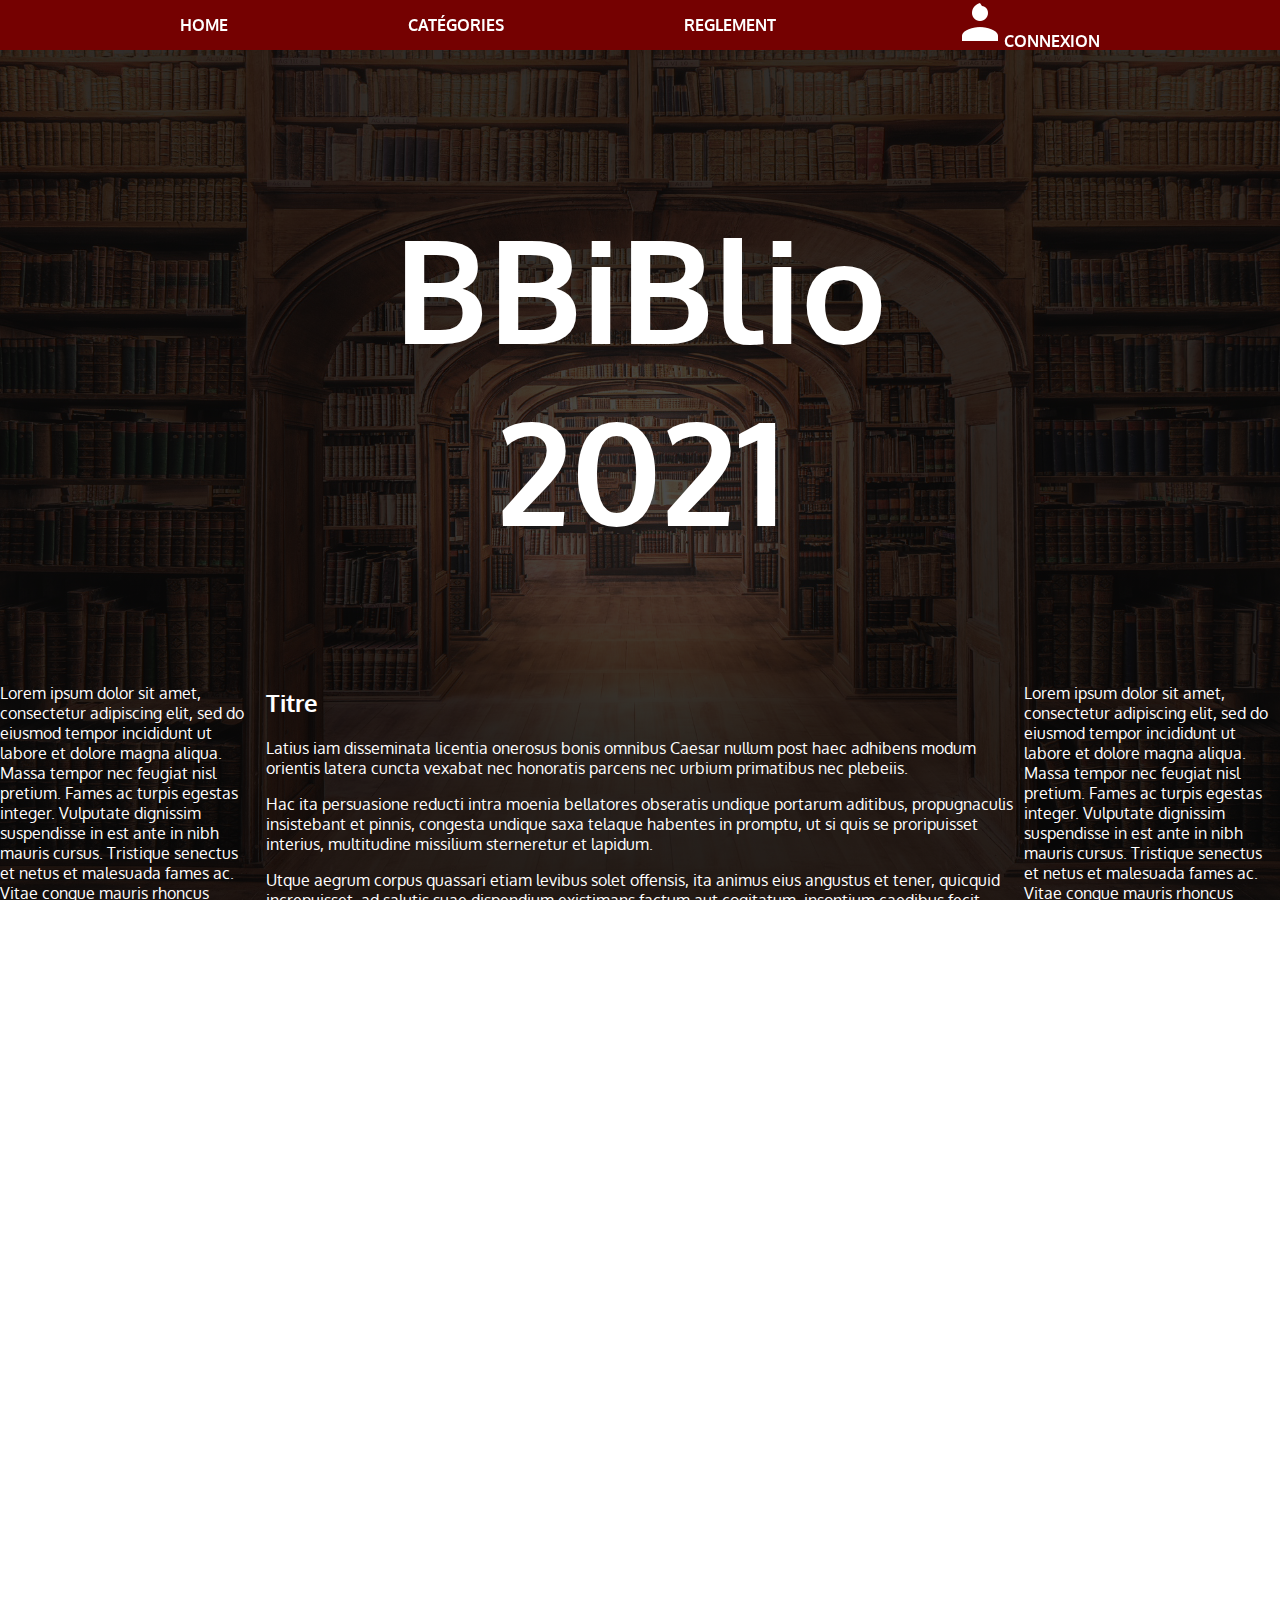
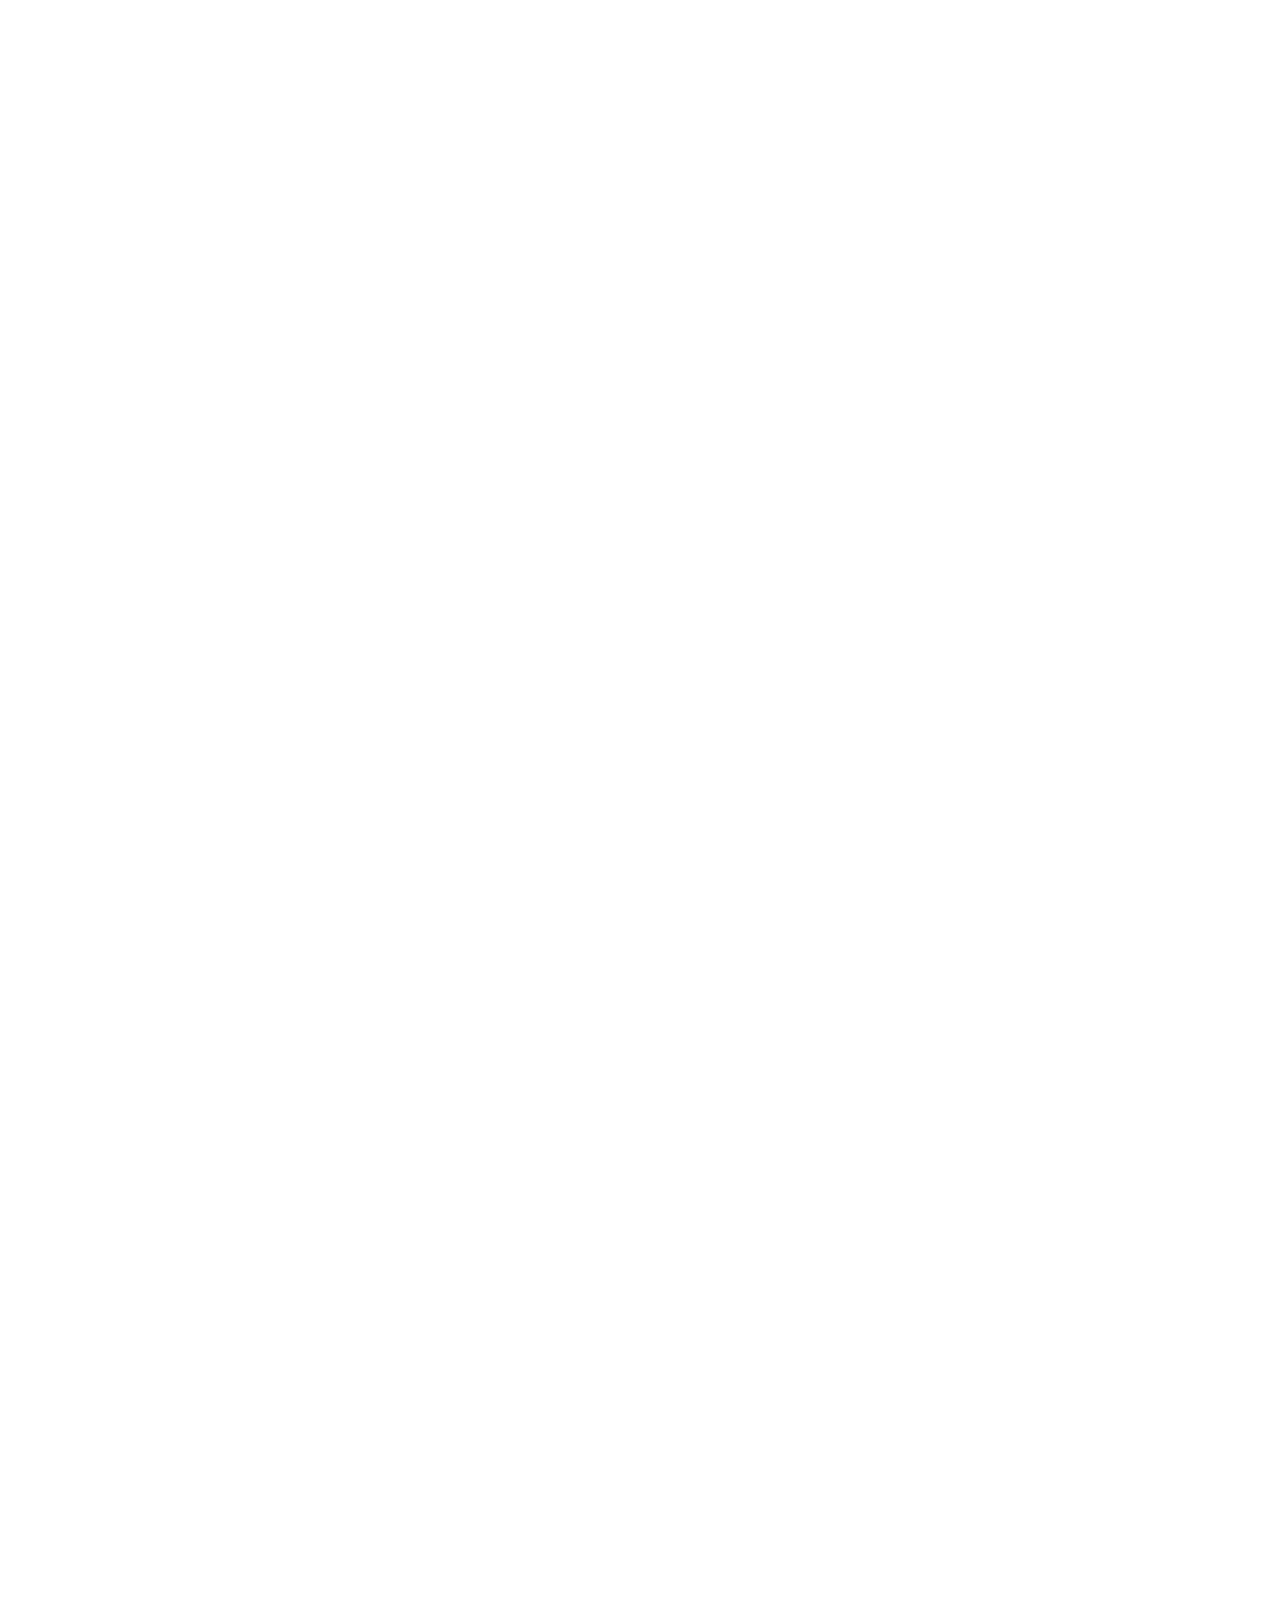
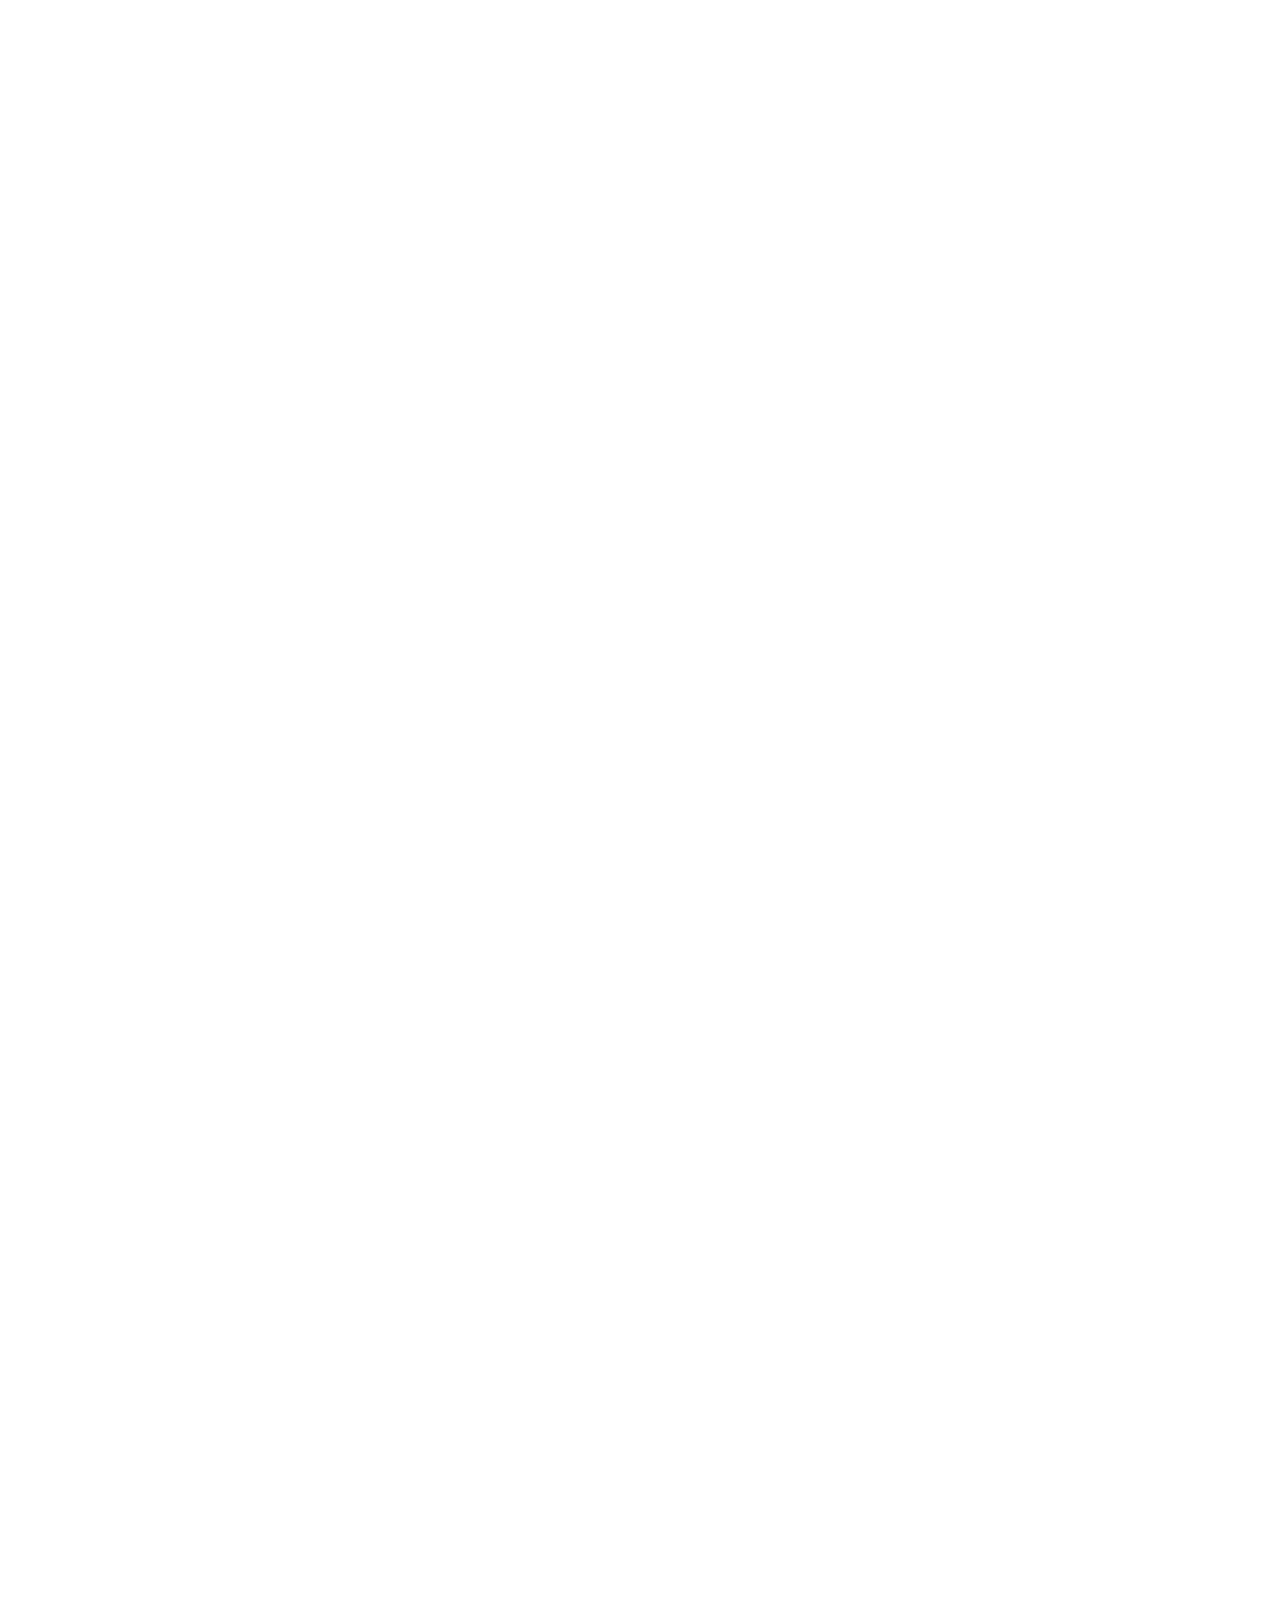
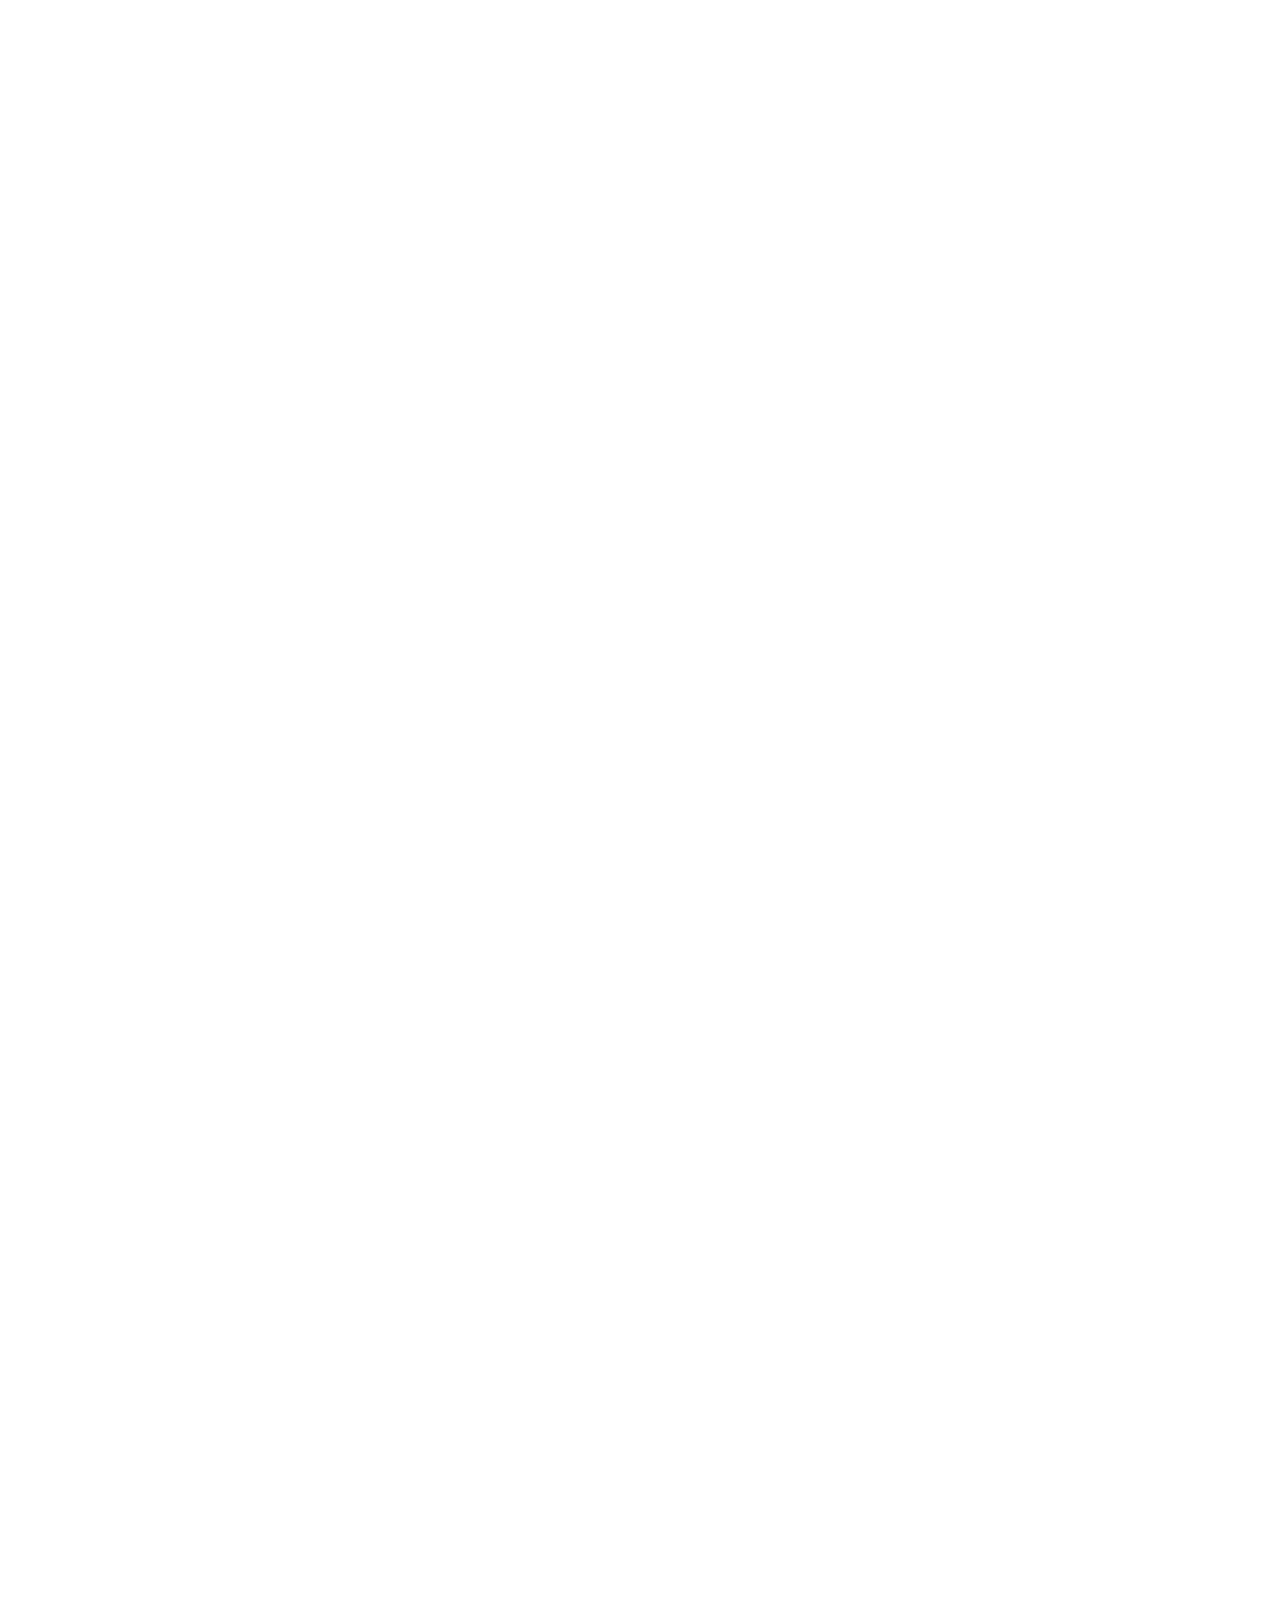
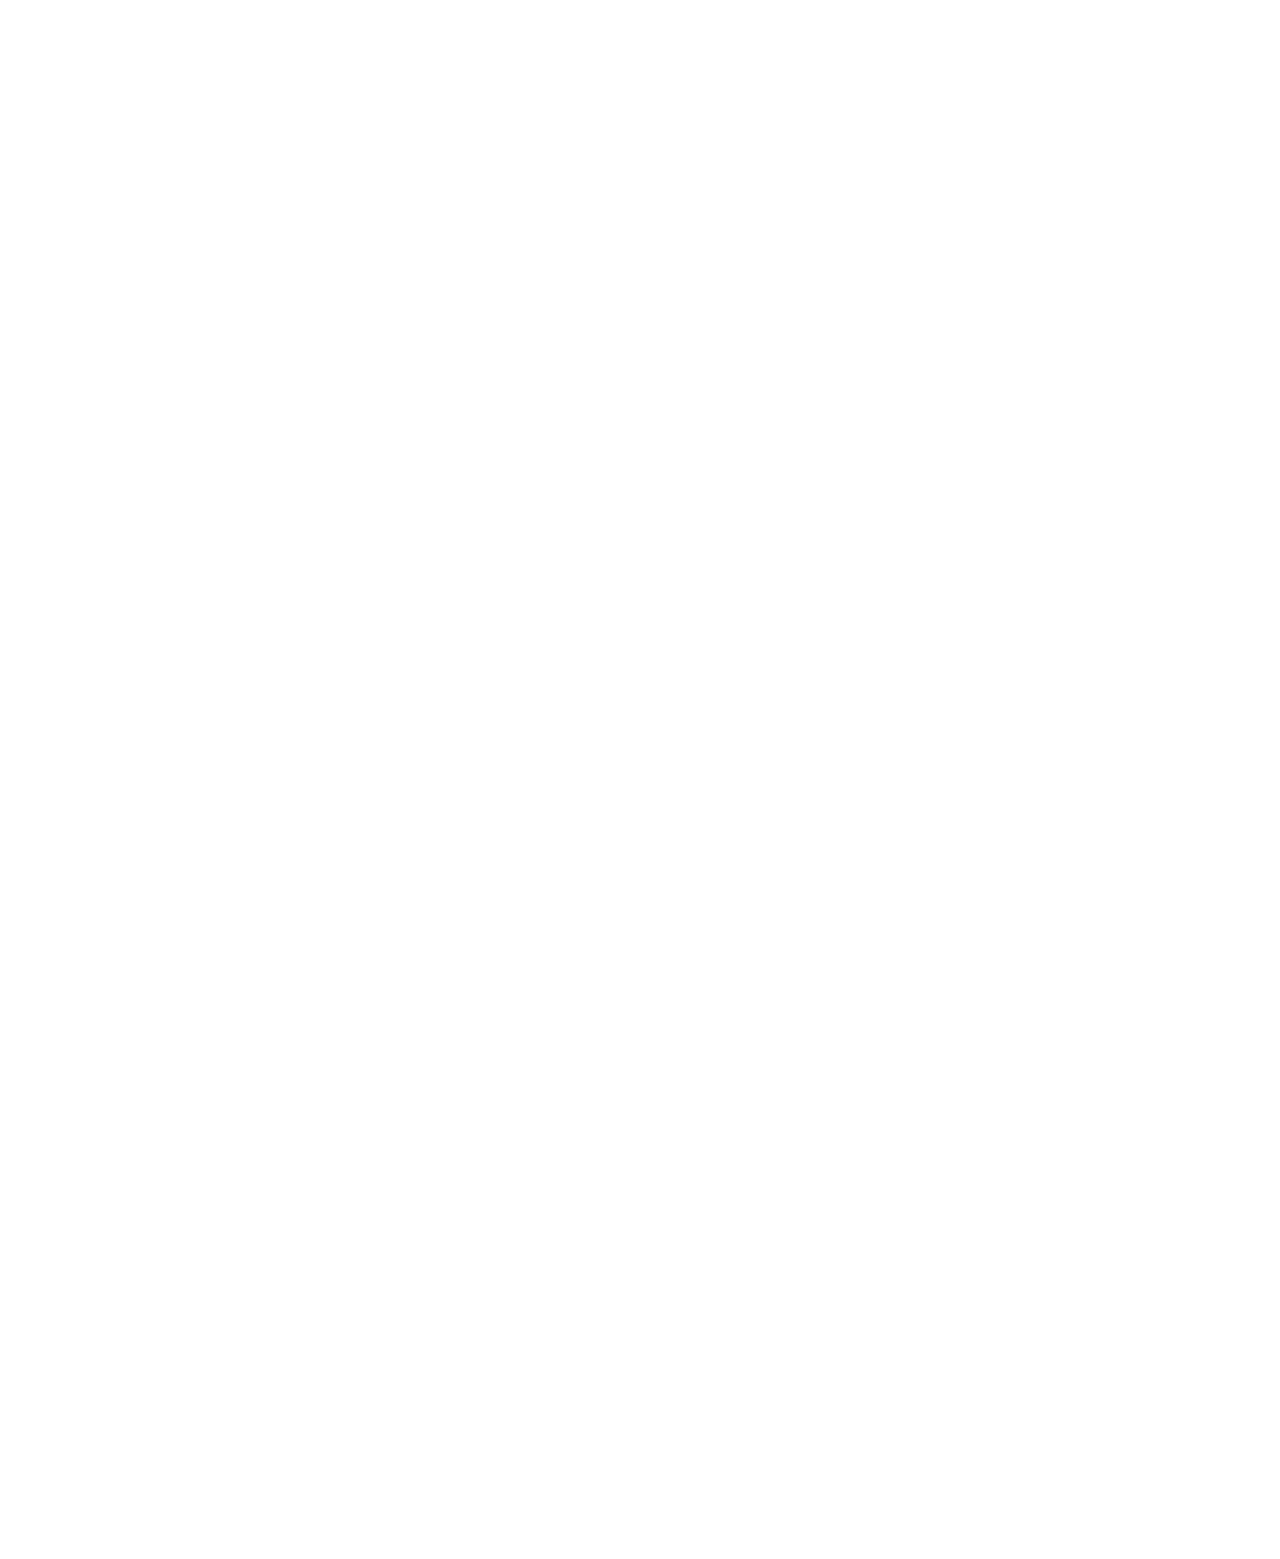
<file: Index.html>
<!DOCTYPE HTML>
<html>

<head>
	<script type="text/javascript" src="https://ajax.googleapis.com/ajax/libs/jquery/3.6.0/jquery.min.js"></script>
	<link href="style.css" rel="stylesheet" type="text/css">
	<link rel="shortcut icon" type="image/x-icon" href="img/Red_book.png" />
	<title>BBiblio 2021</title>
</head>

<body>
	<div id="nav"></div>
	<main class="contentpresenter">
		<h1 class="titleh1">BBiBlio 2021</h1>
		<!-- les publication ce feront sur le coté ainsi que les message important ce feront au centre-->
		<section class="article1">
			<p>Lorem ipsum dolor sit amet, consectetur adipiscing elit, sed do eiusmod tempor incididunt ut labore et
				dolore magna aliqua. Massa tempor nec feugiat nisl pretium. Fames ac turpis egestas integer. Vulputate
				dignissim suspendisse in est ante in nibh mauris cursus. Tristique senectus et netus et malesuada fames
				ac. Vitae congue mauris rhoncus aenean. Neque vitae tempus quam pellentesque nec nam aliquam sem. Sit
				amet consectetur adipiscing elit. Ultrices tincidunt arcu non sodales. Cursus sit amet dictum sit amet
				justo donec enim. Quis risus sed vulputate odio ut. Parturient montes nascetur ridiculus mus mauris
				vitae ultricies. 

				Nunc eget lorem dolor sed viverra ipsum nunc aliquet. Ornare arcu odio ut sem. Faucibus in ornare quam
				viverra. Vitae et leo duis ut. Etiam sit amet nisl purus. Est ultricies integer quis auctor elit.
				Elementum pulvinar etiam non quam lacus suspendisse faucibus. In metus vulputate eu scelerisque felis
				imperdiet. Netus et malesuada fames ac turpis. Morbi tincidunt augue interdum velit euismod in
				pellentesque. Posuere morbi leo urna molestie. Tristique risus nec feugiat in fermentum. Aliquam sem et
				tortor consequat id. Gravida arcu ac tortor dignissim convallis aenean. Morbi tristique senectus et
				netus et malesuada. Diam ut venenatis tellus in metus. Mi eget mauris pharetra et ultrices neque. Elit
				duis tristique sollicitudin nibh sit amet commodo nulla. Mi proin sed libero enim sed faucibus. Et
				malesuada fames ac turpis egestas integer eget aliquet nibh.

				Faucibus et molestie ac feugiat. Nulla posuere sollicitudin aliquam ultrices. Et odio pellentesque diam
				volutpat commodo sed egestas. Gravida rutrum quisque non tellus orci ac auctor. Sit amet commodo nulla
				facilisi nullam vehicula. Tempus egestas sed sed risus. Id aliquet lectus proin nibh nisl condimentum.
				Placerat duis ultricies lacus sed turpis tincidunt id aliquet. Lorem ipsum dolor sit amet consectetur
				adipiscing elit pellentesque. Nulla at volutpat diam ut venenatis. Purus non enim praesent elementum
				facilisis leo vel fringilla est. Quam quisque id diam vel. Eget est lorem ipsum dolor sit amet
				consectetur adipiscing. Venenatis cras sed felis eget velit aliquet sagittis id. Id eu nisl nunc mi
				ipsum faucibus vitae.

				Sed blandit libero volutpat sed cras ornare arcu dui vivamus. Ullamcorper a lacus vestibulum sed. Sed
				velit dignissim sodales ut eu sem. In ante metus dictum at tempor commodo ullamcorper a lacus.
				Ullamcorper eget nulla facilisi etiam dignissim diam quis enim. Faucibus purus in massa tempor nec.
				Nulla porttitor massa id neque aliquam vestibulum morbi blandit cursus. Dignissim cras tincidunt
				lobortis feugiat vivamus at. Pellentesque elit ullamcorper dignissim cras tincidunt lobortis feugiat
				vivamus at. Posuere urna nec tincidunt praesent semper feugiat. Potenti nullam ac tortor vitae purus
				faucibus ornare. Faucibus ornare suspendisse sed nisi lacus sed. Diam quis enim lobortis scelerisque
				fermentum dui. Habitant morbi tristique senectus et netus et malesuada fames.

				Mauris nunc congue nisi vitae. Malesuada bibendum arcu vitae elementum curabitur vitae nunc sed velit.
				Cursus mattis molestie a iaculis at erat. Pretium viverra suspendisse potenti nullam ac tortor vitae.
				Feugiat pretium nibh ipsum consequat. Faucibus nisl tincidunt eget nullam non nisi est. Nisl suscipit
				adipiscing bibendum est. Sit amet consectetur adipiscing elit. Elementum curabitur vitae nunc sed velit
				dignissim sodales ut. Enim praesent elementum facilisis leo vel.

				Sit amet cursus sit amet dictum sit. Pellentesque habitant morbi tristique senectus et netus. Gravida
				arcu ac tortor dignissim convallis aenean et tortor. Consequat id porta nibh venenatis cras sed felis
				eget velit. Et ligula ullamcorper malesuada proin libero nunc consequat. Risus in hendrerit gravida
				rutrum quisque non tellus orci ac. Nisl vel pretium lectus quam id leo in vitae turpis. Sit amet
				consectetur adipiscing elit. Elit at imperdiet dui accumsan sit amet nulla facilisi. Morbi blandit
				cursus risus at ultrices. Viverra nibh cras pulvinar mattis nunc sed blandit. Ut consequat semper
				viverra nam libero justo laoreet sit. Augue ut lectus arcu bibendum at varius. Sed felis eget velit
				aliquet. Dolor magna eget est lorem ipsum dolor sit amet. Consectetur a erat nam at lectus urna duis
				convallis. Ut lectus arcu bibendum at varius vel pharetra. Elementum tempus egestas sed sed risus
				pretium quam vulputate dignissim. Imperdiet nulla malesuada pellentesque elit eget.

				Volutpat odio facilisis mauris sit amet massa vitae tortor. Ipsum a arcu cursus vitae congue mauris.
				Enim sed faucibus turpis in. Mi ipsum faucibus vitae aliquet. Donec massa sapien faucibus et molestie.
				Lorem sed risus ultricies tristique nulla aliquet. Turpis tincidunt id aliquet risus. Platea dictumst
				quisque sagittis purus sit amet volutpat consequat mauris. In nisl nisi scelerisque eu ultrices. Tempor
				commodo ullamcorper a lacus vestibulum sed arcu non odio. Non tellus orci ac auctor augue mauris augue
				neque. Sollicitudin ac orci phasellus egestas.

				Lectus magna fringilla urna porttitor rhoncus dolor purus non enim. Sit amet est placerat in egestas
				erat imperdiet sed euismod. Ut sem nulla pharetra diam sit amet. Mauris commodo quis imperdiet massa
				tincidunt. Urna nunc id cursus metus. Cursus metus aliquam eleifend mi in nulla posuere sollicitudin
				aliquam. In ornare quam viverra orci. Arcu dui vivamus arcu felis bibendum ut tristique et. Quis vel
				eros donec ac odio tempor orci dapibus. Sed nisi lacus sed viverra tellus in.

				Pretium vulputate sapien nec sagittis aliquam malesuada bibendum arcu. Molestie at elementum eu
				facilisis. Risus commodo viverra maecenas accumsan lacus vel. Vitae elementum curabitur vitae nunc sed
				velit dignissim. Ultricies tristique nulla aliquet enim tortor at auctor. Et ultrices neque ornare
				aenean. Arcu vitae elementum curabitur vitae nunc sed velit dignissim. Velit aliquet sagittis id
				consectetur purus ut faucibus pulvinar elementum. Ornare arcu odio ut sem nulla. Pulvinar etiam non quam
				lacus suspendisse faucibus interdum. Venenatis cras sed felis eget velit aliquet sagittis id.

				Tortor at auctor urna nunc id cursus metus aliquam. Amet nulla facilisi morbi tempus iaculis. Ornare
				massa eget egestas purus viverra accumsan in nisl nisi. Est pellentesque elit ullamcorper dignissim cras
				tincidunt lobortis. Facilisi nullam vehicula ipsum a arcu cursus vitae congue mauris. Sed arcu non odio
				euismod lacinia at quis risus. Integer enim neque volutpat ac tincidunt vitae. Eget est lorem ipsum
				dolor sit amet. Enim praesent elementum facilisis leo. Quisque non tellus orci ac auctor. Semper quis
				lectus nulla at volutpat. Tellus molestie nunc non blandit massa enim. Vitae semper quis lectus nulla at
				volutpat. Lorem mollis aliquam ut porttitor leo. Sit amet nisl suscipit adipiscing bibendum est
				ultricies integer.

				Enim tortor at auctor urna nunc id. Gravida cum sociis natoque penatibus. Sit amet facilisis magna etiam
				tempor. Sit amet consectetur adipiscing elit ut aliquam purus. Facilisis gravida neque convallis a cras.
				Ipsum dolor sit amet consectetur adipiscing elit duis. Consectetur libero id faucibus nisl tincidunt.
				Enim tortor at auctor urna nunc id cursus. Augue ut lectus arcu bibendum at varius. Amet nulla facilisi
				morbi tempus. Fermentum leo vel orci porta non pulvinar neque laoreet. Orci porta non pulvinar neque
				laoreet suspendisse interdum consectetur. Tristique senectus et netus et malesuada fames ac turpis
				egestas. Pellentesque diam volutpat commodo sed egestas egestas fringilla phasellus faucibus.

				Tellus cras adipiscing enim eu turpis egestas pretium aenean. Interdum velit laoreet id donec. Quisque
				egestas diam in arcu cursus. Lacus vel facilisis volutpat est. Nisi est sit amet facilisis magna. Tellus
				integer feugiat scelerisque varius morbi enim nunc faucibus. Quis blandit turpis cursus in. Morbi
				tincidunt ornare massa eget egestas. Metus vulputate eu scelerisque felis. Amet commodo nulla facilisi
				nullam vehicula ipsum a arcu. Non sodales neque sodales ut. Ultricies leo integer malesuada nunc vel
				risus.

				Ac felis donec et odio. Scelerisque purus semper eget duis at tellus at. Elit duis tristique
				sollicitudin nibh sit amet commodo. In tellus integer feugiat scelerisque varius. Non diam phasellus
				vestibulum lorem sed. Id velit ut tortor pretium viverra. Egestas congue quisque egestas diam in. Magna
				eget est lorem ipsum dolor sit amet consectetur. Sed viverra tellus in hac. In fermentum posuere urna
				nec tincidunt praesent semper feugiat. Nisi lacus sed viverra tellus in hac habitasse platea. Dictumst
				quisque sagittis purus sit amet. Sed adipiscing diam donec adipiscing. Orci sagittis eu volutpat odio
				facilisis. Aliquam malesuada bibendum arcu vitae elementum curabitur vitae. Elementum pulvinar etiam non
				quam lacus suspendisse faucibus. Aliquet eget sit amet tellus cras adipiscing. Elit at imperdiet dui
				accumsan sit amet nulla facilisi morbi.

				Euismod quis viverra nibh cras pulvinar mattis. Adipiscing enim eu turpis egestas. Amet dictum sit amet
				justo donec enim diam. Nullam non nisi est sit. Congue eu consequat ac felis donec et odio pellentesque.
				Sollicitudin aliquam ultrices sagittis orci a scelerisque purus semper. Pulvinar pellentesque habitant
				morbi tristique. Et malesuada fames ac turpis egestas sed. Volutpat consequat mauris nunc congue nisi
				vitae suscipit tellus. Amet aliquam id diam maecenas ultricies. Mattis molestie a iaculis at erat
				pellentesque.

				Eu feugiat pretium nibh ipsum consequat nisl vel pretium. Lectus quam id leo in. Nec ullamcorper sit
				amet risus nullam. Turpis tincidunt id aliquet risus feugiat in ante metus dictum. Lorem dolor sed
				viverra ipsum nunc aliquet bibendum enim. Suscipit adipiscing bibendum est ultricies integer quis auctor
				elit. Luctus venenatis lectus magna fringilla urna porttitor. Id aliquet risus feugiat in ante metus
				dictum at. Amet mattis vulputate enim nulla. Arcu ac tortor dignissim convallis aenean et. Cursus metus
				aliquam eleifend mi in nulla posuere sollicitudin aliquam. Tellus at urna condimentum mattis. Ac
				placerat vestibulum lectus mauris.

				Sit amet nisl suscipit adipiscing. In hac habitasse platea dictumst vestibulum rhoncus. Luctus venenatis
				lectus magna fringilla urna porttitor rhoncus. Nulla aliquet enim tortor at auctor. Tincidunt ornare
				massa eget egestas purus viverra. Elementum tempus egestas sed sed risus pretium quam vulputate
				dignissim. Commodo sed egestas egestas fringilla phasellus faucibus. Mi quis hendrerit dolor magna eget
				est lorem. Dignissim cras tincidunt lobortis feugiat. Dolor sit amet consectetur adipiscing elit duis
				tristique. Adipiscing diam donec adipiscing tristique risus nec feugiat. Elementum eu facilisis sed odio
				morbi quis. Ac orci phasellus egestas tellus rutrum.

				Ullamcorper velit sed ullamcorper morbi tincidunt ornare massa. Sed adipiscing diam donec adipiscing
				tristique risus nec. Neque egestas congue quisque egestas diam in. Lacinia at quis risus sed vulputate
				odio ut enim. Orci nulla pellentesque dignissim enim sit amet venenatis urna. Quam quisque id diam vel
				quam elementum. Parturient montes nascetur ridiculus mus mauris vitae ultricies leo. Amet venenatis urna
				cursus eget nunc. Pretium lectus quam id leo in vitae turpis massa. Nunc sed blandit libero volutpat.
				Ullamcorper dignissim cras tincidunt lobortis feugiat.

				Morbi tincidunt ornare massa eget egestas purus. Quis blandit turpis cursus in hac. Purus ut faucibus
				pulvinar elementum integer enim neque volutpat. Nunc mattis enim ut tellus elementum sagittis vitae et
				leo. Laoreet sit amet cursus sit amet dictum sit amet justo. In arcu cursus euismod quis viverra nibh
				cras pulvinar mattis. Praesent elementum facilisis leo vel fringilla est ullamcorper eget nulla. Eget
				nullam non nisi est sit amet. Proin fermentum leo vel orci porta non pulvinar neque laoreet. Amet nisl
				purus in mollis. Amet est placerat in egestas.</p>
		</section>
		<section class="mainsection">
			<h2>Titre</h2>
			<p>

				Latius iam disseminata licentia onerosus bonis omnibus Caesar nullum post haec adhibens modum orientis
				latera cuncta vexabat nec honoratis parcens nec urbium primatibus nec plebeiis.</p>
			<p>Hac ita persuasione reducti intra moenia bellatores obseratis undique portarum aditibus, propugnaculis
				insistebant et pinnis, congesta undique saxa telaque habentes in promptu, ut si quis se proripuisset
				interius, multitudine missilium sterneretur et lapidum.</p>
			<p>Utque aegrum corpus quassari etiam levibus solet offensis, ita animus eius angustus et tener, quicquid
				increpuisset, ad salutis suae dispendium existimans factum aut cogitatum, insontium caedibus fecit
				victoriam luctuosam.</p>
			<p>Dum apud Persas, ut supra narravimus, perfidia regis motus agitat insperatos, et in eois tractibus bella
				rediviva consurgunt, anno sexto decimo et eo diutius post Nepotiani exitium, saeviens per urbem aeternam
				urebat cuncta Bellona, ex primordiis minimis ad clades excita luctuosas, quas obliterasset utinam iuge
				silentium! ne forte paria quandoque temptentur, plus exemplis generalibus nocitura quam delictis.</p>
			<p>Post hanc adclinis Libano monti Phoenice, regio plena gratiarum et venustatis, urbibus decorata magnis et
				pulchris; in quibus amoenitate celebritateque nominum Tyros excellit, Sidon et Berytus isdemque pares
				Emissa et Damascus saeculis condita priscis.
			</p>
			<p>Lorem ipsum dolor sit amet, consectetur adipiscing elit, sed do eiusmod tempor incididunt ut labore et
				dolore magna aliqua. Massa tempor nec feugiat nisl pretium. Fames ac turpis egestas integer. Vulputate
				dignissim suspendisse in est ante in nibh mauris cursus. Tristique senectus et netus et malesuada fames
				ac. Vitae congue mauris rhoncus aenean. Neque vitae tempus quam pellentesque nec nam aliquam sem. Sit
				amet consectetur adipiscing elit. Ultrices tincidunt arcu non sodales. Cursus sit amet dictum sit amet
				justo donec enim. Quis risus sed vulputate odio ut. Parturient montes nascetur ridiculus mus mauris
				vitae ultricies.

				Nunc eget lorem dolor sed viverra ipsum nunc aliquet. Ornare arcu odio ut sem. Faucibus in ornare quam
				viverra. Vitae et leo duis ut. Etiam sit amet nisl purus. Est ultricies integer quis auctor elit.
				Elementum pulvinar etiam non quam lacus suspendisse faucibus. In metus vulputate eu scelerisque felis
				imperdiet. Netus et malesuada fames ac turpis. Morbi tincidunt augue interdum velit euismod in
				pellentesque. Posuere morbi leo urna molestie. Tristique risus nec feugiat in fermentum. Aliquam sem et
				tortor consequat id. Gravida arcu ac tortor dignissim convallis aenean. Morbi tristique senectus et
				netus et malesuada. Diam ut venenatis tellus in metus. Mi eget mauris pharetra et ultrices neque. Elit
				duis tristique sollicitudin nibh sit amet commodo nulla. Mi proin sed libero enim sed faucibus. Et
				malesuada fames ac turpis egestas integer eget aliquet nibh.

				Faucibus et molestie ac feugiat. Nulla posuere sollicitudin aliquam ultrices. Et odio pellentesque diam
				volutpat commodo sed egestas. Gravida rutrum quisque non tellus orci ac auctor. Sit amet commodo nulla
				facilisi nullam vehicula. Tempus egestas sed sed risus. Id aliquet lectus proin nibh nisl condimentum.
				Placerat duis ultricies lacus sed turpis tincidunt id aliquet. Lorem ipsum dolor sit amet consectetur
				adipiscing elit pellentesque. Nulla at volutpat diam ut venenatis. Purus non enim praesent elementum
				facilisis leo vel fringilla est. Quam quisque id diam vel. Eget est lorem ipsum dolor sit amet
				consectetur adipiscing. Venenatis cras sed felis eget velit aliquet sagittis id. Id eu nisl nunc mi
				ipsum faucibus vitae.

				Sed blandit libero volutpat sed cras ornare arcu dui vivamus. Ullamcorper a lacus vestibulum sed. Sed
				velit dignissim sodales ut eu sem. In ante metus dictum at tempor commodo ullamcorper a lacus.
				Ullamcorper eget nulla facilisi etiam dignissim diam quis enim. Faucibus purus in massa tempor nec.
				Nulla porttitor massa id neque aliquam vestibulum morbi blandit cursus. Dignissim cras tincidunt
				lobortis feugiat vivamus at. Pellentesque elit ullamcorper dignissim cras tincidunt lobortis feugiat
				vivamus at. Posuere urna nec tincidunt praesent semper feugiat. Potenti nullam ac tortor vitae purus
				faucibus ornare. Faucibus ornare suspendisse sed nisi lacus sed. Diam quis enim lobortis scelerisque
				fermentum dui. Habitant morbi tristique senectus et netus et malesuada fames.

				Mauris nunc congue nisi vitae. Malesuada bibendum arcu vitae elementum curabitur vitae nunc sed velit.
				Cursus mattis molestie a iaculis at erat. Pretium viverra suspendisse potenti nullam ac tortor vitae.
				Feugiat pretium nibh ipsum consequat. Faucibus nisl tincidunt eget nullam non nisi est. Nisl suscipit
				adipiscing bibendum est. Sit amet consectetur adipiscing elit. Elementum curabitur vitae nunc sed velit
				dignissim sodales ut. Enim praesent elementum facilisis leo vel.

				Sit amet cursus sit amet dictum sit. Pellentesque habitant morbi tristique senectus et netus. Gravida
				arcu ac tortor dignissim convallis aenean et tortor. Consequat id porta nibh venenatis cras sed felis
				eget velit. Et ligula ullamcorper malesuada proin libero nunc consequat. Risus in hendrerit gravida
				rutrum quisque non tellus orci ac. Nisl vel pretium lectus quam id leo in vitae turpis. Sit amet
				consectetur adipiscing elit. Elit at imperdiet dui accumsan sit amet nulla facilisi. Morbi blandit
				cursus risus at ultrices. Viverra nibh cras pulvinar mattis nunc sed blandit. Ut consequat semper
				viverra nam libero justo laoreet sit. Augue ut lectus arcu bibendum at varius. Sed felis eget velit
				aliquet. Dolor magna eget est lorem ipsum dolor sit amet. Consectetur a erat nam at lectus urna duis
				convallis. Ut lectus arcu bibendum at varius vel pharetra. Elementum tempus egestas sed sed risus
				pretium quam vulputate dignissim. Imperdiet nulla malesuada pellentesque elit eget.

				Volutpat odio facilisis mauris sit amet massa vitae tortor. Ipsum a arcu cursus vitae congue mauris.
				Enim sed faucibus turpis in. Mi ipsum faucibus vitae aliquet. Donec massa sapien faucibus et molestie.
				Lorem sed risus ultricies tristique nulla aliquet. Turpis tincidunt id aliquet risus. Platea dictumst
				quisque sagittis purus sit amet volutpat consequat mauris. In nisl nisi scelerisque eu ultrices. Tempor
				commodo ullamcorper a lacus vestibulum sed arcu non odio. Non tellus orci ac auctor augue mauris augue
				neque. Sollicitudin ac orci phasellus egestas.

				Lectus magna fringilla urna porttitor rhoncus dolor purus non enim. Sit amet est placerat in egestas
				erat imperdiet sed euismod. Ut sem nulla pharetra diam sit amet. Mauris commodo quis imperdiet massa
				tincidunt. Urna nunc id cursus metus. Cursus metus aliquam eleifend mi in nulla posuere sollicitudin
				aliquam. In ornare quam viverra orci. Arcu dui vivamus arcu felis bibendum ut tristique et. Quis vel
				eros donec ac odio tempor orci dapibus. Sed nisi lacus sed viverra tellus in.

				Pretium vulputate sapien nec sagittis aliquam malesuada bibendum arcu. Molestie at elementum eu
				facilisis. Risus commodo viverra maecenas accumsan lacus vel. Vitae elementum curabitur vitae nunc sed
				velit dignissim. Ultricies tristique nulla aliquet enim tortor at auctor. Et ultrices neque ornare
				aenean. Arcu vitae elementum curabitur vitae nunc sed velit dignissim. Velit aliquet sagittis id
				consectetur purus ut faucibus pulvinar elementum. Ornare arcu odio ut sem nulla. Pulvinar etiam non quam
				lacus suspendisse faucibus interdum. Venenatis cras sed felis eget velit aliquet sagittis id.

				Tortor at auctor urna nunc id cursus metus aliquam. Amet nulla facilisi morbi tempus iaculis. Ornare
				massa eget egestas purus viverra accumsan in nisl nisi. Est pellentesque elit ullamcorper dignissim cras
				tincidunt lobortis. Facilisi nullam vehicula ipsum a arcu cursus vitae congue mauris. Sed arcu non odio
				euismod lacinia at quis risus. Integer enim neque volutpat ac tincidunt vitae. Eget est lorem ipsum
				dolor sit amet. Enim praesent elementum facilisis leo. Quisque non tellus orci ac auctor. Semper quis
				lectus nulla at volutpat. Tellus molestie nunc non blandit massa enim. Vitae semper quis lectus nulla at
				volutpat. Lorem mollis aliquam ut porttitor leo. Sit amet nisl suscipit adipiscing bibendum est
				ultricies integer.

				Enim tortor at auctor urna nunc id. Gravida cum sociis natoque penatibus. Sit amet facilisis magna etiam
				tempor. Sit amet consectetur adipiscing elit ut aliquam purus. Facilisis gravida neque convallis a cras.
				Ipsum dolor sit amet consectetur adipiscing elit duis. Consectetur libero id faucibus nisl tincidunt.
				Enim tortor at auctor urna nunc id cursus. Augue ut lectus arcu bibendum at varius. Amet nulla facilisi
				morbi tempus. Fermentum leo vel orci porta non pulvinar neque laoreet. Orci porta non pulvinar neque
				laoreet suspendisse interdum consectetur. Tristique senectus et netus et malesuada fames ac turpis
				egestas. Pellentesque diam volutpat commodo sed egestas egestas fringilla phasellus faucibus.

				Tellus cras adipiscing enim eu turpis egestas pretium aenean. Interdum velit laoreet id donec. Quisque
				egestas diam in arcu cursus. Lacus vel facilisis volutpat est. Nisi est sit amet facilisis magna. Tellus
				integer feugiat scelerisque varius morbi enim nunc faucibus. Quis blandit turpis cursus in. Morbi
				tincidunt ornare massa eget egestas. Metus vulputate eu scelerisque felis. Amet commodo nulla facilisi
				nullam vehicula ipsum a arcu. Non sodales neque sodales ut. Ultricies leo integer malesuada nunc vel
				risus.

				Ac felis donec et odio. Scelerisque purus semper eget duis at tellus at. Elit duis tristique
				sollicitudin nibh sit amet commodo. In tellus integer feugiat scelerisque varius. Non diam phasellus
				vestibulum lorem sed. Id velit ut tortor pretium viverra. Egestas congue quisque egestas diam in. Magna
				eget est lorem ipsum dolor sit amet consectetur. Sed viverra tellus in hac. In fermentum posuere urna
				nec tincidunt praesent semper feugiat. Nisi lacus sed viverra tellus in hac habitasse platea. Dictumst
				quisque sagittis purus sit amet. Sed adipiscing diam donec adipiscing. Orci sagittis eu volutpat odio
				facilisis. Aliquam malesuada bibendum arcu vitae elementum curabitur vitae. Elementum pulvinar etiam non
				quam lacus suspendisse faucibus. Aliquet eget sit amet tellus cras adipiscing. Elit at imperdiet dui
				accumsan sit amet nulla facilisi morbi.

				Euismod quis viverra nibh cras pulvinar mattis. Adipiscing enim eu turpis egestas. Amet dictum sit amet
				justo donec enim diam. Nullam non nisi est sit. Congue eu consequat ac felis donec et odio pellentesque.
				Sollicitudin aliquam ultrices sagittis orci a scelerisque purus semper. Pulvinar pellentesque habitant
				morbi tristique. Et malesuada fames ac turpis egestas sed. Volutpat consequat mauris nunc congue nisi
				vitae suscipit tellus. Amet aliquam id diam maecenas ultricies. Mattis molestie a iaculis at erat
				pellentesque.

				Eu feugiat pretium nibh ipsum consequat nisl vel pretium. Lectus quam id leo in. Nec ullamcorper sit
				amet risus nullam. Turpis tincidunt id aliquet risus feugiat in ante metus dictum. Lorem dolor sed
				viverra ipsum nunc aliquet bibendum enim. Suscipit adipiscing bibendum est ultricies integer quis auctor
				elit. Luctus venenatis lectus magna fringilla urna porttitor. Id aliquet risus feugiat in ante metus
				dictum at. Amet mattis vulputate enim nulla. Arcu ac tortor dignissim convallis aenean et. Cursus metus
				aliquam eleifend mi in nulla posuere sollicitudin aliquam. Tellus at urna condimentum mattis. Ac
				placerat vestibulum lectus mauris.

				Sit amet nisl suscipit adipiscing. In hac habitasse platea dictumst vestibulum rhoncus. Luctus venenatis
				lectus magna fringilla urna porttitor rhoncus. Nulla aliquet enim tortor at auctor. Tincidunt ornare
				massa eget egestas purus viverra. Elementum tempus egestas sed sed risus pretium quam vulputate
				dignissim. Commodo sed egestas egestas fringilla phasellus faucibus. Mi quis hendrerit dolor magna eget
				est lorem. Dignissim cras tincidunt lobortis feugiat. Dolor sit amet consectetur adipiscing elit duis
				tristique. Adipiscing diam donec adipiscing tristique risus nec feugiat. Elementum eu facilisis sed odio
				morbi quis. Ac orci phasellus egestas tellus rutrum.

				Ullamcorper velit sed ullamcorper morbi tincidunt ornare massa. Sed adipiscing diam donec adipiscing
				tristique risus nec. Neque egestas congue quisque egestas diam in. Lacinia at quis risus sed vulputate
				odio ut enim. Orci nulla pellentesque dignissim enim sit amet venenatis urna. Quam quisque id diam vel
				quam elementum. Parturient montes nascetur ridiculus mus mauris vitae ultricies leo. Amet venenatis urna
				cursus eget nunc. Pretium lectus quam id leo in vitae turpis massa. Nunc sed blandit libero volutpat.
				Ullamcorper dignissim cras tincidunt lobortis feugiat.

				Morbi tincidunt ornare massa eget egestas purus. Quis blandit turpis cursus in hac. Purus ut faucibus
				pulvinar elementum integer enim neque volutpat. Nunc mattis enim ut tellus elementum sagittis vitae et
				leo. Laoreet sit amet cursus sit amet dictum sit amet justo. In arcu cursus euismod quis viverra nibh
				cras pulvinar mattis. Praesent elementum facilisis leo vel fringilla est ullamcorper eget nulla. Eget
				nullam non nisi est sit amet. Proin fermentum leo vel orci porta non pulvinar neque laoreet. Amet nisl
				purus in mollis. Amet est placerat in egestas.</p>
		</section>
		<section class="article2">
			<p>Lorem ipsum dolor sit amet, consectetur adipiscing elit, sed do eiusmod tempor incididunt ut labore et
				dolore magna aliqua. Massa tempor nec feugiat nisl pretium. Fames ac turpis egestas integer. Vulputate
				dignissim suspendisse in est ante in nibh mauris cursus. Tristique senectus et netus et malesuada fames
				ac. Vitae congue mauris rhoncus aenean. Neque vitae tempus quam pellentesque nec nam aliquam sem. Sit
				amet consectetur adipiscing elit. Ultrices tincidunt arcu non sodales. Cursus sit amet dictum sit amet
				justo donec enim. Quis risus sed vulputate odio ut. Parturient montes nascetur ridiculus mus mauris
				vitae ultricies.

				Nunc eget lorem dolor sed viverra ipsum nunc aliquet. Ornare arcu odio ut sem. Faucibus in ornare quam
				viverra. Vitae et leo duis ut. Etiam sit amet nisl purus. Est ultricies integer quis auctor elit.
				Elementum pulvinar etiam non quam lacus suspendisse faucibus. In metus vulputate eu scelerisque felis
				imperdiet. Netus et malesuada fames ac turpis. Morbi tincidunt augue interdum velit euismod in
				pellentesque. Posuere morbi leo urna molestie. Tristique risus nec feugiat in fermentum. Aliquam sem et
				tortor consequat id. Gravida arcu ac tortor dignissim convallis aenean. Morbi tristique senectus et
				netus et malesuada. Diam ut venenatis tellus in metus. Mi eget mauris pharetra et ultrices neque. Elit
				duis tristique sollicitudin nibh sit amet commodo nulla. Mi proin sed libero enim sed faucibus. Et
				malesuada fames ac turpis egestas integer eget aliquet nibh.

				Faucibus et molestie ac feugiat. Nulla posuere sollicitudin aliquam ultrices. Et odio pellentesque diam
				volutpat commodo sed egestas. Gravida rutrum quisque non tellus orci ac auctor. Sit amet commodo nulla
				facilisi nullam vehicula. Tempus egestas sed sed risus. Id aliquet lectus proin nibh nisl condimentum.
				Placerat duis ultricies lacus sed turpis tincidunt id aliquet. Lorem ipsum dolor sit amet consectetur
				adipiscing elit pellentesque. Nulla at volutpat diam ut venenatis. Purus non enim praesent elementum
				facilisis leo vel fringilla est. Quam quisque id diam vel. Eget est lorem ipsum dolor sit amet
				consectetur adipiscing. Venenatis cras sed felis eget velit aliquet sagittis id. Id eu nisl nunc mi
				ipsum faucibus vitae.

				Sed blandit libero volutpat sed cras ornare arcu dui vivamus. Ullamcorper a lacus vestibulum sed. Sed
				velit dignissim sodales ut eu sem. In ante metus dictum at tempor commodo ullamcorper a lacus.
				Ullamcorper eget nulla facilisi etiam dignissim diam quis enim. Faucibus purus in massa tempor nec.
				Nulla porttitor massa id neque aliquam vestibulum morbi blandit cursus. Dignissim cras tincidunt
				lobortis feugiat vivamus at. Pellentesque elit ullamcorper dignissim cras tincidunt lobortis feugiat
				vivamus at. Posuere urna nec tincidunt praesent semper feugiat. Potenti nullam ac tortor vitae purus
				faucibus ornare. Faucibus ornare suspendisse sed nisi lacus sed. Diam quis enim lobortis scelerisque
				fermentum dui. Habitant morbi tristique senectus et netus et malesuada fames.

				Mauris nunc congue nisi vitae. Malesuada bibendum arcu vitae elementum curabitur vitae nunc sed velit.
				Cursus mattis molestie a iaculis at erat. Pretium viverra suspendisse potenti nullam ac tortor vitae.
				Feugiat pretium nibh ipsum consequat. Faucibus nisl tincidunt eget nullam non nisi est. Nisl suscipit
				adipiscing bibendum est. Sit amet consectetur adipiscing elit. Elementum curabitur vitae nunc sed velit
				dignissim sodales ut. Enim praesent elementum facilisis leo vel.

				Sit amet cursus sit amet dictum sit. Pellentesque habitant morbi tristique senectus et netus. Gravida
				arcu ac tortor dignissim convallis aenean et tortor. Consequat id porta nibh venenatis cras sed felis
				eget velit. Et ligula ullamcorper malesuada proin libero nunc consequat. Risus in hendrerit gravida
				rutrum quisque non tellus orci ac. Nisl vel pretium lectus quam id leo in vitae turpis. Sit amet
				consectetur adipiscing elit. Elit at imperdiet dui accumsan sit amet nulla facilisi. Morbi blandit
				cursus risus at ultrices. Viverra nibh cras pulvinar mattis nunc sed blandit. Ut consequat semper
				viverra nam libero justo laoreet sit. Augue ut lectus arcu bibendum at varius. Sed felis eget velit
				aliquet. Dolor magna eget est lorem ipsum dolor sit amet. Consectetur a erat nam at lectus urna duis
				convallis. Ut lectus arcu bibendum at varius vel pharetra. Elementum tempus egestas sed sed risus
				pretium quam vulputate dignissim. Imperdiet nulla malesuada pellentesque elit eget.

				Volutpat odio facilisis mauris sit amet massa vitae tortor. Ipsum a arcu cursus vitae congue mauris.
				Enim sed faucibus turpis in. Mi ipsum faucibus vitae aliquet. Donec massa sapien faucibus et molestie.
				Lorem sed risus ultricies tristique nulla aliquet. Turpis tincidunt id aliquet risus. Platea dictumst
				quisque sagittis purus sit amet volutpat consequat mauris. In nisl nisi scelerisque eu ultrices. Tempor
				commodo ullamcorper a lacus vestibulum sed arcu non odio. Non tellus orci ac auctor augue mauris augue
				neque. Sollicitudin ac orci phasellus egestas.

				Lectus magna fringilla urna porttitor rhoncus dolor purus non enim. Sit amet est placerat in egestas
				erat imperdiet sed euismod. Ut sem nulla pharetra diam sit amet. Mauris commodo quis imperdiet massa
				tincidunt. Urna nunc id cursus metus. Cursus metus aliquam eleifend mi in nulla posuere sollicitudin
				aliquam. In ornare quam viverra orci. Arcu dui vivamus arcu felis bibendum ut tristique et. Quis vel
				eros donec ac odio tempor orci dapibus. Sed nisi lacus sed viverra tellus in.

				Pretium vulputate sapien nec sagittis aliquam malesuada bibendum arcu. Molestie at elementum eu
				facilisis. Risus commodo viverra maecenas accumsan lacus vel. Vitae elementum curabitur vitae nunc sed
				velit dignissim. Ultricies tristique nulla aliquet enim tortor at auctor. Et ultrices neque ornare
				aenean. Arcu vitae elementum curabitur vitae nunc sed velit dignissim. Velit aliquet sagittis id
				consectetur purus ut faucibus pulvinar elementum. Ornare arcu odio ut sem nulla. Pulvinar etiam non quam
				lacus suspendisse faucibus interdum. Venenatis cras sed felis eget velit aliquet sagittis id.

				Tortor at auctor urna nunc id cursus metus aliquam. Amet nulla facilisi morbi tempus iaculis. Ornare
				massa eget egestas purus viverra accumsan in nisl nisi. Est pellentesque elit ullamcorper dignissim cras
				tincidunt lobortis. Facilisi nullam vehicula ipsum a arcu cursus vitae congue mauris. Sed arcu non odio
				euismod lacinia at quis risus. Integer enim neque volutpat ac tincidunt vitae. Eget est lorem ipsum
				dolor sit amet. Enim praesent elementum facilisis leo. Quisque non tellus orci ac auctor. Semper quis
				lectus nulla at volutpat. Tellus molestie nunc non blandit massa enim. Vitae semper quis lectus nulla at
				volutpat. Lorem mollis aliquam ut porttitor leo. Sit amet nisl suscipit adipiscing bibendum est
				ultricies integer.

				Enim tortor at auctor urna nunc id. Gravida cum sociis natoque penatibus. Sit amet facilisis magna etiam
				tempor. Sit amet consectetur adipiscing elit ut aliquam purus. Facilisis gravida neque convallis a cras.
				Ipsum dolor sit amet consectetur adipiscing elit duis. Consectetur libero id faucibus nisl tincidunt.
				Enim tortor at auctor urna nunc id cursus. Augue ut lectus arcu bibendum at varius. Amet nulla facilisi
				morbi tempus. Fermentum leo vel orci porta non pulvinar neque laoreet. Orci porta non pulvinar neque
				laoreet suspendisse interdum consectetur. Tristique senectus et netus et malesuada fames ac turpis
				egestas. Pellentesque diam volutpat commodo sed egestas egestas fringilla phasellus faucibus.

				Tellus cras adipiscing enim eu turpis egestas pretium aenean. Interdum velit laoreet id donec. Quisque
				egestas diam in arcu cursus. Lacus vel facilisis volutpat est. Nisi est sit amet facilisis magna. Tellus
				integer feugiat scelerisque varius morbi enim nunc faucibus. Quis blandit turpis cursus in. Morbi
				tincidunt ornare massa eget egestas. Metus vulputate eu scelerisque felis. Amet commodo nulla facilisi
				nullam vehicula ipsum a arcu. Non sodales neque sodales ut. Ultricies leo integer malesuada nunc vel
				risus.

				Ac felis donec et odio. Scelerisque purus semper eget duis at tellus at. Elit duis tristique
				sollicitudin nibh sit amet commodo. In tellus integer feugiat scelerisque varius. Non diam phasellus
				vestibulum lorem sed. Id velit ut tortor pretium viverra. Egestas congue quisque egestas diam in. Magna
				eget est lorem ipsum dolor sit amet consectetur. Sed viverra tellus in hac. In fermentum posuere urna
				nec tincidunt praesent semper feugiat. Nisi lacus sed viverra tellus in hac habitasse platea. Dictumst
				quisque sagittis purus sit amet. Sed adipiscing diam donec adipiscing. Orci sagittis eu volutpat odio
				facilisis. Aliquam malesuada bibendum arcu vitae elementum curabitur vitae. Elementum pulvinar etiam non
				quam lacus suspendisse faucibus. Aliquet eget sit amet tellus cras adipiscing. Elit at imperdiet dui
				accumsan sit amet nulla facilisi morbi.

				Euismod quis viverra nibh cras pulvinar mattis. Adipiscing enim eu turpis egestas. Amet dictum sit amet
				justo donec enim diam. Nullam non nisi est sit. Congue eu consequat ac felis donec et odio pellentesque.
				Sollicitudin aliquam ultrices sagittis orci a scelerisque purus semper. Pulvinar pellentesque habitant
				morbi tristique. Et malesuada fames ac turpis egestas sed. Volutpat consequat mauris nunc congue nisi
				vitae suscipit tellus. Amet aliquam id diam maecenas ultricies. Mattis molestie a iaculis at erat
				pellentesque.

				Eu feugiat pretium nibh ipsum consequat nisl vel pretium. Lectus quam id leo in. Nec ullamcorper sit
				amet risus nullam. Turpis tincidunt id aliquet risus feugiat in ante metus dictum. Lorem dolor sed
				viverra ipsum nunc aliquet bibendum enim. Suscipit adipiscing bibendum est ultricies integer quis auctor
				elit. Luctus venenatis lectus magna fringilla urna porttitor. Id aliquet risus feugiat in ante metus
				dictum at. Amet mattis vulputate enim nulla. Arcu ac tortor dignissim convallis aenean et. Cursus metus
				aliquam eleifend mi in nulla posuere sollicitudin aliquam. Tellus at urna condimentum mattis. Ac
				placerat vestibulum lectus mauris.

				Sit amet nisl suscipit adipiscing. In hac habitasse platea dictumst vestibulum rhoncus. Luctus venenatis
				lectus magna fringilla urna porttitor rhoncus. Nulla aliquet enim tortor at auctor. Tincidunt ornare
				massa eget egestas purus viverra. Elementum tempus egestas sed sed risus pretium quam vulputate
				dignissim. Commodo sed egestas egestas fringilla phasellus faucibus. Mi quis hendrerit dolor magna eget
				est lorem. Dignissim cras tincidunt lobortis feugiat. Dolor sit amet consectetur adipiscing elit duis
				tristique. Adipiscing diam donec adipiscing tristique risus nec feugiat. Elementum eu facilisis sed odio
				morbi quis. Ac orci phasellus egestas tellus rutrum.

				Ullamcorper velit sed ullamcorper morbi tincidunt ornare massa. Sed adipiscing diam donec adipiscing
				tristique risus nec. Neque egestas congue quisque egestas diam in. Lacinia at quis risus sed vulputate
				odio ut enim. Orci nulla pellentesque dignissim enim sit amet venenatis urna. Quam quisque id diam vel
				quam elementum. Parturient montes nascetur ridiculus mus mauris vitae ultricies leo. Amet venenatis urna
				cursus eget nunc. Pretium lectus quam id leo in vitae turpis massa. Nunc sed blandit libero volutpat.
				Ullamcorper dignissim cras tincidunt lobortis feugiat.

				Morbi tincidunt ornare massa eget egestas purus. Quis blandit turpis cursus in hac. Purus ut faucibus
				pulvinar elementum integer enim neque volutpat. Nunc mattis enim ut tellus elementum sagittis vitae et
				leo. Laoreet sit amet cursus sit amet dictum sit amet justo. In arcu cursus euismod quis viverra nibh
				cras pulvinar mattis. Praesent elementum facilisis leo vel fringilla est ullamcorper eget nulla. Eget
				nullam non nisi est sit amet. Proin fermentum leo vel orci porta non pulvinar neque laoreet. Amet nisl
				purus in mollis. Amet est placerat in egestas.</p>
		</section>
	</main>
	<script type="text/javascript" src="js/ul4.js"></script>
</body>

</html>
</file>
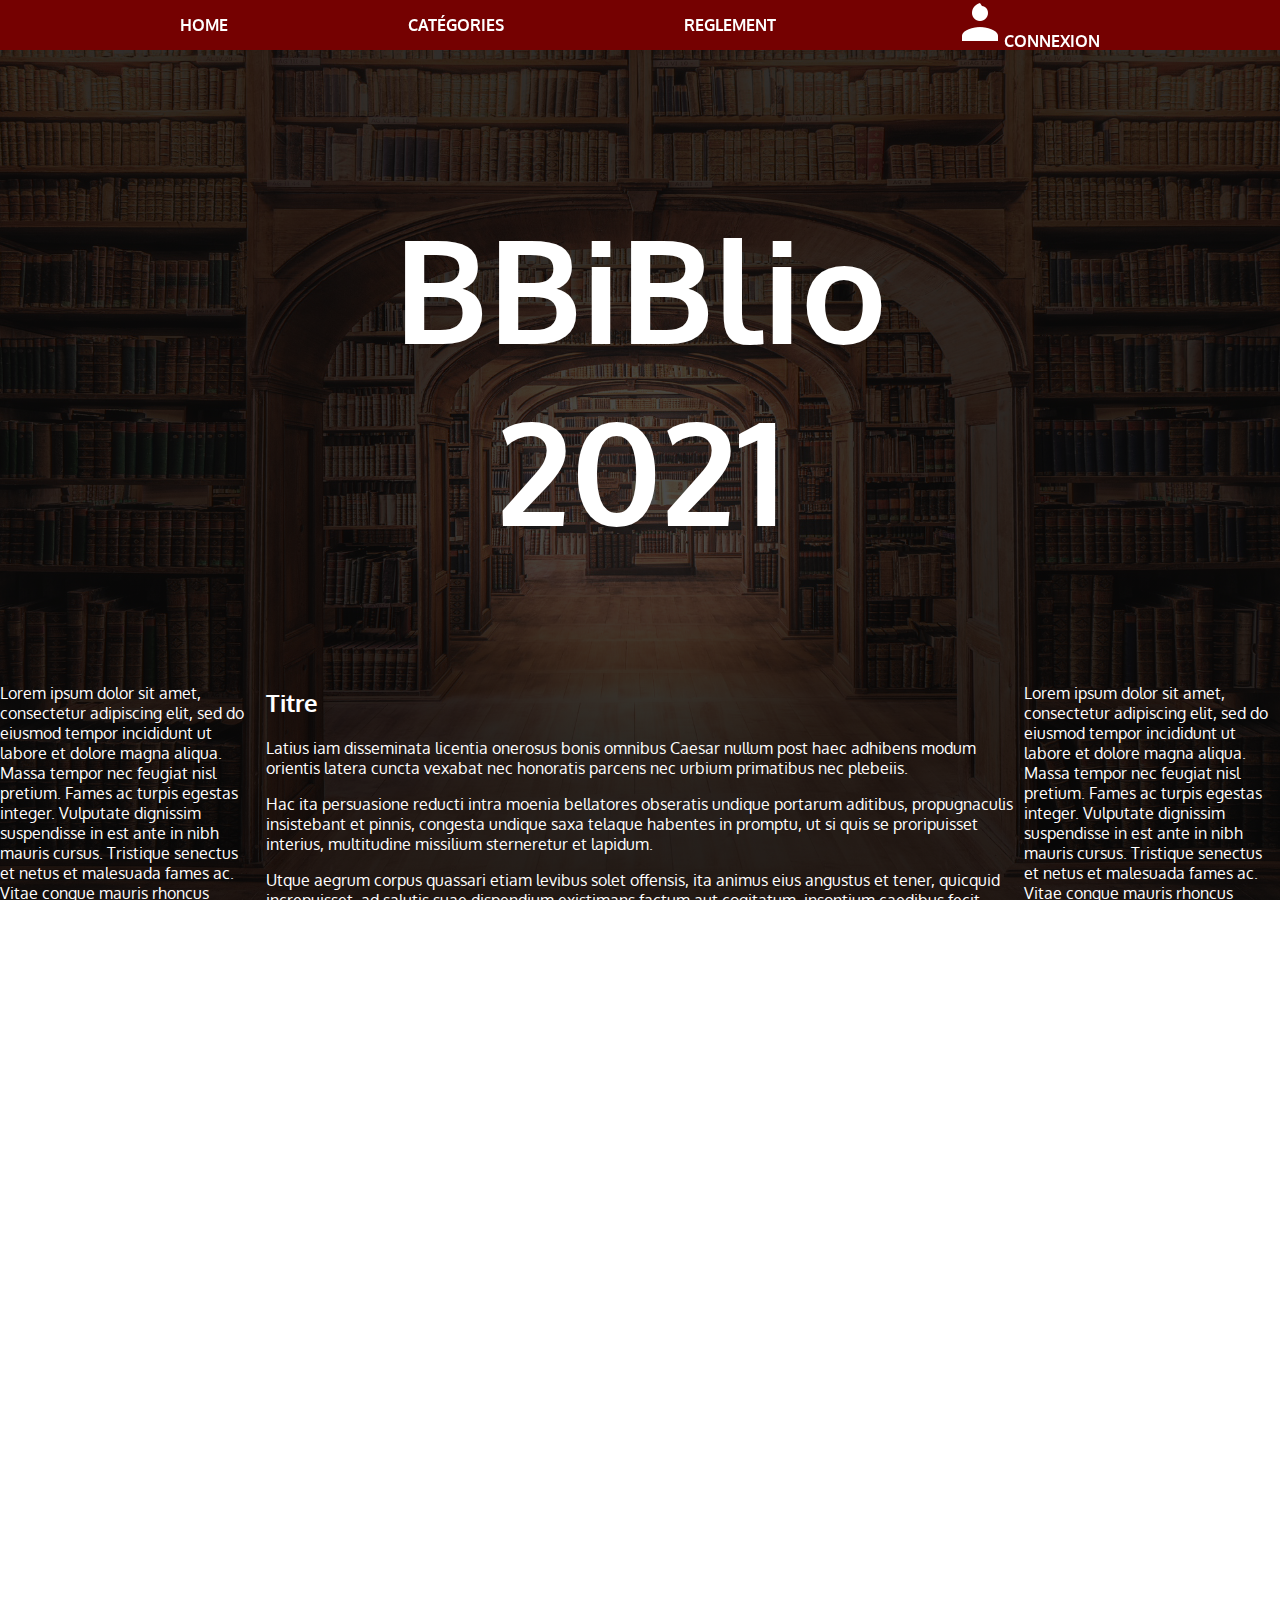
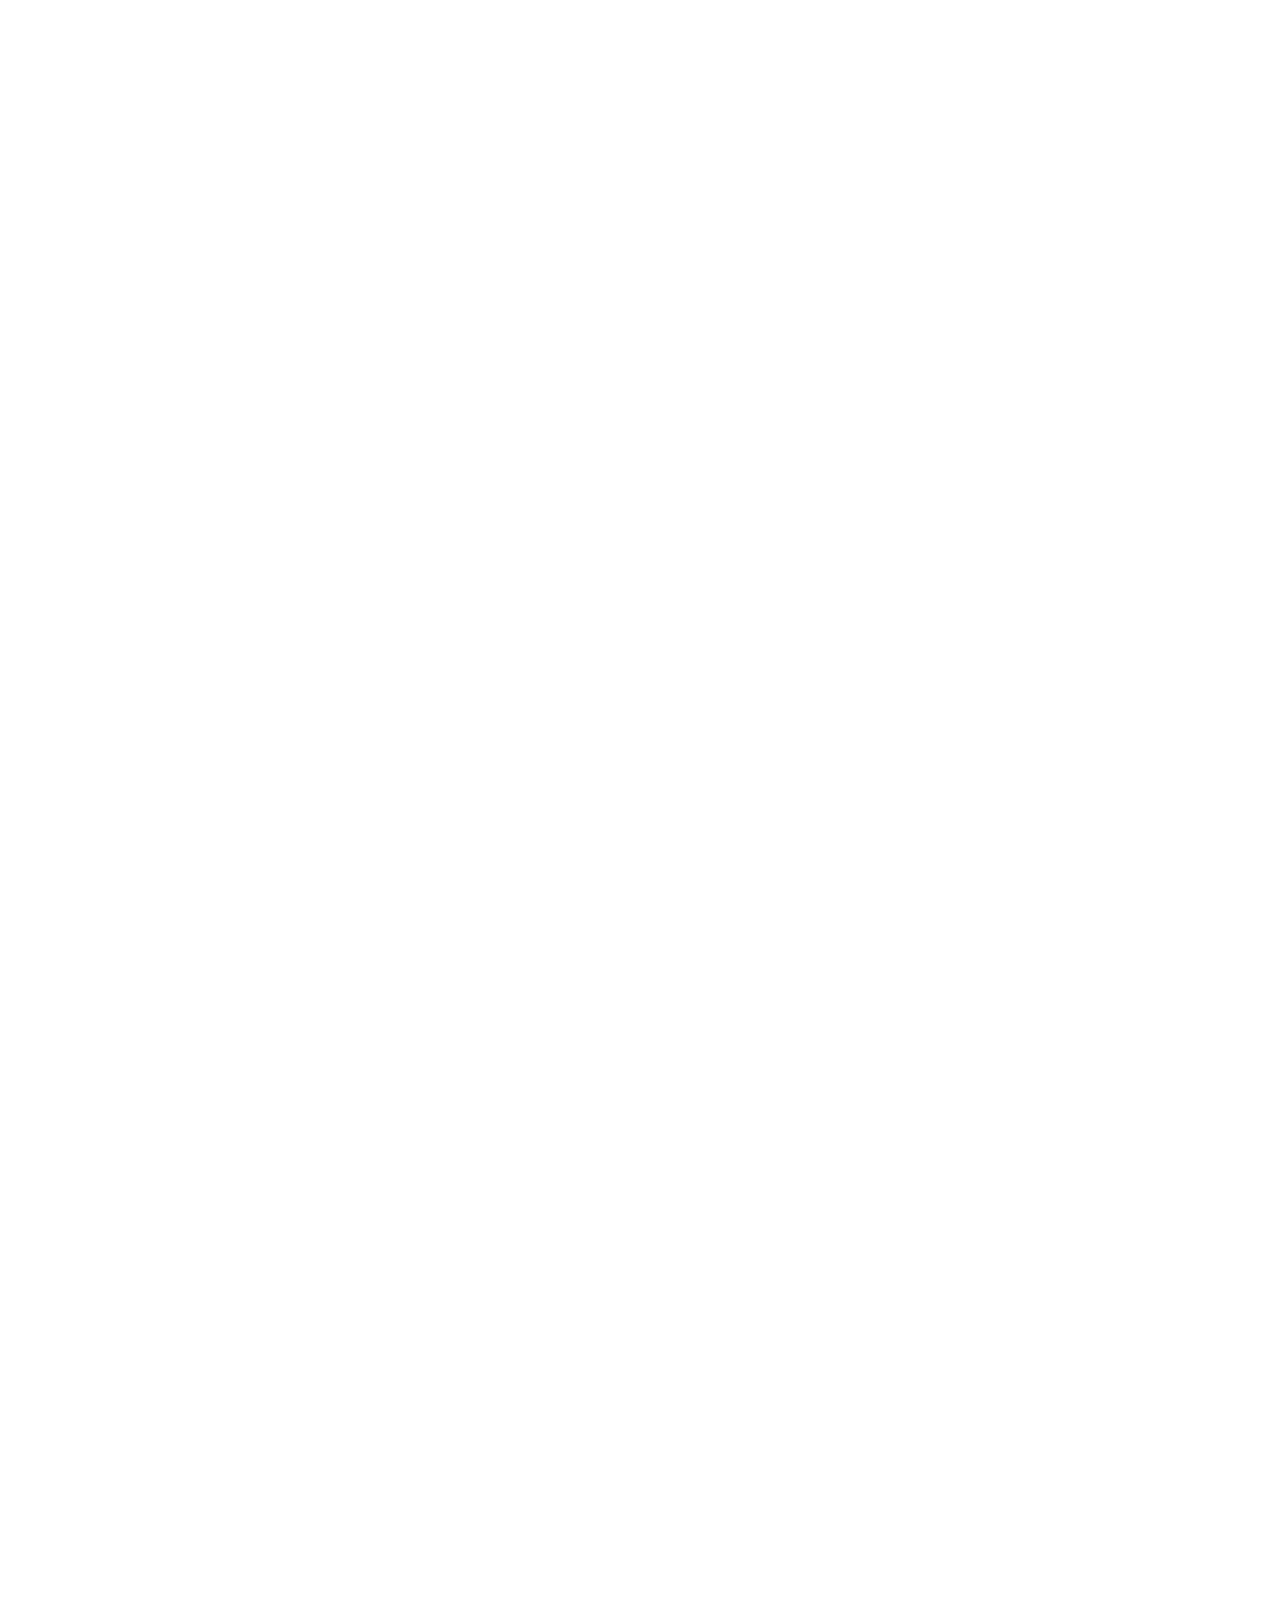
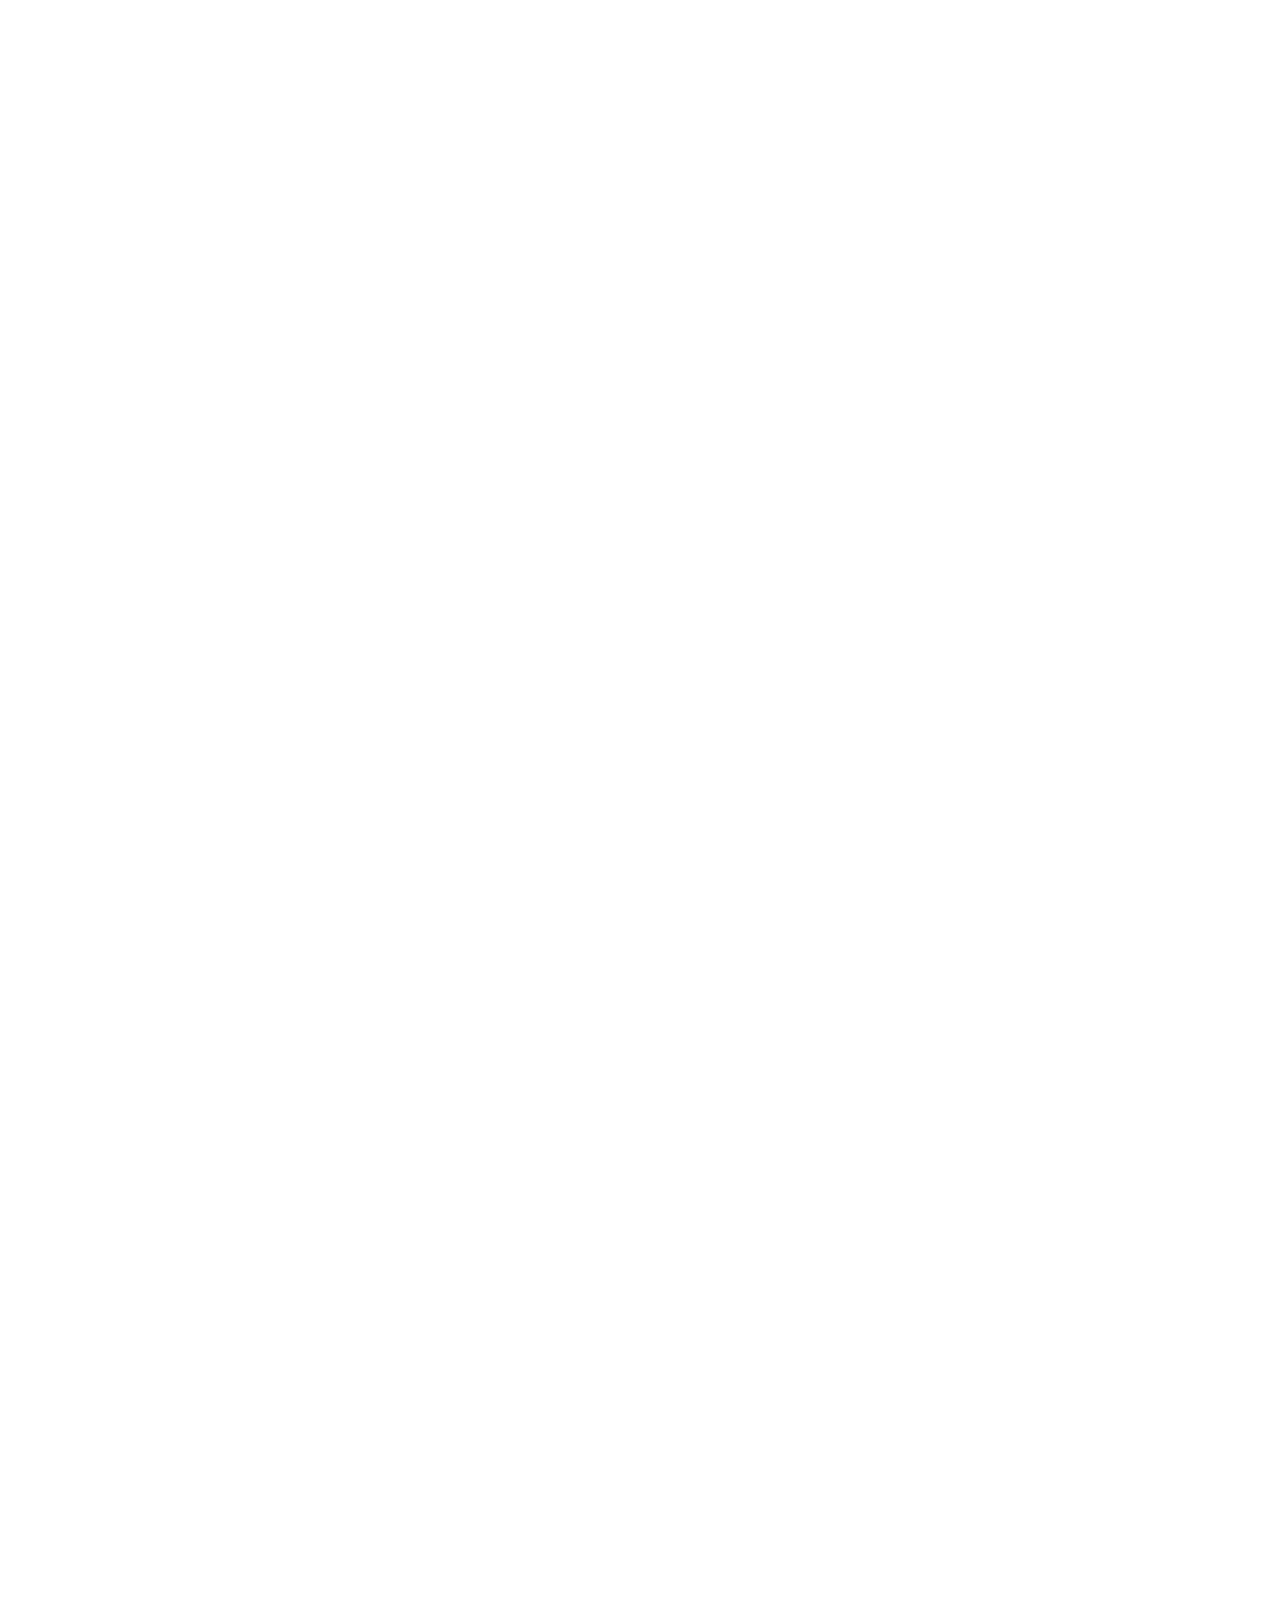
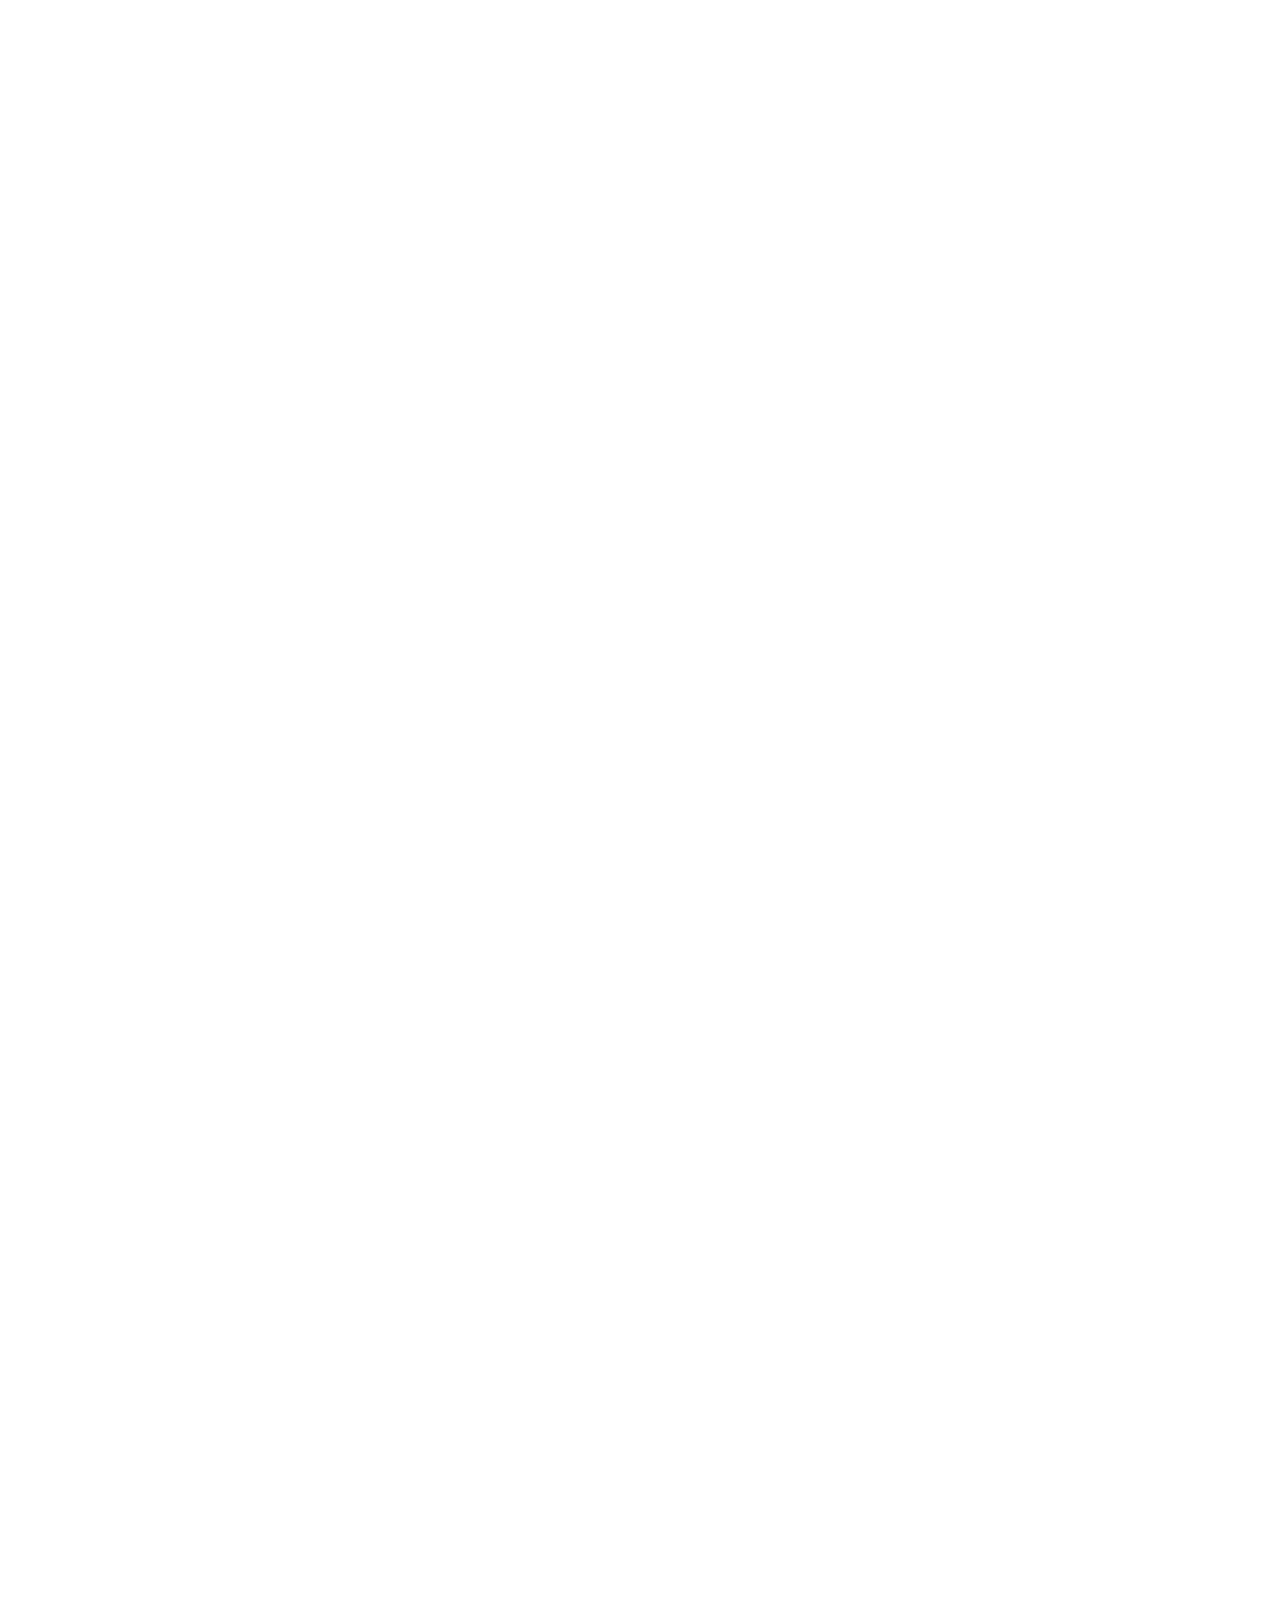
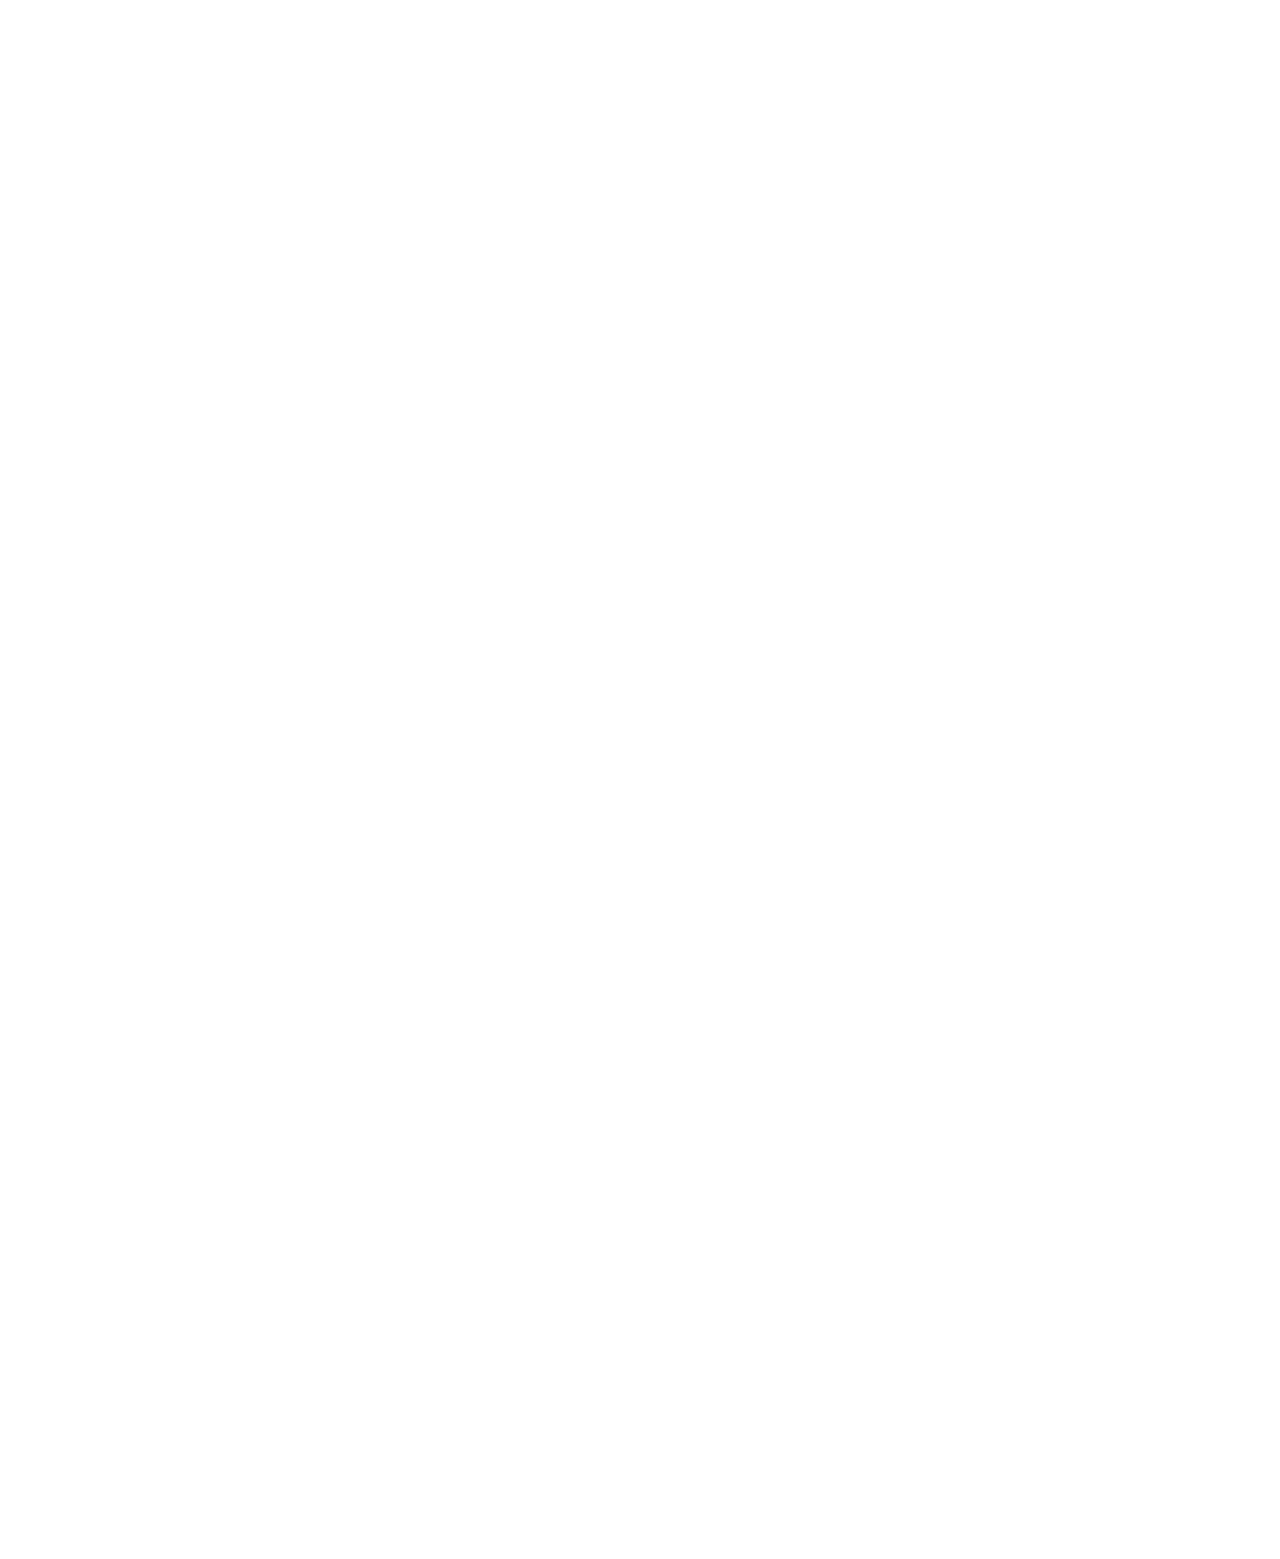
<file: index.html>
<!DOCTYPE HTML>
<html>

<head>
	<script type="text/javascript" src="https://ajax.googleapis.com/ajax/libs/jquery/3.6.0/jquery.min.js"></script>
	<meta charset="UTF-8">
	<link href="style.css" rel="stylesheet" type="text/css">
	<link rel="shortcut icon" type="image/x-icon" href="img/Red_book.png" />
	<title>BBiblio 2021</title>
</head>

<body>
	<div id="nav"></div>
	<main class="contentpresenter">
		<h1 class="titleh1">BBiBlio 2021</h1>
		<!-- les publication ce feront sur le coté ainsi que les message important ce feront au centre-->
		<section class="article1">
			<p>Lorem ipsum dolor sit amet, consectetur adipiscing elit, sed do eiusmod tempor incididunt ut labore et
				dolore magna aliqua. Massa tempor nec feugiat nisl pretium. Fames ac turpis egestas integer. Vulputate
				dignissim suspendisse in est ante in nibh mauris cursus. Tristique senectus et netus et malesuada fames
				ac. Vitae congue mauris rhoncus aenean. Neque vitae tempus quam pellentesque nec nam aliquam sem. Sit
				amet consectetur adipiscing elit. Ultrices tincidunt arcu non sodales. Cursus sit amet dictum sit amet
				justo donec enim. Quis risus sed vulputate odio ut. Parturient montes nascetur ridiculus mus mauris
				vitae ultricies. 

				Nunc eget lorem dolor sed viverra ipsum nunc aliquet. Ornare arcu odio ut sem. Faucibus in ornare quam
				viverra. Vitae et leo duis ut. Etiam sit amet nisl purus. Est ultricies integer quis auctor elit.
				Elementum pulvinar etiam non quam lacus suspendisse faucibus. In metus vulputate eu scelerisque felis
				imperdiet. Netus et malesuada fames ac turpis. Morbi tincidunt augue interdum velit euismod in
				pellentesque. Posuere morbi leo urna molestie. Tristique risus nec feugiat in fermentum. Aliquam sem et
				tortor consequat id. Gravida arcu ac tortor dignissim convallis aenean. Morbi tristique senectus et
				netus et malesuada. Diam ut venenatis tellus in metus. Mi eget mauris pharetra et ultrices neque. Elit
				duis tristique sollicitudin nibh sit amet commodo nulla. Mi proin sed libero enim sed faucibus. Et
				malesuada fames ac turpis egestas integer eget aliquet nibh.

				Faucibus et molestie ac feugiat. Nulla posuere sollicitudin aliquam ultrices. Et odio pellentesque diam
				volutpat commodo sed egestas. Gravida rutrum quisque non tellus orci ac auctor. Sit amet commodo nulla
				facilisi nullam vehicula. Tempus egestas sed sed risus. Id aliquet lectus proin nibh nisl condimentum.
				Placerat duis ultricies lacus sed turpis tincidunt id aliquet. Lorem ipsum dolor sit amet consectetur
				adipiscing elit pellentesque. Nulla at volutpat diam ut venenatis. Purus non enim praesent elementum
				facilisis leo vel fringilla est. Quam quisque id diam vel. Eget est lorem ipsum dolor sit amet
				consectetur adipiscing. Venenatis cras sed felis eget velit aliquet sagittis id. Id eu nisl nunc mi
				ipsum faucibus vitae.

				Sed blandit libero volutpat sed cras ornare arcu dui vivamus. Ullamcorper a lacus vestibulum sed. Sed
				velit dignissim sodales ut eu sem. In ante metus dictum at tempor commodo ullamcorper a lacus.
				Ullamcorper eget nulla facilisi etiam dignissim diam quis enim. Faucibus purus in massa tempor nec.
				Nulla porttitor massa id neque aliquam vestibulum morbi blandit cursus. Dignissim cras tincidunt
				lobortis feugiat vivamus at. Pellentesque elit ullamcorper dignissim cras tincidunt lobortis feugiat
				vivamus at. Posuere urna nec tincidunt praesent semper feugiat. Potenti nullam ac tortor vitae purus
				faucibus ornare. Faucibus ornare suspendisse sed nisi lacus sed. Diam quis enim lobortis scelerisque
				fermentum dui. Habitant morbi tristique senectus et netus et malesuada fames.

				Mauris nunc congue nisi vitae. Malesuada bibendum arcu vitae elementum curabitur vitae nunc sed velit.
				Cursus mattis molestie a iaculis at erat. Pretium viverra suspendisse potenti nullam ac tortor vitae.
				Feugiat pretium nibh ipsum consequat. Faucibus nisl tincidunt eget nullam non nisi est. Nisl suscipit
				adipiscing bibendum est. Sit amet consectetur adipiscing elit. Elementum curabitur vitae nunc sed velit
				dignissim sodales ut. Enim praesent elementum facilisis leo vel.

				Sit amet cursus sit amet dictum sit. Pellentesque habitant morbi tristique senectus et netus. Gravida
				arcu ac tortor dignissim convallis aenean et tortor. Consequat id porta nibh venenatis cras sed felis
				eget velit. Et ligula ullamcorper malesuada proin libero nunc consequat. Risus in hendrerit gravida
				rutrum quisque non tellus orci ac. Nisl vel pretium lectus quam id leo in vitae turpis. Sit amet
				consectetur adipiscing elit. Elit at imperdiet dui accumsan sit amet nulla facilisi. Morbi blandit
				cursus risus at ultrices. Viverra nibh cras pulvinar mattis nunc sed blandit. Ut consequat semper
				viverra nam libero justo laoreet sit. Augue ut lectus arcu bibendum at varius. Sed felis eget velit
				aliquet. Dolor magna eget est lorem ipsum dolor sit amet. Consectetur a erat nam at lectus urna duis
				convallis. Ut lectus arcu bibendum at varius vel pharetra. Elementum tempus egestas sed sed risus
				pretium quam vulputate dignissim. Imperdiet nulla malesuada pellentesque elit eget.

				Volutpat odio facilisis mauris sit amet massa vitae tortor. Ipsum a arcu cursus vitae congue mauris.
				Enim sed faucibus turpis in. Mi ipsum faucibus vitae aliquet. Donec massa sapien faucibus et molestie.
				Lorem sed risus ultricies tristique nulla aliquet. Turpis tincidunt id aliquet risus. Platea dictumst
				quisque sagittis purus sit amet volutpat consequat mauris. In nisl nisi scelerisque eu ultrices. Tempor
				commodo ullamcorper a lacus vestibulum sed arcu non odio. Non tellus orci ac auctor augue mauris augue
				neque. Sollicitudin ac orci phasellus egestas.

				Lectus magna fringilla urna porttitor rhoncus dolor purus non enim. Sit amet est placerat in egestas
				erat imperdiet sed euismod. Ut sem nulla pharetra diam sit amet. Mauris commodo quis imperdiet massa
				tincidunt. Urna nunc id cursus metus. Cursus metus aliquam eleifend mi in nulla posuere sollicitudin
				aliquam. In ornare quam viverra orci. Arcu dui vivamus arcu felis bibendum ut tristique et. Quis vel
				eros donec ac odio tempor orci dapibus. Sed nisi lacus sed viverra tellus in.

				Pretium vulputate sapien nec sagittis aliquam malesuada bibendum arcu. Molestie at elementum eu
				facilisis. Risus commodo viverra maecenas accumsan lacus vel. Vitae elementum curabitur vitae nunc sed
				velit dignissim. Ultricies tristique nulla aliquet enim tortor at auctor. Et ultrices neque ornare
				aenean. Arcu vitae elementum curabitur vitae nunc sed velit dignissim. Velit aliquet sagittis id
				consectetur purus ut faucibus pulvinar elementum. Ornare arcu odio ut sem nulla. Pulvinar etiam non quam
				lacus suspendisse faucibus interdum. Venenatis cras sed felis eget velit aliquet sagittis id.

				Tortor at auctor urna nunc id cursus metus aliquam. Amet nulla facilisi morbi tempus iaculis. Ornare
				massa eget egestas purus viverra accumsan in nisl nisi. Est pellentesque elit ullamcorper dignissim cras
				tincidunt lobortis. Facilisi nullam vehicula ipsum a arcu cursus vitae congue mauris. Sed arcu non odio
				euismod lacinia at quis risus. Integer enim neque volutpat ac tincidunt vitae. Eget est lorem ipsum
				dolor sit amet. Enim praesent elementum facilisis leo. Quisque non tellus orci ac auctor. Semper quis
				lectus nulla at volutpat. Tellus molestie nunc non blandit massa enim. Vitae semper quis lectus nulla at
				volutpat. Lorem mollis aliquam ut porttitor leo. Sit amet nisl suscipit adipiscing bibendum est
				ultricies integer.

				Enim tortor at auctor urna nunc id. Gravida cum sociis natoque penatibus. Sit amet facilisis magna etiam
				tempor. Sit amet consectetur adipiscing elit ut aliquam purus. Facilisis gravida neque convallis a cras.
				Ipsum dolor sit amet consectetur adipiscing elit duis. Consectetur libero id faucibus nisl tincidunt.
				Enim tortor at auctor urna nunc id cursus. Augue ut lectus arcu bibendum at varius. Amet nulla facilisi
				morbi tempus. Fermentum leo vel orci porta non pulvinar neque laoreet. Orci porta non pulvinar neque
				laoreet suspendisse interdum consectetur. Tristique senectus et netus et malesuada fames ac turpis
				egestas. Pellentesque diam volutpat commodo sed egestas egestas fringilla phasellus faucibus.

				Tellus cras adipiscing enim eu turpis egestas pretium aenean. Interdum velit laoreet id donec. Quisque
				egestas diam in arcu cursus. Lacus vel facilisis volutpat est. Nisi est sit amet facilisis magna. Tellus
				integer feugiat scelerisque varius morbi enim nunc faucibus. Quis blandit turpis cursus in. Morbi
				tincidunt ornare massa eget egestas. Metus vulputate eu scelerisque felis. Amet commodo nulla facilisi
				nullam vehicula ipsum a arcu. Non sodales neque sodales ut. Ultricies leo integer malesuada nunc vel
				risus.

				Ac felis donec et odio. Scelerisque purus semper eget duis at tellus at. Elit duis tristique
				sollicitudin nibh sit amet commodo. In tellus integer feugiat scelerisque varius. Non diam phasellus
				vestibulum lorem sed. Id velit ut tortor pretium viverra. Egestas congue quisque egestas diam in. Magna
				eget est lorem ipsum dolor sit amet consectetur. Sed viverra tellus in hac. In fermentum posuere urna
				nec tincidunt praesent semper feugiat. Nisi lacus sed viverra tellus in hac habitasse platea. Dictumst
				quisque sagittis purus sit amet. Sed adipiscing diam donec adipiscing. Orci sagittis eu volutpat odio
				facilisis. Aliquam malesuada bibendum arcu vitae elementum curabitur vitae. Elementum pulvinar etiam non
				quam lacus suspendisse faucibus. Aliquet eget sit amet tellus cras adipiscing. Elit at imperdiet dui
				accumsan sit amet nulla facilisi morbi.

				Euismod quis viverra nibh cras pulvinar mattis. Adipiscing enim eu turpis egestas. Amet dictum sit amet
				justo donec enim diam. Nullam non nisi est sit. Congue eu consequat ac felis donec et odio pellentesque.
				Sollicitudin aliquam ultrices sagittis orci a scelerisque purus semper. Pulvinar pellentesque habitant
				morbi tristique. Et malesuada fames ac turpis egestas sed. Volutpat consequat mauris nunc congue nisi
				vitae suscipit tellus. Amet aliquam id diam maecenas ultricies. Mattis molestie a iaculis at erat
				pellentesque.

				Eu feugiat pretium nibh ipsum consequat nisl vel pretium. Lectus quam id leo in. Nec ullamcorper sit
				amet risus nullam. Turpis tincidunt id aliquet risus feugiat in ante metus dictum. Lorem dolor sed
				viverra ipsum nunc aliquet bibendum enim. Suscipit adipiscing bibendum est ultricies integer quis auctor
				elit. Luctus venenatis lectus magna fringilla urna porttitor. Id aliquet risus feugiat in ante metus
				dictum at. Amet mattis vulputate enim nulla. Arcu ac tortor dignissim convallis aenean et. Cursus metus
				aliquam eleifend mi in nulla posuere sollicitudin aliquam. Tellus at urna condimentum mattis. Ac
				placerat vestibulum lectus mauris.

				Sit amet nisl suscipit adipiscing. In hac habitasse platea dictumst vestibulum rhoncus. Luctus venenatis
				lectus magna fringilla urna porttitor rhoncus. Nulla aliquet enim tortor at auctor. Tincidunt ornare
				massa eget egestas purus viverra. Elementum tempus egestas sed sed risus pretium quam vulputate
				dignissim. Commodo sed egestas egestas fringilla phasellus faucibus. Mi quis hendrerit dolor magna eget
				est lorem. Dignissim cras tincidunt lobortis feugiat. Dolor sit amet consectetur adipiscing elit duis
				tristique. Adipiscing diam donec adipiscing tristique risus nec feugiat. Elementum eu facilisis sed odio
				morbi quis. Ac orci phasellus egestas tellus rutrum.

				Ullamcorper velit sed ullamcorper morbi tincidunt ornare massa. Sed adipiscing diam donec adipiscing
				tristique risus nec. Neque egestas congue quisque egestas diam in. Lacinia at quis risus sed vulputate
				odio ut enim. Orci nulla pellentesque dignissim enim sit amet venenatis urna. Quam quisque id diam vel
				quam elementum. Parturient montes nascetur ridiculus mus mauris vitae ultricies leo. Amet venenatis urna
				cursus eget nunc. Pretium lectus quam id leo in vitae turpis massa. Nunc sed blandit libero volutpat.
				Ullamcorper dignissim cras tincidunt lobortis feugiat.

				Morbi tincidunt ornare massa eget egestas purus. Quis blandit turpis cursus in hac. Purus ut faucibus
				pulvinar elementum integer enim neque volutpat. Nunc mattis enim ut tellus elementum sagittis vitae et
				leo. Laoreet sit amet cursus sit amet dictum sit amet justo. In arcu cursus euismod quis viverra nibh
				cras pulvinar mattis. Praesent elementum facilisis leo vel fringilla est ullamcorper eget nulla. Eget
				nullam non nisi est sit amet. Proin fermentum leo vel orci porta non pulvinar neque laoreet. Amet nisl
				purus in mollis. Amet est placerat in egestas.</p>
		</section>
		<section class="mainsection">
			<h2>Titre</h2>
			<p>

				Latius iam disseminata licentia onerosus bonis omnibus Caesar nullum post haec adhibens modum orientis
				latera cuncta vexabat nec honoratis parcens nec urbium primatibus nec plebeiis.</p>
			<p>Hac ita persuasione reducti intra moenia bellatores obseratis undique portarum aditibus, propugnaculis
				insistebant et pinnis, congesta undique saxa telaque habentes in promptu, ut si quis se proripuisset
				interius, multitudine missilium sterneretur et lapidum.</p>
			<p>Utque aegrum corpus quassari etiam levibus solet offensis, ita animus eius angustus et tener, quicquid
				increpuisset, ad salutis suae dispendium existimans factum aut cogitatum, insontium caedibus fecit
				victoriam luctuosam.</p>
			<p>Dum apud Persas, ut supra narravimus, perfidia regis motus agitat insperatos, et in eois tractibus bella
				rediviva consurgunt, anno sexto decimo et eo diutius post Nepotiani exitium, saeviens per urbem aeternam
				urebat cuncta Bellona, ex primordiis minimis ad clades excita luctuosas, quas obliterasset utinam iuge
				silentium! ne forte paria quandoque temptentur, plus exemplis generalibus nocitura quam delictis.</p>
			<p>Post hanc adclinis Libano monti Phoenice, regio plena gratiarum et venustatis, urbibus decorata magnis et
				pulchris; in quibus amoenitate celebritateque nominum Tyros excellit, Sidon et Berytus isdemque pares
				Emissa et Damascus saeculis condita priscis.
			</p>
			<p>Lorem ipsum dolor sit amet, consectetur adipiscing elit, sed do eiusmod tempor incididunt ut labore et
				dolore magna aliqua. Massa tempor nec feugiat nisl pretium. Fames ac turpis egestas integer. Vulputate
				dignissim suspendisse in est ante in nibh mauris cursus. Tristique senectus et netus et malesuada fames
				ac. Vitae congue mauris rhoncus aenean. Neque vitae tempus quam pellentesque nec nam aliquam sem. Sit
				amet consectetur adipiscing elit. Ultrices tincidunt arcu non sodales. Cursus sit amet dictum sit amet
				justo donec enim. Quis risus sed vulputate odio ut. Parturient montes nascetur ridiculus mus mauris
				vitae ultricies.

				Nunc eget lorem dolor sed viverra ipsum nunc aliquet. Ornare arcu odio ut sem. Faucibus in ornare quam
				viverra. Vitae et leo duis ut. Etiam sit amet nisl purus. Est ultricies integer quis auctor elit.
				Elementum pulvinar etiam non quam lacus suspendisse faucibus. In metus vulputate eu scelerisque felis
				imperdiet. Netus et malesuada fames ac turpis. Morbi tincidunt augue interdum velit euismod in
				pellentesque. Posuere morbi leo urna molestie. Tristique risus nec feugiat in fermentum. Aliquam sem et
				tortor consequat id. Gravida arcu ac tortor dignissim convallis aenean. Morbi tristique senectus et
				netus et malesuada. Diam ut venenatis tellus in metus. Mi eget mauris pharetra et ultrices neque. Elit
				duis tristique sollicitudin nibh sit amet commodo nulla. Mi proin sed libero enim sed faucibus. Et
				malesuada fames ac turpis egestas integer eget aliquet nibh.

				Faucibus et molestie ac feugiat. Nulla posuere sollicitudin aliquam ultrices. Et odio pellentesque diam
				volutpat commodo sed egestas. Gravida rutrum quisque non tellus orci ac auctor. Sit amet commodo nulla
				facilisi nullam vehicula. Tempus egestas sed sed risus. Id aliquet lectus proin nibh nisl condimentum.
				Placerat duis ultricies lacus sed turpis tincidunt id aliquet. Lorem ipsum dolor sit amet consectetur
				adipiscing elit pellentesque. Nulla at volutpat diam ut venenatis. Purus non enim praesent elementum
				facilisis leo vel fringilla est. Quam quisque id diam vel. Eget est lorem ipsum dolor sit amet
				consectetur adipiscing. Venenatis cras sed felis eget velit aliquet sagittis id. Id eu nisl nunc mi
				ipsum faucibus vitae.

				Sed blandit libero volutpat sed cras ornare arcu dui vivamus. Ullamcorper a lacus vestibulum sed. Sed
				velit dignissim sodales ut eu sem. In ante metus dictum at tempor commodo ullamcorper a lacus.
				Ullamcorper eget nulla facilisi etiam dignissim diam quis enim. Faucibus purus in massa tempor nec.
				Nulla porttitor massa id neque aliquam vestibulum morbi blandit cursus. Dignissim cras tincidunt
				lobortis feugiat vivamus at. Pellentesque elit ullamcorper dignissim cras tincidunt lobortis feugiat
				vivamus at. Posuere urna nec tincidunt praesent semper feugiat. Potenti nullam ac tortor vitae purus
				faucibus ornare. Faucibus ornare suspendisse sed nisi lacus sed. Diam quis enim lobortis scelerisque
				fermentum dui. Habitant morbi tristique senectus et netus et malesuada fames.

				Mauris nunc congue nisi vitae. Malesuada bibendum arcu vitae elementum curabitur vitae nunc sed velit.
				Cursus mattis molestie a iaculis at erat. Pretium viverra suspendisse potenti nullam ac tortor vitae.
				Feugiat pretium nibh ipsum consequat. Faucibus nisl tincidunt eget nullam non nisi est. Nisl suscipit
				adipiscing bibendum est. Sit amet consectetur adipiscing elit. Elementum curabitur vitae nunc sed velit
				dignissim sodales ut. Enim praesent elementum facilisis leo vel.

				Sit amet cursus sit amet dictum sit. Pellentesque habitant morbi tristique senectus et netus. Gravida
				arcu ac tortor dignissim convallis aenean et tortor. Consequat id porta nibh venenatis cras sed felis
				eget velit. Et ligula ullamcorper malesuada proin libero nunc consequat. Risus in hendrerit gravida
				rutrum quisque non tellus orci ac. Nisl vel pretium lectus quam id leo in vitae turpis. Sit amet
				consectetur adipiscing elit. Elit at imperdiet dui accumsan sit amet nulla facilisi. Morbi blandit
				cursus risus at ultrices. Viverra nibh cras pulvinar mattis nunc sed blandit. Ut consequat semper
				viverra nam libero justo laoreet sit. Augue ut lectus arcu bibendum at varius. Sed felis eget velit
				aliquet. Dolor magna eget est lorem ipsum dolor sit amet. Consectetur a erat nam at lectus urna duis
				convallis. Ut lectus arcu bibendum at varius vel pharetra. Elementum tempus egestas sed sed risus
				pretium quam vulputate dignissim. Imperdiet nulla malesuada pellentesque elit eget.

				Volutpat odio facilisis mauris sit amet massa vitae tortor. Ipsum a arcu cursus vitae congue mauris.
				Enim sed faucibus turpis in. Mi ipsum faucibus vitae aliquet. Donec massa sapien faucibus et molestie.
				Lorem sed risus ultricies tristique nulla aliquet. Turpis tincidunt id aliquet risus. Platea dictumst
				quisque sagittis purus sit amet volutpat consequat mauris. In nisl nisi scelerisque eu ultrices. Tempor
				commodo ullamcorper a lacus vestibulum sed arcu non odio. Non tellus orci ac auctor augue mauris augue
				neque. Sollicitudin ac orci phasellus egestas.

				Lectus magna fringilla urna porttitor rhoncus dolor purus non enim. Sit amet est placerat in egestas
				erat imperdiet sed euismod. Ut sem nulla pharetra diam sit amet. Mauris commodo quis imperdiet massa
				tincidunt. Urna nunc id cursus metus. Cursus metus aliquam eleifend mi in nulla posuere sollicitudin
				aliquam. In ornare quam viverra orci. Arcu dui vivamus arcu felis bibendum ut tristique et. Quis vel
				eros donec ac odio tempor orci dapibus. Sed nisi lacus sed viverra tellus in.

				Pretium vulputate sapien nec sagittis aliquam malesuada bibendum arcu. Molestie at elementum eu
				facilisis. Risus commodo viverra maecenas accumsan lacus vel. Vitae elementum curabitur vitae nunc sed
				velit dignissim. Ultricies tristique nulla aliquet enim tortor at auctor. Et ultrices neque ornare
				aenean. Arcu vitae elementum curabitur vitae nunc sed velit dignissim. Velit aliquet sagittis id
				consectetur purus ut faucibus pulvinar elementum. Ornare arcu odio ut sem nulla. Pulvinar etiam non quam
				lacus suspendisse faucibus interdum. Venenatis cras sed felis eget velit aliquet sagittis id.

				Tortor at auctor urna nunc id cursus metus aliquam. Amet nulla facilisi morbi tempus iaculis. Ornare
				massa eget egestas purus viverra accumsan in nisl nisi. Est pellentesque elit ullamcorper dignissim cras
				tincidunt lobortis. Facilisi nullam vehicula ipsum a arcu cursus vitae congue mauris. Sed arcu non odio
				euismod lacinia at quis risus. Integer enim neque volutpat ac tincidunt vitae. Eget est lorem ipsum
				dolor sit amet. Enim praesent elementum facilisis leo. Quisque non tellus orci ac auctor. Semper quis
				lectus nulla at volutpat. Tellus molestie nunc non blandit massa enim. Vitae semper quis lectus nulla at
				volutpat. Lorem mollis aliquam ut porttitor leo. Sit amet nisl suscipit adipiscing bibendum est
				ultricies integer.

				Enim tortor at auctor urna nunc id. Gravida cum sociis natoque penatibus. Sit amet facilisis magna etiam
				tempor. Sit amet consectetur adipiscing elit ut aliquam purus. Facilisis gravida neque convallis a cras.
				Ipsum dolor sit amet consectetur adipiscing elit duis. Consectetur libero id faucibus nisl tincidunt.
				Enim tortor at auctor urna nunc id cursus. Augue ut lectus arcu bibendum at varius. Amet nulla facilisi
				morbi tempus. Fermentum leo vel orci porta non pulvinar neque laoreet. Orci porta non pulvinar neque
				laoreet suspendisse interdum consectetur. Tristique senectus et netus et malesuada fames ac turpis
				egestas. Pellentesque diam volutpat commodo sed egestas egestas fringilla phasellus faucibus.

				Tellus cras adipiscing enim eu turpis egestas pretium aenean. Interdum velit laoreet id donec. Quisque
				egestas diam in arcu cursus. Lacus vel facilisis volutpat est. Nisi est sit amet facilisis magna. Tellus
				integer feugiat scelerisque varius morbi enim nunc faucibus. Quis blandit turpis cursus in. Morbi
				tincidunt ornare massa eget egestas. Metus vulputate eu scelerisque felis. Amet commodo nulla facilisi
				nullam vehicula ipsum a arcu. Non sodales neque sodales ut. Ultricies leo integer malesuada nunc vel
				risus.

				Ac felis donec et odio. Scelerisque purus semper eget duis at tellus at. Elit duis tristique
				sollicitudin nibh sit amet commodo. In tellus integer feugiat scelerisque varius. Non diam phasellus
				vestibulum lorem sed. Id velit ut tortor pretium viverra. Egestas congue quisque egestas diam in. Magna
				eget est lorem ipsum dolor sit amet consectetur. Sed viverra tellus in hac. In fermentum posuere urna
				nec tincidunt praesent semper feugiat. Nisi lacus sed viverra tellus in hac habitasse platea. Dictumst
				quisque sagittis purus sit amet. Sed adipiscing diam donec adipiscing. Orci sagittis eu volutpat odio
				facilisis. Aliquam malesuada bibendum arcu vitae elementum curabitur vitae. Elementum pulvinar etiam non
				quam lacus suspendisse faucibus. Aliquet eget sit amet tellus cras adipiscing. Elit at imperdiet dui
				accumsan sit amet nulla facilisi morbi.

				Euismod quis viverra nibh cras pulvinar mattis. Adipiscing enim eu turpis egestas. Amet dictum sit amet
				justo donec enim diam. Nullam non nisi est sit. Congue eu consequat ac felis donec et odio pellentesque.
				Sollicitudin aliquam ultrices sagittis orci a scelerisque purus semper. Pulvinar pellentesque habitant
				morbi tristique. Et malesuada fames ac turpis egestas sed. Volutpat consequat mauris nunc congue nisi
				vitae suscipit tellus. Amet aliquam id diam maecenas ultricies. Mattis molestie a iaculis at erat
				pellentesque.

				Eu feugiat pretium nibh ipsum consequat nisl vel pretium. Lectus quam id leo in. Nec ullamcorper sit
				amet risus nullam. Turpis tincidunt id aliquet risus feugiat in ante metus dictum. Lorem dolor sed
				viverra ipsum nunc aliquet bibendum enim. Suscipit adipiscing bibendum est ultricies integer quis auctor
				elit. Luctus venenatis lectus magna fringilla urna porttitor. Id aliquet risus feugiat in ante metus
				dictum at. Amet mattis vulputate enim nulla. Arcu ac tortor dignissim convallis aenean et. Cursus metus
				aliquam eleifend mi in nulla posuere sollicitudin aliquam. Tellus at urna condimentum mattis. Ac
				placerat vestibulum lectus mauris.

				Sit amet nisl suscipit adipiscing. In hac habitasse platea dictumst vestibulum rhoncus. Luctus venenatis
				lectus magna fringilla urna porttitor rhoncus. Nulla aliquet enim tortor at auctor. Tincidunt ornare
				massa eget egestas purus viverra. Elementum tempus egestas sed sed risus pretium quam vulputate
				dignissim. Commodo sed egestas egestas fringilla phasellus faucibus. Mi quis hendrerit dolor magna eget
				est lorem. Dignissim cras tincidunt lobortis feugiat. Dolor sit amet consectetur adipiscing elit duis
				tristique. Adipiscing diam donec adipiscing tristique risus nec feugiat. Elementum eu facilisis sed odio
				morbi quis. Ac orci phasellus egestas tellus rutrum.

				Ullamcorper velit sed ullamcorper morbi tincidunt ornare massa. Sed adipiscing diam donec adipiscing
				tristique risus nec. Neque egestas congue quisque egestas diam in. Lacinia at quis risus sed vulputate
				odio ut enim. Orci nulla pellentesque dignissim enim sit amet venenatis urna. Quam quisque id diam vel
				quam elementum. Parturient montes nascetur ridiculus mus mauris vitae ultricies leo. Amet venenatis urna
				cursus eget nunc. Pretium lectus quam id leo in vitae turpis massa. Nunc sed blandit libero volutpat.
				Ullamcorper dignissim cras tincidunt lobortis feugiat.

				Morbi tincidunt ornare massa eget egestas purus. Quis blandit turpis cursus in hac. Purus ut faucibus
				pulvinar elementum integer enim neque volutpat. Nunc mattis enim ut tellus elementum sagittis vitae et
				leo. Laoreet sit amet cursus sit amet dictum sit amet justo. In arcu cursus euismod quis viverra nibh
				cras pulvinar mattis. Praesent elementum facilisis leo vel fringilla est ullamcorper eget nulla. Eget
				nullam non nisi est sit amet. Proin fermentum leo vel orci porta non pulvinar neque laoreet. Amet nisl
				purus in mollis. Amet est placerat in egestas.</p>
		</section>
		<section class="article2">
			<p>Lorem ipsum dolor sit amet, consectetur adipiscing elit, sed do eiusmod tempor incididunt ut labore et
				dolore magna aliqua. Massa tempor nec feugiat nisl pretium. Fames ac turpis egestas integer. Vulputate
				dignissim suspendisse in est ante in nibh mauris cursus. Tristique senectus et netus et malesuada fames
				ac. Vitae congue mauris rhoncus aenean. Neque vitae tempus quam pellentesque nec nam aliquam sem. Sit
				amet consectetur adipiscing elit. Ultrices tincidunt arcu non sodales. Cursus sit amet dictum sit amet
				justo donec enim. Quis risus sed vulputate odio ut. Parturient montes nascetur ridiculus mus mauris
				vitae ultricies.

				Nunc eget lorem dolor sed viverra ipsum nunc aliquet. Ornare arcu odio ut sem. Faucibus in ornare quam
				viverra. Vitae et leo duis ut. Etiam sit amet nisl purus. Est ultricies integer quis auctor elit.
				Elementum pulvinar etiam non quam lacus suspendisse faucibus. In metus vulputate eu scelerisque felis
				imperdiet. Netus et malesuada fames ac turpis. Morbi tincidunt augue interdum velit euismod in
				pellentesque. Posuere morbi leo urna molestie. Tristique risus nec feugiat in fermentum. Aliquam sem et
				tortor consequat id. Gravida arcu ac tortor dignissim convallis aenean. Morbi tristique senectus et
				netus et malesuada. Diam ut venenatis tellus in metus. Mi eget mauris pharetra et ultrices neque. Elit
				duis tristique sollicitudin nibh sit amet commodo nulla. Mi proin sed libero enim sed faucibus. Et
				malesuada fames ac turpis egestas integer eget aliquet nibh.

				Faucibus et molestie ac feugiat. Nulla posuere sollicitudin aliquam ultrices. Et odio pellentesque diam
				volutpat commodo sed egestas. Gravida rutrum quisque non tellus orci ac auctor. Sit amet commodo nulla
				facilisi nullam vehicula. Tempus egestas sed sed risus. Id aliquet lectus proin nibh nisl condimentum.
				Placerat duis ultricies lacus sed turpis tincidunt id aliquet. Lorem ipsum dolor sit amet consectetur
				adipiscing elit pellentesque. Nulla at volutpat diam ut venenatis. Purus non enim praesent elementum
				facilisis leo vel fringilla est. Quam quisque id diam vel. Eget est lorem ipsum dolor sit amet
				consectetur adipiscing. Venenatis cras sed felis eget velit aliquet sagittis id. Id eu nisl nunc mi
				ipsum faucibus vitae.

				Sed blandit libero volutpat sed cras ornare arcu dui vivamus. Ullamcorper a lacus vestibulum sed. Sed
				velit dignissim sodales ut eu sem. In ante metus dictum at tempor commodo ullamcorper a lacus.
				Ullamcorper eget nulla facilisi etiam dignissim diam quis enim. Faucibus purus in massa tempor nec.
				Nulla porttitor massa id neque aliquam vestibulum morbi blandit cursus. Dignissim cras tincidunt
				lobortis feugiat vivamus at. Pellentesque elit ullamcorper dignissim cras tincidunt lobortis feugiat
				vivamus at. Posuere urna nec tincidunt praesent semper feugiat. Potenti nullam ac tortor vitae purus
				faucibus ornare. Faucibus ornare suspendisse sed nisi lacus sed. Diam quis enim lobortis scelerisque
				fermentum dui. Habitant morbi tristique senectus et netus et malesuada fames.

				Mauris nunc congue nisi vitae. Malesuada bibendum arcu vitae elementum curabitur vitae nunc sed velit.
				Cursus mattis molestie a iaculis at erat. Pretium viverra suspendisse potenti nullam ac tortor vitae.
				Feugiat pretium nibh ipsum consequat. Faucibus nisl tincidunt eget nullam non nisi est. Nisl suscipit
				adipiscing bibendum est. Sit amet consectetur adipiscing elit. Elementum curabitur vitae nunc sed velit
				dignissim sodales ut. Enim praesent elementum facilisis leo vel.

				Sit amet cursus sit amet dictum sit. Pellentesque habitant morbi tristique senectus et netus. Gravida
				arcu ac tortor dignissim convallis aenean et tortor. Consequat id porta nibh venenatis cras sed felis
				eget velit. Et ligula ullamcorper malesuada proin libero nunc consequat. Risus in hendrerit gravida
				rutrum quisque non tellus orci ac. Nisl vel pretium lectus quam id leo in vitae turpis. Sit amet
				consectetur adipiscing elit. Elit at imperdiet dui accumsan sit amet nulla facilisi. Morbi blandit
				cursus risus at ultrices. Viverra nibh cras pulvinar mattis nunc sed blandit. Ut consequat semper
				viverra nam libero justo laoreet sit. Augue ut lectus arcu bibendum at varius. Sed felis eget velit
				aliquet. Dolor magna eget est lorem ipsum dolor sit amet. Consectetur a erat nam at lectus urna duis
				convallis. Ut lectus arcu bibendum at varius vel pharetra. Elementum tempus egestas sed sed risus
				pretium quam vulputate dignissim. Imperdiet nulla malesuada pellentesque elit eget.

				Volutpat odio facilisis mauris sit amet massa vitae tortor. Ipsum a arcu cursus vitae congue mauris.
				Enim sed faucibus turpis in. Mi ipsum faucibus vitae aliquet. Donec massa sapien faucibus et molestie.
				Lorem sed risus ultricies tristique nulla aliquet. Turpis tincidunt id aliquet risus. Platea dictumst
				quisque sagittis purus sit amet volutpat consequat mauris. In nisl nisi scelerisque eu ultrices. Tempor
				commodo ullamcorper a lacus vestibulum sed arcu non odio. Non tellus orci ac auctor augue mauris augue
				neque. Sollicitudin ac orci phasellus egestas.

				Lectus magna fringilla urna porttitor rhoncus dolor purus non enim. Sit amet est placerat in egestas
				erat imperdiet sed euismod. Ut sem nulla pharetra diam sit amet. Mauris commodo quis imperdiet massa
				tincidunt. Urna nunc id cursus metus. Cursus metus aliquam eleifend mi in nulla posuere sollicitudin
				aliquam. In ornare quam viverra orci. Arcu dui vivamus arcu felis bibendum ut tristique et. Quis vel
				eros donec ac odio tempor orci dapibus. Sed nisi lacus sed viverra tellus in.

				Pretium vulputate sapien nec sagittis aliquam malesuada bibendum arcu. Molestie at elementum eu
				facilisis. Risus commodo viverra maecenas accumsan lacus vel. Vitae elementum curabitur vitae nunc sed
				velit dignissim. Ultricies tristique nulla aliquet enim tortor at auctor. Et ultrices neque ornare
				aenean. Arcu vitae elementum curabitur vitae nunc sed velit dignissim. Velit aliquet sagittis id
				consectetur purus ut faucibus pulvinar elementum. Ornare arcu odio ut sem nulla. Pulvinar etiam non quam
				lacus suspendisse faucibus interdum. Venenatis cras sed felis eget velit aliquet sagittis id.

				Tortor at auctor urna nunc id cursus metus aliquam. Amet nulla facilisi morbi tempus iaculis. Ornare
				massa eget egestas purus viverra accumsan in nisl nisi. Est pellentesque elit ullamcorper dignissim cras
				tincidunt lobortis. Facilisi nullam vehicula ipsum a arcu cursus vitae congue mauris. Sed arcu non odio
				euismod lacinia at quis risus. Integer enim neque volutpat ac tincidunt vitae. Eget est lorem ipsum
				dolor sit amet. Enim praesent elementum facilisis leo. Quisque non tellus orci ac auctor. Semper quis
				lectus nulla at volutpat. Tellus molestie nunc non blandit massa enim. Vitae semper quis lectus nulla at
				volutpat. Lorem mollis aliquam ut porttitor leo. Sit amet nisl suscipit adipiscing bibendum est
				ultricies integer.

				Enim tortor at auctor urna nunc id. Gravida cum sociis natoque penatibus. Sit amet facilisis magna etiam
				tempor. Sit amet consectetur adipiscing elit ut aliquam purus. Facilisis gravida neque convallis a cras.
				Ipsum dolor sit amet consectetur adipiscing elit duis. Consectetur libero id faucibus nisl tincidunt.
				Enim tortor at auctor urna nunc id cursus. Augue ut lectus arcu bibendum at varius. Amet nulla facilisi
				morbi tempus. Fermentum leo vel orci porta non pulvinar neque laoreet. Orci porta non pulvinar neque
				laoreet suspendisse interdum consectetur. Tristique senectus et netus et malesuada fames ac turpis
				egestas. Pellentesque diam volutpat commodo sed egestas egestas fringilla phasellus faucibus.

				Tellus cras adipiscing enim eu turpis egestas pretium aenean. Interdum velit laoreet id donec. Quisque
				egestas diam in arcu cursus. Lacus vel facilisis volutpat est. Nisi est sit amet facilisis magna. Tellus
				integer feugiat scelerisque varius morbi enim nunc faucibus. Quis blandit turpis cursus in. Morbi
				tincidunt ornare massa eget egestas. Metus vulputate eu scelerisque felis. Amet commodo nulla facilisi
				nullam vehicula ipsum a arcu. Non sodales neque sodales ut. Ultricies leo integer malesuada nunc vel
				risus.

				Ac felis donec et odio. Scelerisque purus semper eget duis at tellus at. Elit duis tristique
				sollicitudin nibh sit amet commodo. In tellus integer feugiat scelerisque varius. Non diam phasellus
				vestibulum lorem sed. Id velit ut tortor pretium viverra. Egestas congue quisque egestas diam in. Magna
				eget est lorem ipsum dolor sit amet consectetur. Sed viverra tellus in hac. In fermentum posuere urna
				nec tincidunt praesent semper feugiat. Nisi lacus sed viverra tellus in hac habitasse platea. Dictumst
				quisque sagittis purus sit amet. Sed adipiscing diam donec adipiscing. Orci sagittis eu volutpat odio
				facilisis. Aliquam malesuada bibendum arcu vitae elementum curabitur vitae. Elementum pulvinar etiam non
				quam lacus suspendisse faucibus. Aliquet eget sit amet tellus cras adipiscing. Elit at imperdiet dui
				accumsan sit amet nulla facilisi morbi.

				Euismod quis viverra nibh cras pulvinar mattis. Adipiscing enim eu turpis egestas. Amet dictum sit amet
				justo donec enim diam. Nullam non nisi est sit. Congue eu consequat ac felis donec et odio pellentesque.
				Sollicitudin aliquam ultrices sagittis orci a scelerisque purus semper. Pulvinar pellentesque habitant
				morbi tristique. Et malesuada fames ac turpis egestas sed. Volutpat consequat mauris nunc congue nisi
				vitae suscipit tellus. Amet aliquam id diam maecenas ultricies. Mattis molestie a iaculis at erat
				pellentesque.

				Eu feugiat pretium nibh ipsum consequat nisl vel pretium. Lectus quam id leo in. Nec ullamcorper sit
				amet risus nullam. Turpis tincidunt id aliquet risus feugiat in ante metus dictum. Lorem dolor sed
				viverra ipsum nunc aliquet bibendum enim. Suscipit adipiscing bibendum est ultricies integer quis auctor
				elit. Luctus venenatis lectus magna fringilla urna porttitor. Id aliquet risus feugiat in ante metus
				dictum at. Amet mattis vulputate enim nulla. Arcu ac tortor dignissim convallis aenean et. Cursus metus
				aliquam eleifend mi in nulla posuere sollicitudin aliquam. Tellus at urna condimentum mattis. Ac
				placerat vestibulum lectus mauris.

				Sit amet nisl suscipit adipiscing. In hac habitasse platea dictumst vestibulum rhoncus. Luctus venenatis
				lectus magna fringilla urna porttitor rhoncus. Nulla aliquet enim tortor at auctor. Tincidunt ornare
				massa eget egestas purus viverra. Elementum tempus egestas sed sed risus pretium quam vulputate
				dignissim. Commodo sed egestas egestas fringilla phasellus faucibus. Mi quis hendrerit dolor magna eget
				est lorem. Dignissim cras tincidunt lobortis feugiat. Dolor sit amet consectetur adipiscing elit duis
				tristique. Adipiscing diam donec adipiscing tristique risus nec feugiat. Elementum eu facilisis sed odio
				morbi quis. Ac orci phasellus egestas tellus rutrum.

				Ullamcorper velit sed ullamcorper morbi tincidunt ornare massa. Sed adipiscing diam donec adipiscing
				tristique risus nec. Neque egestas congue quisque egestas diam in. Lacinia at quis risus sed vulputate
				odio ut enim. Orci nulla pellentesque dignissim enim sit amet venenatis urna. Quam quisque id diam vel
				quam elementum. Parturient montes nascetur ridiculus mus mauris vitae ultricies leo. Amet venenatis urna
				cursus eget nunc. Pretium lectus quam id leo in vitae turpis massa. Nunc sed blandit libero volutpat.
				Ullamcorper dignissim cras tincidunt lobortis feugiat.

				Morbi tincidunt ornare massa eget egestas purus. Quis blandit turpis cursus in hac. Purus ut faucibus
				pulvinar elementum integer enim neque volutpat. Nunc mattis enim ut tellus elementum sagittis vitae et
				leo. Laoreet sit amet cursus sit amet dictum sit amet justo. In arcu cursus euismod quis viverra nibh
				cras pulvinar mattis. Praesent elementum facilisis leo vel fringilla est ullamcorper eget nulla. Eget
				nullam non nisi est sit amet. Proin fermentum leo vel orci porta non pulvinar neque laoreet. Amet nisl
				purus in mollis. Amet est placerat in egestas.</p>
		</section>
	</main>
	<script type="text/javascript" src="js/ul4.js"></script>
</body>

</html>
</file>
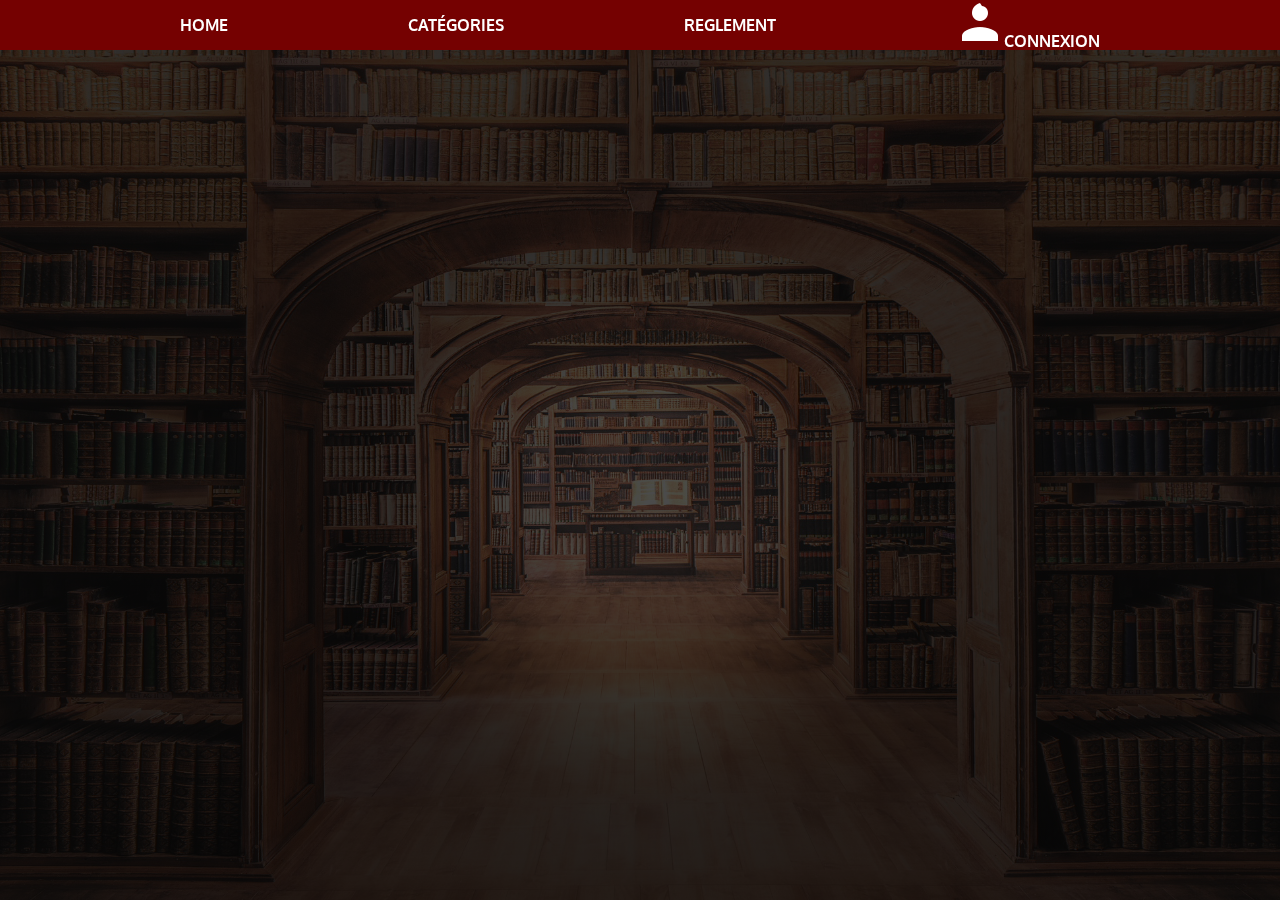
<file: book.html>
<!doctype html>
<html>

<head>
	<meta charset="utf-8">
	<script type="text/javascript" src="https://ajax.googleapis.com/ajax/libs/jquery/3.6.0/jquery.min.js"></script>
	<link href="style.css" rel="stylesheet" type="text/css">
	<link rel="shortcut icon" type="image/x-icon" href="img/Red_book.png" />
	<title>BBiblio 2021</title>
</head>

<body>
	<div id="nav"></div>
	<main class="contentpresenter">

		<h1 id="titler" class="titleh1"></h1>

		<section id="tablecategory">




		</section>
		<!-- Page pour le livre selectioné, un affichage special sera effectué en JS pour les gagnant des années précedentes-->




	</main>
	<footer></footer>
	<script type="text/javascript" src="js/ul4.js"></script>
</body>

</html>
<!-- -->
</file>
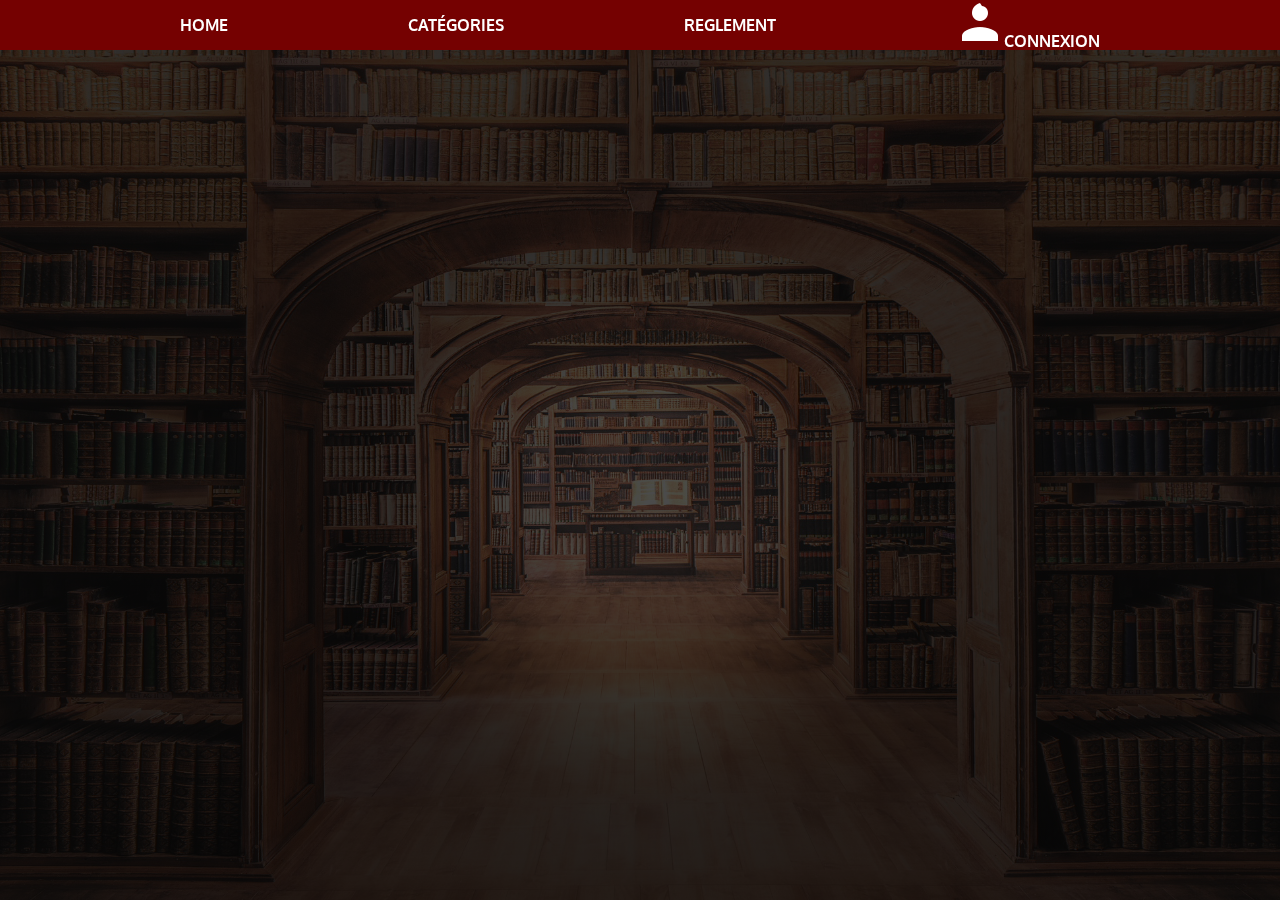
<file: category.html>
<!doctype html>
<html>

<head>
	<meta charset="utf-8">
	<script type="text/javascript" src="https://ajax.googleapis.com/ajax/libs/jquery/3.6.0/jquery.min.js"></script>
	<link href="style.css" rel="stylesheet" type="text/css">
	<link rel="shortcut icon" type="image/x-icon" href="img/Red_book.png" />
	<title>BBiblio 2021</title>
</head>

<body>
	<div id="nav"></div>
	<main class="contentpresenter">

		<h1 id="titler" class="titleh1"></h1>

		<section id="tablecategory">




		</section>





	</main>
	<footer></footer>
	<script type="text/javascript" src="js/ul4.js"></script>
</body>

</html>
</file>
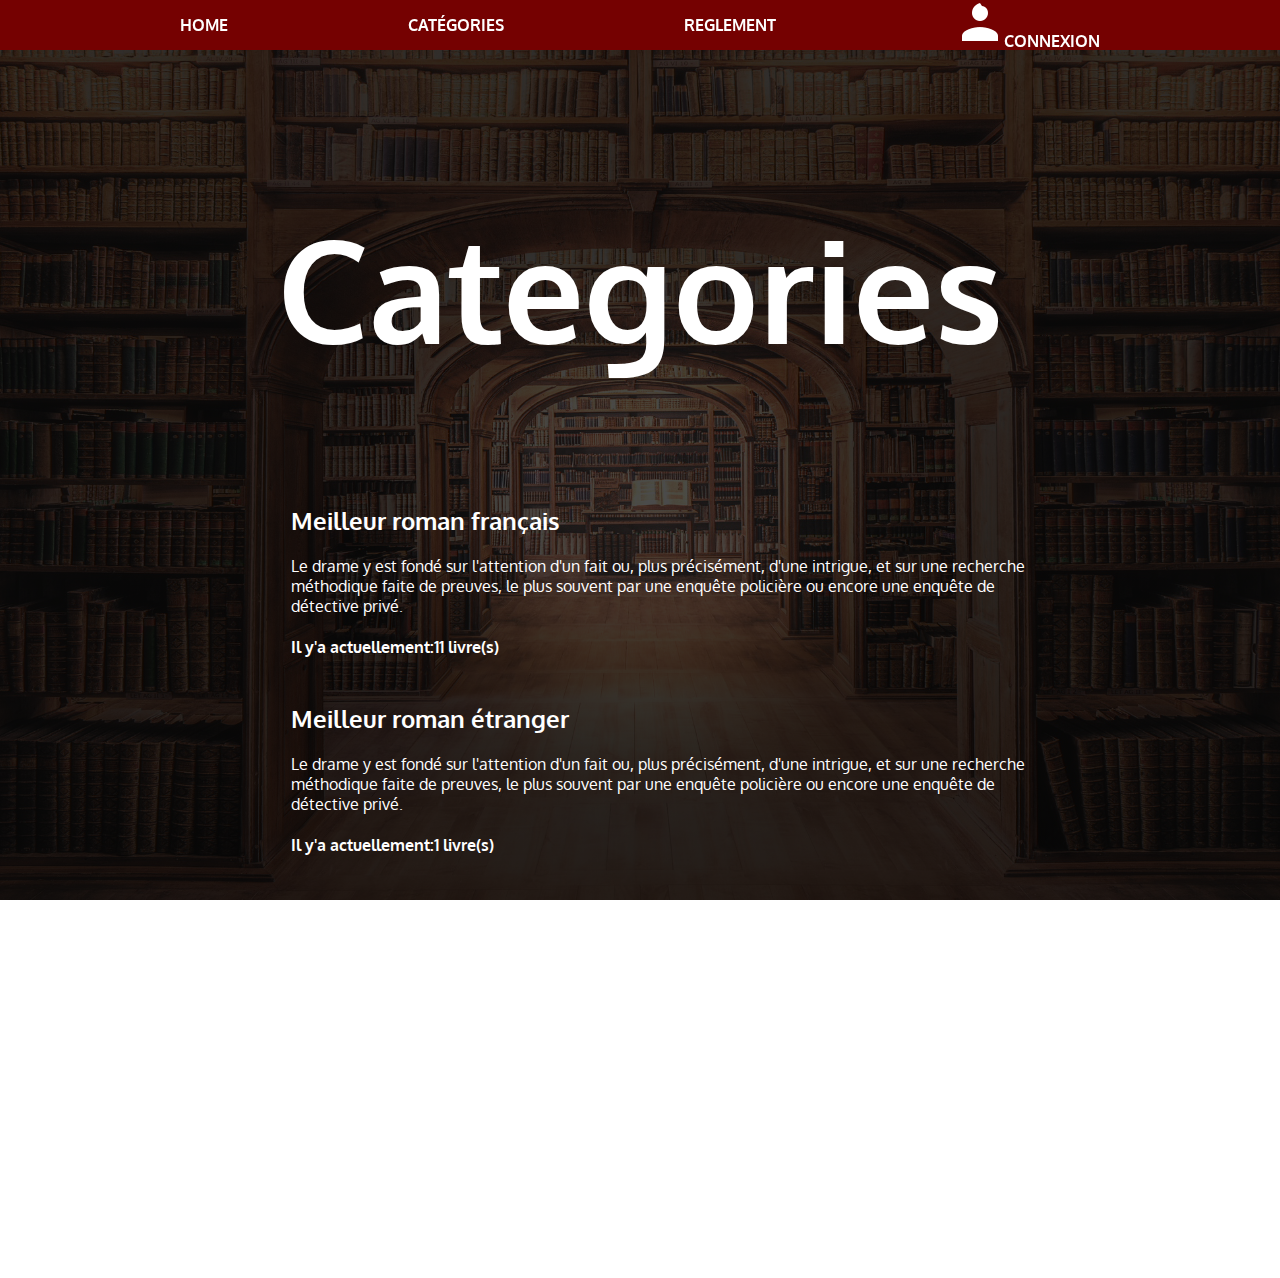
<file: categoryindex.html>
<!doctype html>
<html>

<head>
	<meta charset="utf-8">
	<script type="text/javascript" src="https://ajax.googleapis.com/ajax/libs/jquery/3.6.0/jquery.min.js"></script>
	<link href="style.css" rel="stylesheet" type="text/css">
	<link rel="shortcut icon" type="image/x-icon" href="img/Red_book.png" />
	<title>BBiblio 2021</title>
</head>

<body>
	<div id="nav"></div>

	<main class="contentpresenter">

		<h1 class="titleh1">Categories</h1>

		<section id="tablecategory">




		</section>





	</main>
	<footer></footer>
	<script type="text/javascript" src="js/ul4.js"></script>
	<script type="text/javascript" src="js/categoryindex.js"></script>
</body>

</html>
</file>
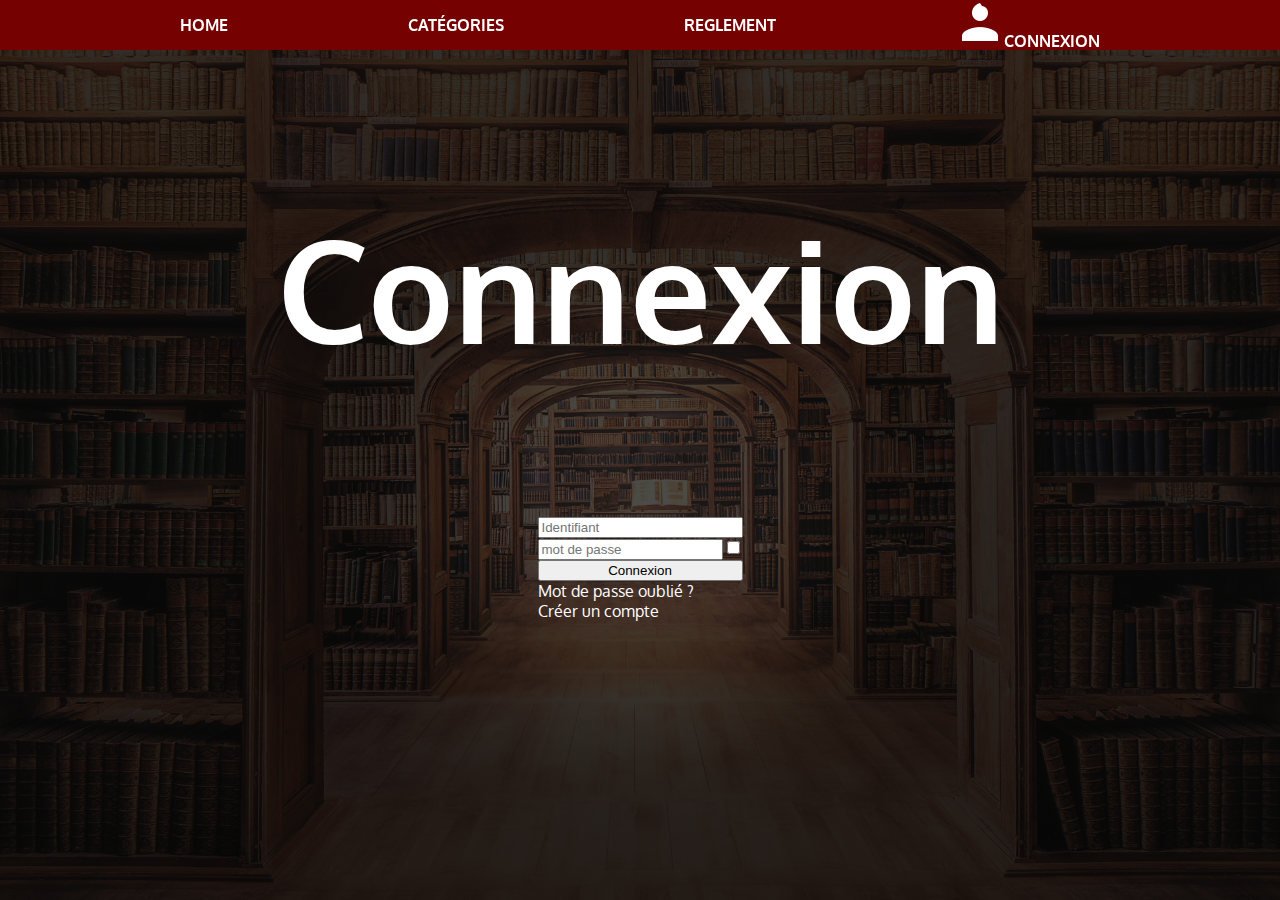
<file: connection.html>
<!doctype html>
<html>

<head>
	<meta charset="utf-8">
	<script type="text/javascript" src="https://ajax.googleapis.com/ajax/libs/jquery/3.6.0/jquery.min.js"></script>
	<link href="style.css" rel="stylesheet" type="text/css">
	<link rel="shortcut icon" type="image/x-icon" href="img/Red_book.png" />
	<title>BBiblio 2021</title>
</head>

<body>
	<div id="nav"></div>

	<main class="contentpresenter">

		<h1 class="titleh1">Connexion</h1>

		<section id="tablecategory">
			<p id="error"></p>
			<form name="firstencounter" action="index.html"  class="connexion" onsubmit="return validateconnection()"
				method="GET">
				<input type="text" name="nickname" placeholder="Identifiant">
				<div>
					<input type="password" name="passwdtext" id="passwdtext" placeholder="mot de passe"><input
						type="checkbox" onclick="mdp()">
				</div>
				<input type="submit" value="Connexion">
				<a href="">Mot de passe oublié ?</a>
				<label onclick="inscriptionHandler()">Créer un compte</label>
				<!-- ça aurai pu être un check box pour un boutton-->
				<div id="compte">

					<a href="inscription.html?id=1"> S'inscrire en tant qu'auteur</a>
					<a href="inscription.html?id=2">S'inscrire en tant que juré</a>
					<a href="inscription.html?id=3"> S'inscrire en tant qu'editeur</a>

					<!-- la partie connection prend en compte la BDD avec in type d'utilisateur donc on peut regrouper les formulaire de connexion en un seul-->
				</div>
			</form>



		</section>





	</main>
	<footer></footer>
	<script type="text/javascript" src="js/ul4.js"></script>
	<script type="text/javascript" src="js/connex.js"></script>
</body>

</html>
</file>
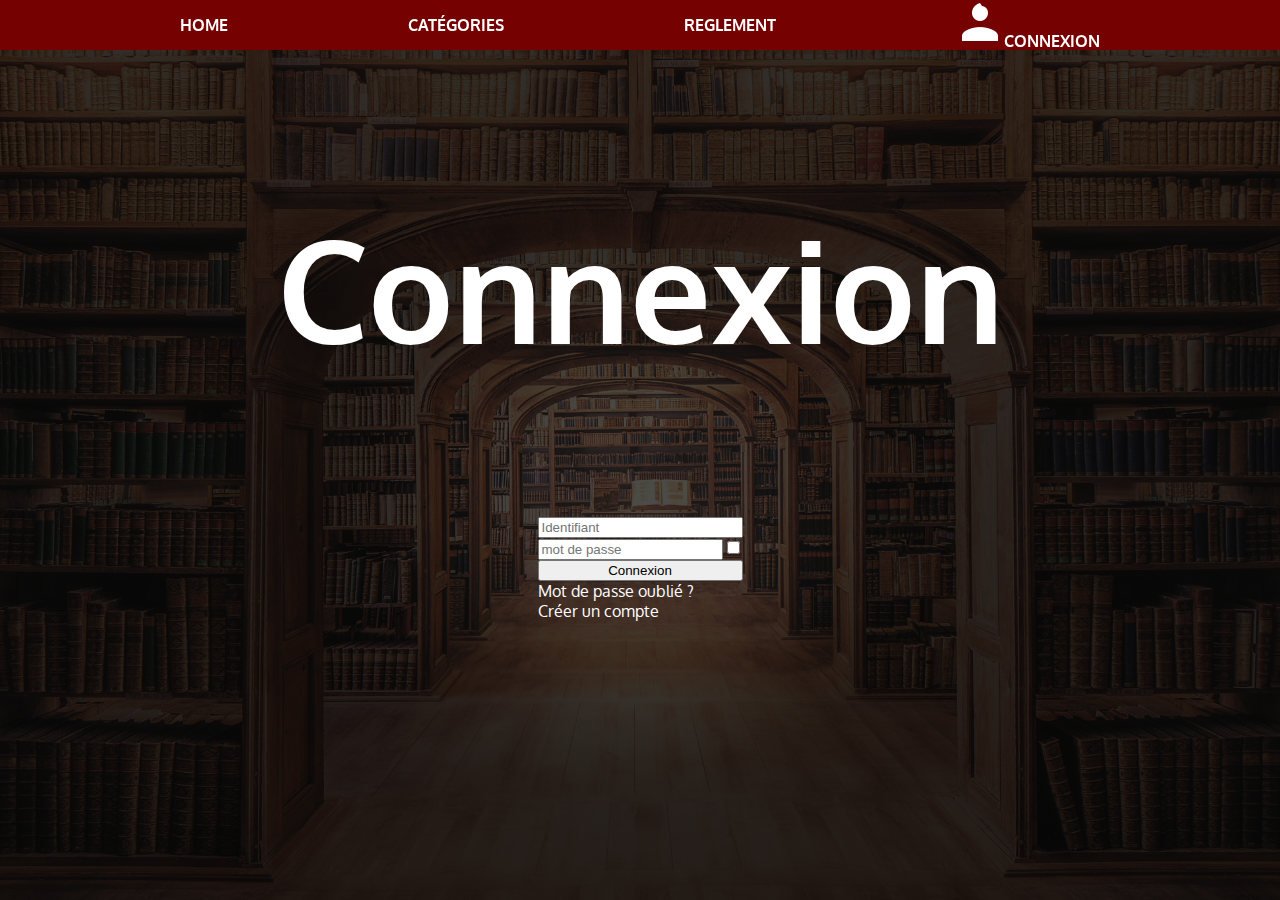
<file: cpanel.html>
<!doctype html>
<html>

<head>
	<meta charset="utf-8">
	<link rel="stylesheet" href="https://cdnjs.cloudflare.com/ajax/libs/font-awesome/4.7.0/css/font-awesome.min.css">

	<script type="text/javascript" src="https://ajax.googleapis.com/ajax/libs/jquery/3.6.0/jquery.min.js"></script>
	<link href="style.css" rel="stylesheet" type="text/css">
	<link rel="shortcut icon" type="image/x-icon" href="img/Red_book.png" />
	<title>BBiblio 2021</title>
</head>

<body>
	<div id="nav"></div>

	<main class="contentpresenter">

		<h1 class="titleh1">Gestion utilisateur</h1>

		<section id="tablecategory">

			<div id="insAut">
				<a href="newbook.html" class="button">Ajouté un nouveau livre</a>
				<table>
					<thead>
						<tr>
							<th >Titre</th>
							<th >Auteur</th>
							<th >Date de parution</th>
							
							<th>Date de note</th>
							<th >Moyenne de note</th>
						</tr>
					</thead>
					<tbody id="listeAut">

					</tbody>
				</table>
			</div>
			<div id="insEdit">
				<a href="" class="button">Ajouté un nouveau livre</a>
				<table>
					<!-- le tableaux devra comporter un bouton pour ranger dans l'ordre ses elements. peut être représenter sous forme de bouton ou sur les header des colone -->
					<thead>
						<tr>
							<th >Titre</th>
							<th >Auteur</th>
							<th >Date de parution</th>
							
							<th>Date de note</th>
							<th >Moyenne de note</th>
						</tr>
					</thead>
					<tbody>
						<tr>
							<td>Les toiles de la nuit</td>
							<td>Jensen Jacket</td>
							<td>25/02/2021</td>
							<td><a href="#"></a></td>
							<td>Pas encore noté</td>
							<td><a href="#">pas encore de moyenne</a></td>


						</tr>
					</tbody>
				</table>
			</div>


			<div id="insJur">
				<table>
					<thead>
						<tr>
							<th >Titre</th>
							<th >Auteur</th>
							<th >Date de parution</th>
							
							<th>état</th>
								<th>Lien</th>
							<th >Moyenne de note</th>
						</tr>
					</thead>
					<tbody id="listeJur">

					</tbody>
				</table>
			</div>


		</section>





	</main>
	<script type="text/javascript" src="js/ul4.js"></script>
	<script type="text/javascript" src="js/cpanel.js"></script>
</body>

</html>
</file>
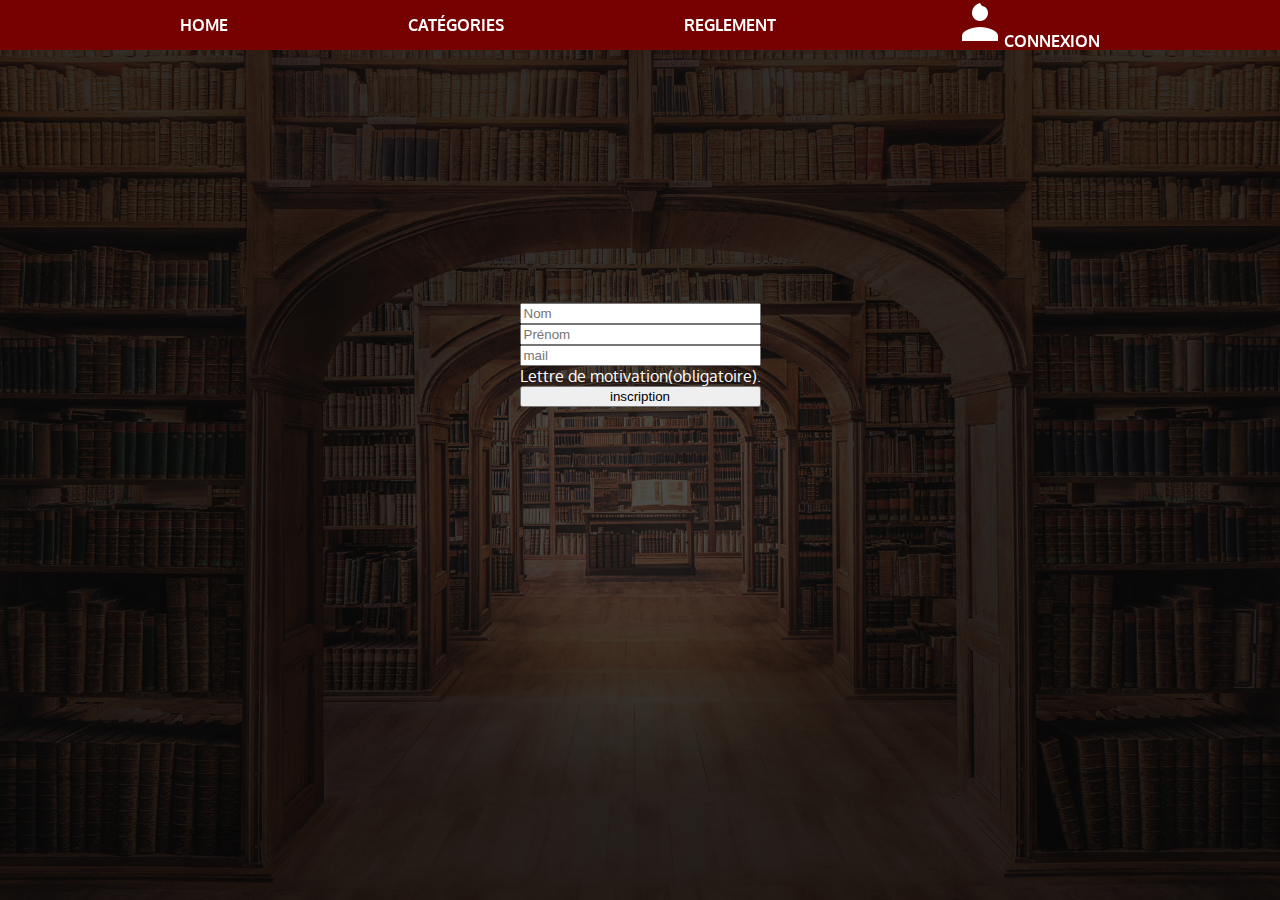
<file: inscription.html>
<!doctype html>
<html>

<head>
	<meta charset="utf-8">
	<script type="text/javascript" src="https://ajax.googleapis.com/ajax/libs/jquery/3.6.0/jquery.min.js"></script>
	<script src="https://smtpjs.com/v3/smtp.js"></script>
	<link href="style.css" rel="stylesheet" type="text/css">
	<link rel="shortcut icon" type="image/x-icon" href="img/Red_book.png" />
	<title>BBiblio 2021</title>
</head>

<body>
	<div id="nav"></div>

	<main class="contentpresenter">

		<h1 class="titleh1"></h1>

		<section id="tablecategory">
			<!--ce trouve les formulaire d'inscription. La séparation par page peut être plus judicieux mais le contenu étant pauvre, on peut les mettre enssble et evec la propriété HTML -->
			<div id="insAut">
				<form name="firstencounter" class="connexion" onsubmit="return inscription()" method="POST">
					<input type="text" name="firstname" placeholder="Nom">

					<input type="text" name="lastname" placeholder="Prénom">
					<input type="email" name="mail" placeholder="mail">
					<label>Lettre de motivation(obligatoire).</label>
					<input type="submit" value="inscription">

				</form>



			</div>
			<div id="insEdit"></div>
			<div id="insJur">

				<form name="firstencounter" class="connexion" onsubmit="return inscription()" method="POST">
					<input type="text" name="firstname" placeholder="Nom">

					<input type="text" name="lastname" placeholder="Prénom">
					<input type="email" name="mail" placeholder="mail">
					<label>Lettre de motivation(obligatoire).</label>
					<input type="submit" value="inscription">

				</form>




			</div>
			<div id="confirmationins"></div>

			<div></div>

		</section>





	</main>
	<script type="text/javascript" src="js/ul4.js"></script>
	<script type="text/javascript" src="js/inscription.js"></script>
</body>

</html>
</file>
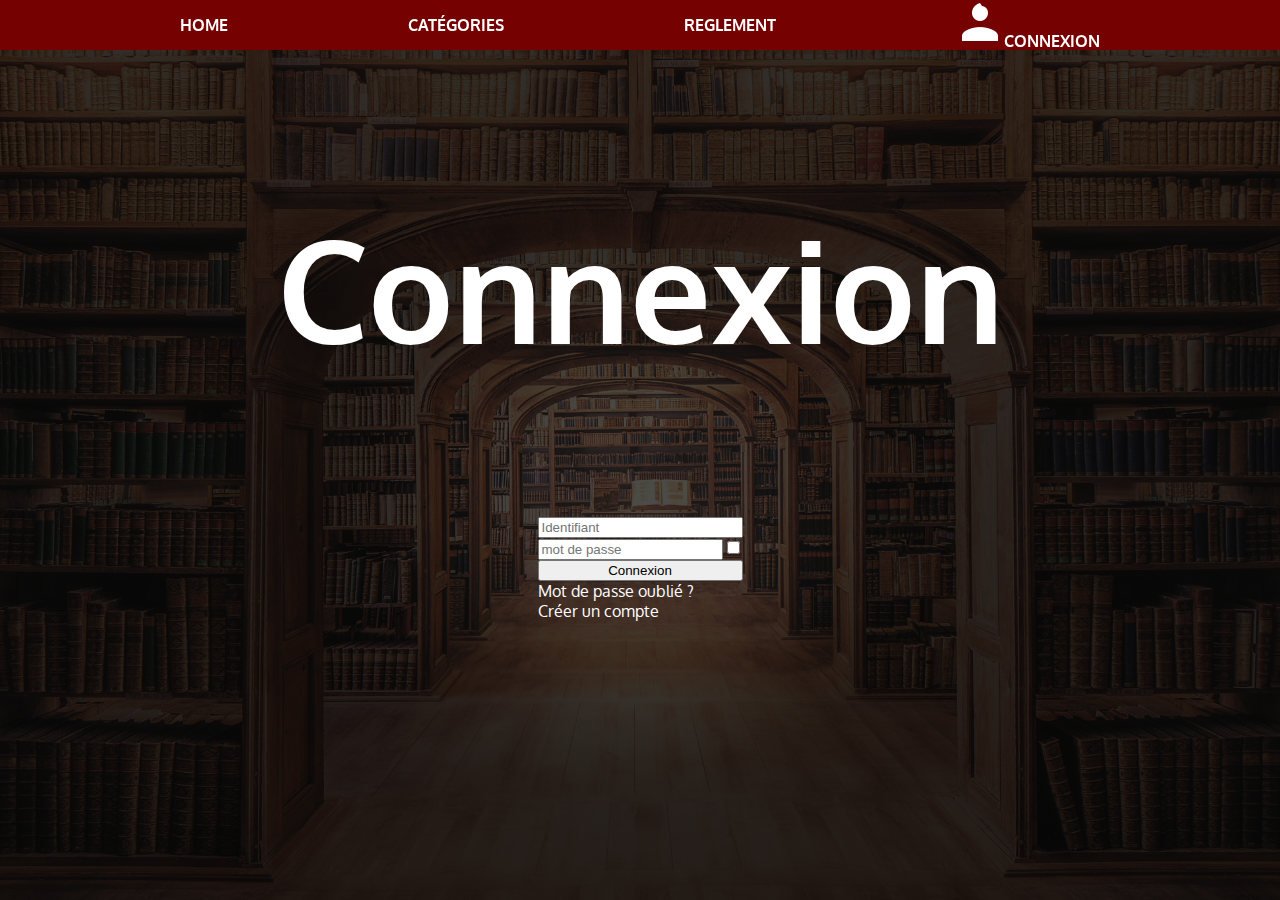
<file: newbook.html>
<!doctype html>
<html>

<head>
	<meta charset="utf-8">
	<script type="text/javascript" src="https://ajax.googleapis.com/ajax/libs/jquery/3.6.0/jquery.min.js"></script>
	<link href="style.css" rel="stylesheet" type="text/css">
	<link rel="shortcut icon" type="image/x-icon" href="img/Red_book.png" />
	<title>BBiblio 2021</title>
</head>

<body>
	<div id="nav"></div>

	<main class="contentpresenter">

		<h1 class="titleh1"></h1>

		<section id="tablecategory">

			<form name="firstencounter" id="firstencounter" action="Index.html" class="connexion">
				<input type="text" placeholder="Titre du livre">
				<input type="text" placeholder="autres auteur(laisser blanc sinon)">
				<input type="file" id="thechosenone" accept="text/pdf">
				<input type="file" id="imdone" accept="image/png, image/jpeg">
				<textarea placeholder="synopsis">

		</textarea>
				<input type="submit">
			</form>
			<p id="testform"></p>
		</section>





	</main>
	<footer></footer>
	<script type="text/javascript" src="js/ul4.js"></script>
	<script type="text/javascript" src="js/newbook.js"></script>
</body>

</html>
</file>
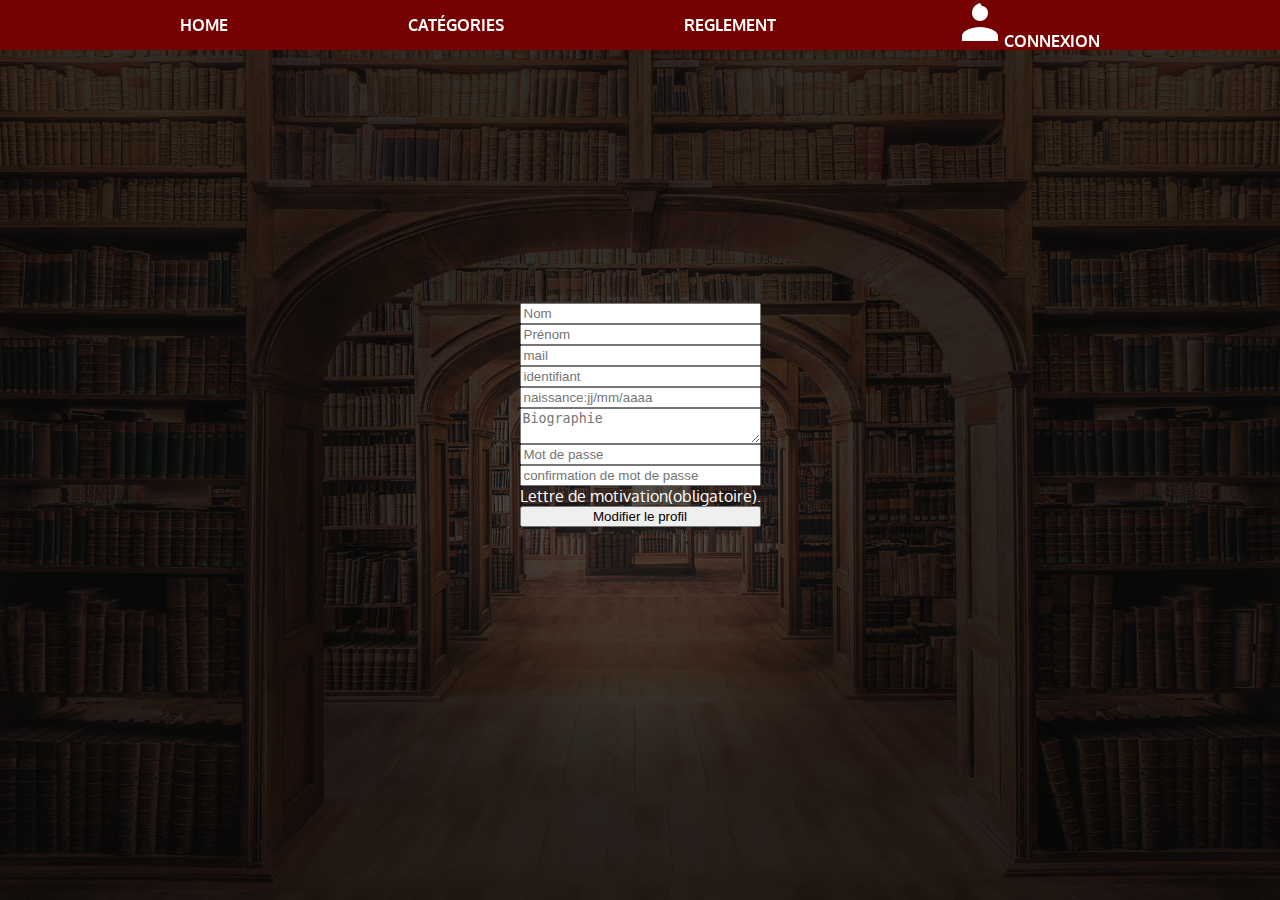
<file: profile.html>
<!doctype html>
<html>

<head>
	<meta charset="utf-8">
	<script type="text/javascript" src="https://ajax.googleapis.com/ajax/libs/jquery/3.6.0/jquery.min.js"></script>

	<link href="style.css" rel="stylesheet" type="text/css">
	<link rel="shortcut icon" type="image/x-icon" href="img/Red_book.png" />
	<title>BBiblio 2021</title>
</head>

<body>
	<div id="nav"></div>

	<main class="contentpresenter">

		<h1 class="titleh1"></h1>

		<section id="tablecategory">

			<div id="insAut">
				<form name="firstencounter" class="connexion" onsubmit="return profile('firstauth')" method="POST">
					<input type="text" id="AUfname" name="firstname" placeholder="Nom" required>

					<input type="text" id="AUlname" name="lastname" placeholder="Prénom" required>
					<input type="email" id="AUmail" name="mail" placeholder="mail" required>
					<input type="text" id="AUid" name="ident" placeholder="identifiant" required>
					<input type="text" id="AUbirth" name="birth" placeholder="naissance:jj/mm/aaaa" required>
					<textarea id="bio" placeholder="Biographie"></textarea>
					<input type="password" id="AUpasswd" name="passwdautText" placeholder="Mot de passe" required>
					<input type="password" id="AUpasswd2" name="passwdautText2"
						placeholder="confirmation de mot de passe" required>
					<label>Lettre de motivation(obligatoire).</label>
					<input type="submit" value="Modifier le profil">

				</form>



			</div>
			<div id="insEdit">



			</div>
			<div id="insJur">


			</div>
			<p id="error"></p>

		</section>





	</main>
	<script type="text/javascript" src="js/ul4.js"></script>
	<script type="text/javascript" src="js/profile.js"></script>
</body>

</html>
</file>
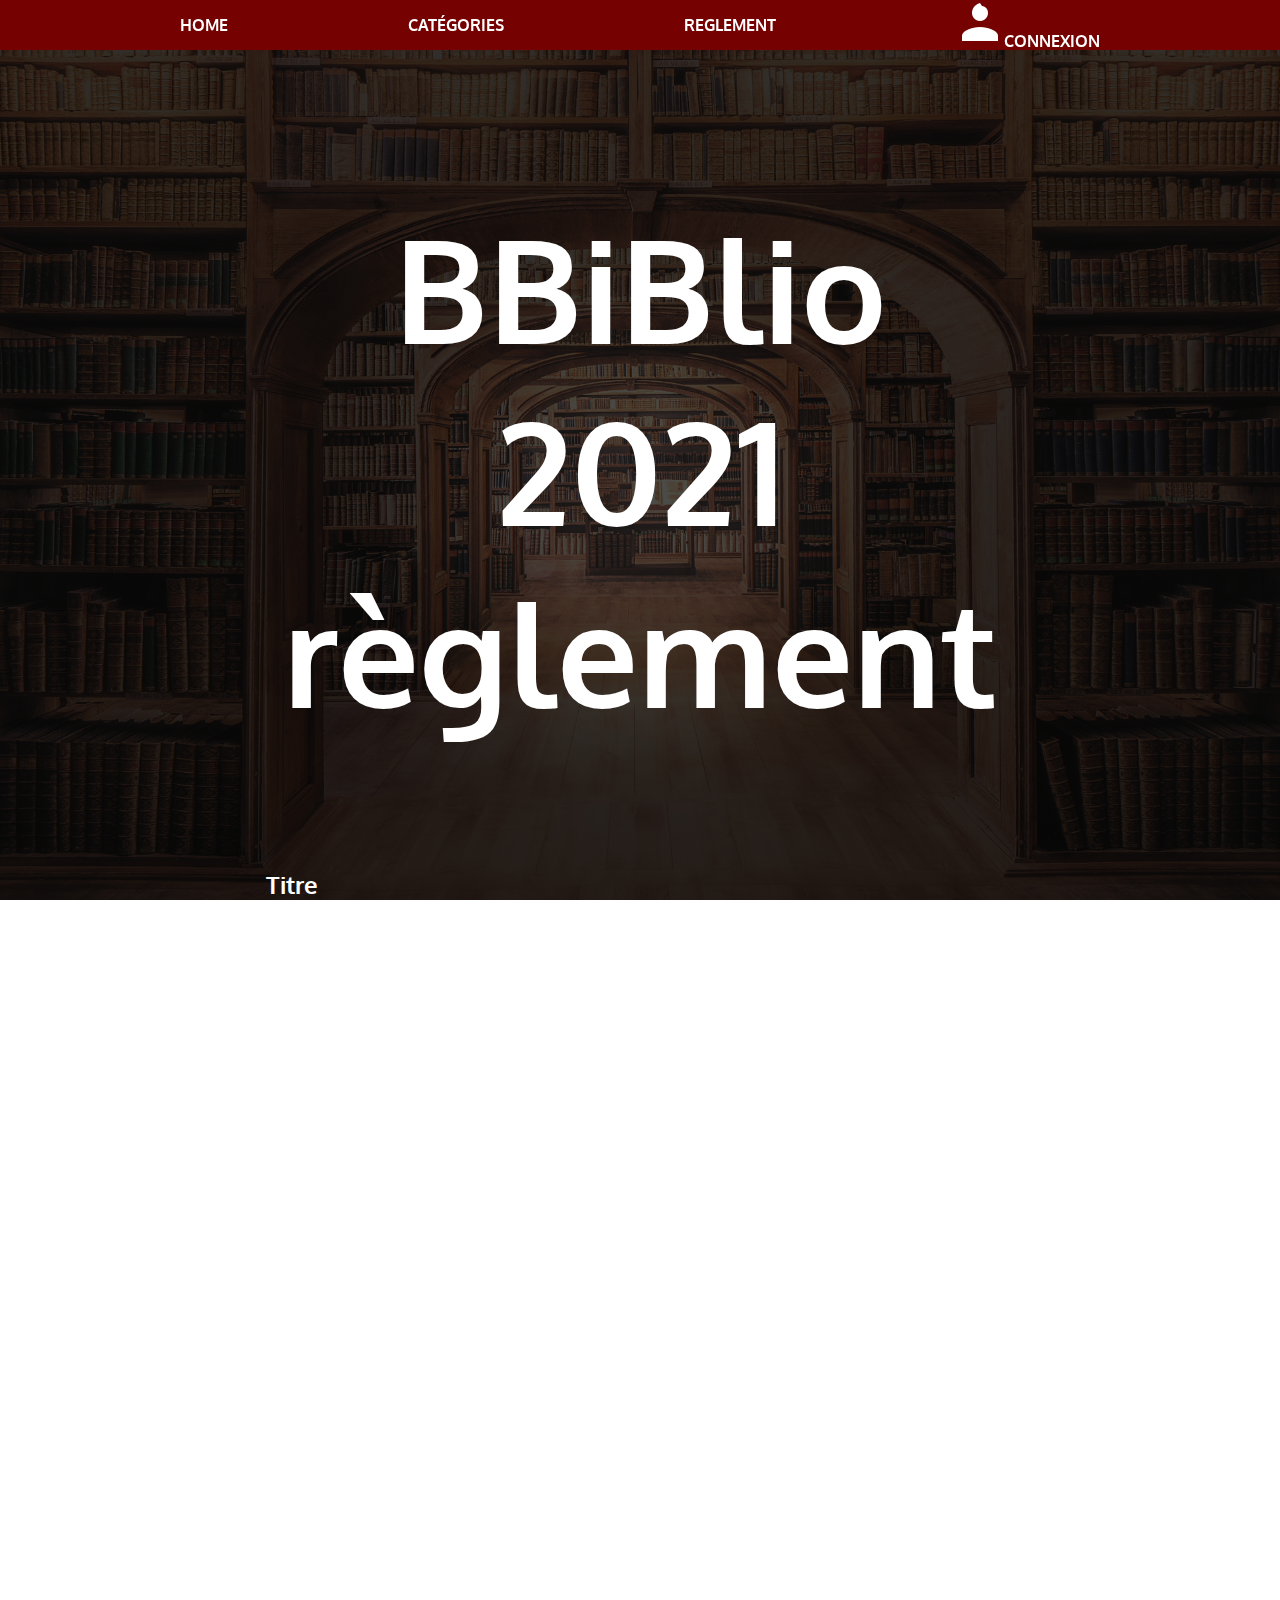
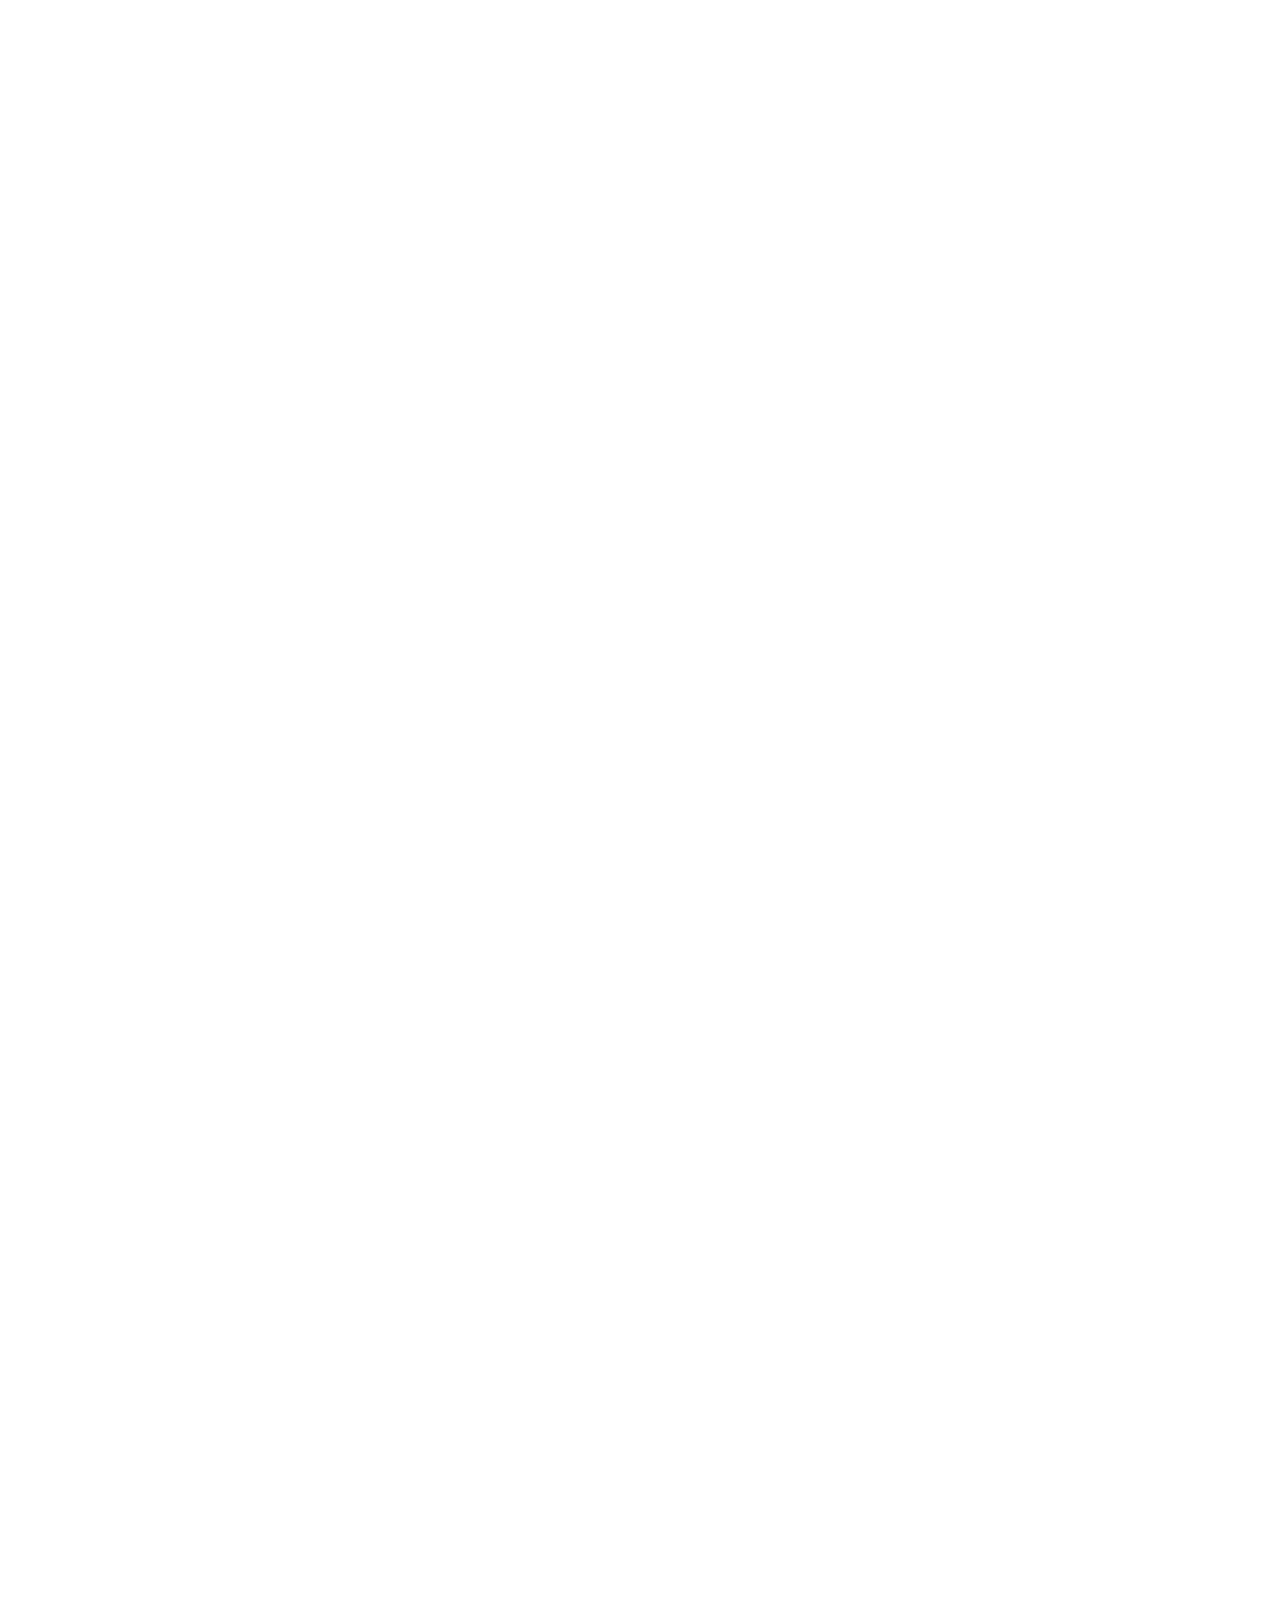
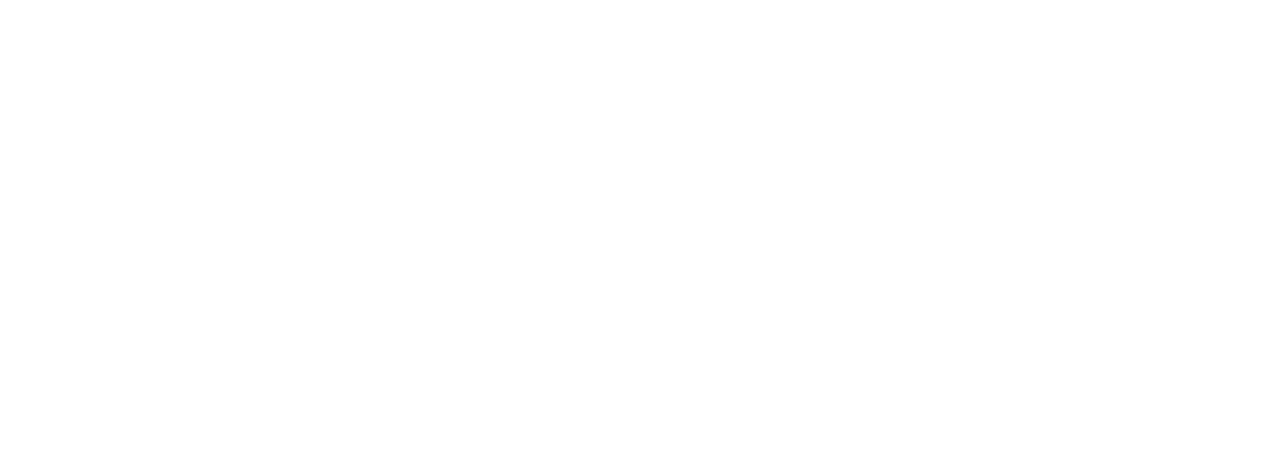
<file: reglement.html>
<!DOCTYPE HTML>
<html>

<head>
	<script type="text/javascript" src="https://ajax.googleapis.com/ajax/libs/jquery/3.6.0/jquery.min.js"></script>
	<meta charset="UTF-8">
	<link href="style.css" rel="stylesheet" type="text/css">
	<link rel="shortcut icon" type="image/x-icon" href="img/Red_book.png" />
	<title>BBiblio 2021</title>
</head>

<body>
	<div id="nav"></div>
	<main class="contentpresenter">
		<h1 class="titleh1">BBiBlio 2021 règlement</h1>
		<!-- les publication ce feront sur le coté ainsi que les message important ce feront au centre-->
		
		<section class="mainsection">
			<h2>Titre</h2>
			<p>

				Latius iam disseminata licentia onerosus bonis omnibus Caesar nullum post haec adhibens modum orientis
				latera cuncta vexabat nec honoratis parcens nec urbium primatibus nec plebeiis.</p>
			<p>Hac ita persuasione reducti intra moenia bellatores obseratis undique portarum aditibus, propugnaculis
				insistebant et pinnis, congesta undique saxa telaque habentes in promptu, ut si quis se proripuisset
				interius, multitudine missilium sterneretur et lapidum.</p>
			<p>Utque aegrum corpus quassari etiam levibus solet offensis, ita animus eius angustus et tener, quicquid
				increpuisset, ad salutis suae dispendium existimans factum aut cogitatum, insontium caedibus fecit
				victoriam luctuosam.</p>
			<p>Dum apud Persas, ut supra narravimus, perfidia regis motus agitat insperatos, et in eois tractibus bella
				rediviva consurgunt, anno sexto decimo et eo diutius post Nepotiani exitium, saeviens per urbem aeternam
				urebat cuncta Bellona, ex primordiis minimis ad clades excita luctuosas, quas obliterasset utinam iuge
				silentium! ne forte paria quandoque temptentur, plus exemplis generalibus nocitura quam delictis.</p>
			<p>Post hanc adclinis Libano monti Phoenice, regio plena gratiarum et venustatis, urbibus decorata magnis et
				pulchris; in quibus amoenitate celebritateque nominum Tyros excellit, Sidon et Berytus isdemque pares
				Emissa et Damascus saeculis condita priscis.
			</p>
			<p>Lorem ipsum dolor sit amet, consectetur adipiscing elit, sed do eiusmod tempor incididunt ut labore et
				dolore magna aliqua. Massa tempor nec feugiat nisl pretium. Fames ac turpis egestas integer. Vulputate
				dignissim suspendisse in est ante in nibh mauris cursus. Tristique senectus et netus et malesuada fames
				ac. Vitae congue mauris rhoncus aenean. Neque vitae tempus quam pellentesque nec nam aliquam sem. Sit
				amet consectetur adipiscing elit. Ultrices tincidunt arcu non sodales. Cursus sit amet dictum sit amet
				justo donec enim. Quis risus sed vulputate odio ut. Parturient montes nascetur ridiculus mus mauris
				vitae ultricies.

				Nunc eget lorem dolor sed viverra ipsum nunc aliquet. Ornare arcu odio ut sem. Faucibus in ornare quam
				viverra. Vitae et leo duis ut. Etiam sit amet nisl purus. Est ultricies integer quis auctor elit.
				Elementum pulvinar etiam non quam lacus suspendisse faucibus. In metus vulputate eu scelerisque felis
				imperdiet. Netus et malesuada fames ac turpis. Morbi tincidunt augue interdum velit euismod in
				pellentesque. Posuere morbi leo urna molestie. Tristique risus nec feugiat in fermentum. Aliquam sem et
				tortor consequat id. Gravida arcu ac tortor dignissim convallis aenean. Morbi tristique senectus et
				netus et malesuada. Diam ut venenatis tellus in metus. Mi eget mauris pharetra et ultrices neque. Elit
				duis tristique sollicitudin nibh sit amet commodo nulla. Mi proin sed libero enim sed faucibus. Et
				malesuada fames ac turpis egestas integer eget aliquet nibh.

				Faucibus et molestie ac feugiat. Nulla posuere sollicitudin aliquam ultrices. Et odio pellentesque diam
				volutpat commodo sed egestas. Gravida rutrum quisque non tellus orci ac auctor. Sit amet commodo nulla
				facilisi nullam vehicula. Tempus egestas sed sed risus. Id aliquet lectus proin nibh nisl condimentum.
				Placerat duis ultricies lacus sed turpis tincidunt id aliquet. Lorem ipsum dolor sit amet consectetur
				adipiscing elit pellentesque. Nulla at volutpat diam ut venenatis. Purus non enim praesent elementum
				facilisis leo vel fringilla est. Quam quisque id diam vel. Eget est lorem ipsum dolor sit amet
				consectetur adipiscing. Venenatis cras sed felis eget velit aliquet sagittis id. Id eu nisl nunc mi
				ipsum faucibus vitae.

				Sed blandit libero volutpat sed cras ornare arcu dui vivamus. Ullamcorper a lacus vestibulum sed. Sed
				velit dignissim sodales ut eu sem. In ante metus dictum at tempor commodo ullamcorper a lacus.
				Ullamcorper eget nulla facilisi etiam dignissim diam quis enim. Faucibus purus in massa tempor nec.
				Nulla porttitor massa id neque aliquam vestibulum morbi blandit cursus. Dignissim cras tincidunt
				lobortis feugiat vivamus at. Pellentesque elit ullamcorper dignissim cras tincidunt lobortis feugiat
				vivamus at. Posuere urna nec tincidunt praesent semper feugiat. Potenti nullam ac tortor vitae purus
				faucibus ornare. Faucibus ornare suspendisse sed nisi lacus sed. Diam quis enim lobortis scelerisque
				fermentum dui. Habitant morbi tristique senectus et netus et malesuada fames.

				Mauris nunc congue nisi vitae. Malesuada bibendum arcu vitae elementum curabitur vitae nunc sed velit.
				Cursus mattis molestie a iaculis at erat. Pretium viverra suspendisse potenti nullam ac tortor vitae.
				Feugiat pretium nibh ipsum consequat. Faucibus nisl tincidunt eget nullam non nisi est. Nisl suscipit
				adipiscing bibendum est. Sit amet consectetur adipiscing elit. Elementum curabitur vitae nunc sed velit
				dignissim sodales ut. Enim praesent elementum facilisis leo vel.

				Sit amet cursus sit amet dictum sit. Pellentesque habitant morbi tristique senectus et netus. Gravida
				arcu ac tortor dignissim convallis aenean et tortor. Consequat id porta nibh venenatis cras sed felis
				eget velit. Et ligula ullamcorper malesuada proin libero nunc consequat. Risus in hendrerit gravida
				rutrum quisque non tellus orci ac. Nisl vel pretium lectus quam id leo in vitae turpis. Sit amet
				consectetur adipiscing elit. Elit at imperdiet dui accumsan sit amet nulla facilisi. Morbi blandit
				cursus risus at ultrices. Viverra nibh cras pulvinar mattis nunc sed blandit. Ut consequat semper
				viverra nam libero justo laoreet sit. Augue ut lectus arcu bibendum at varius. Sed felis eget velit
				aliquet. Dolor magna eget est lorem ipsum dolor sit amet. Consectetur a erat nam at lectus urna duis
				convallis. Ut lectus arcu bibendum at varius vel pharetra. Elementum tempus egestas sed sed risus
				pretium quam vulputate dignissim. Imperdiet nulla malesuada pellentesque elit eget.

				Volutpat odio facilisis mauris sit amet massa vitae tortor. Ipsum a arcu cursus vitae congue mauris.
				Enim sed faucibus turpis in. Mi ipsum faucibus vitae aliquet. Donec massa sapien faucibus et molestie.
				Lorem sed risus ultricies tristique nulla aliquet. Turpis tincidunt id aliquet risus. Platea dictumst
				quisque sagittis purus sit amet volutpat consequat mauris. In nisl nisi scelerisque eu ultrices. Tempor
				commodo ullamcorper a lacus vestibulum sed arcu non odio. Non tellus orci ac auctor augue mauris augue
				neque. Sollicitudin ac orci phasellus egestas.

				Lectus magna fringilla urna porttitor rhoncus dolor purus non enim. Sit amet est placerat in egestas
				erat imperdiet sed euismod. Ut sem nulla pharetra diam sit amet. Mauris commodo quis imperdiet massa
				tincidunt. Urna nunc id cursus metus. Cursus metus aliquam eleifend mi in nulla posuere sollicitudin
				aliquam. In ornare quam viverra orci. Arcu dui vivamus arcu felis bibendum ut tristique et. Quis vel
				eros donec ac odio tempor orci dapibus. Sed nisi lacus sed viverra tellus in.

				Pretium vulputate sapien nec sagittis aliquam malesuada bibendum arcu. Molestie at elementum eu
				facilisis. Risus commodo viverra maecenas accumsan lacus vel. Vitae elementum curabitur vitae nunc sed
				velit dignissim. Ultricies tristique nulla aliquet enim tortor at auctor. Et ultrices neque ornare
				aenean. Arcu vitae elementum curabitur vitae nunc sed velit dignissim. Velit aliquet sagittis id
				consectetur purus ut faucibus pulvinar elementum. Ornare arcu odio ut sem nulla. Pulvinar etiam non quam
				lacus suspendisse faucibus interdum. Venenatis cras sed felis eget velit aliquet sagittis id.

				Tortor at auctor urna nunc id cursus metus aliquam. Amet nulla facilisi morbi tempus iaculis. Ornare
				massa eget egestas purus viverra accumsan in nisl nisi. Est pellentesque elit ullamcorper dignissim cras
				tincidunt lobortis. Facilisi nullam vehicula ipsum a arcu cursus vitae congue mauris. Sed arcu non odio
				euismod lacinia at quis risus. Integer enim neque volutpat ac tincidunt vitae. Eget est lorem ipsum
				dolor sit amet. Enim praesent elementum facilisis leo. Quisque non tellus orci ac auctor. Semper quis
				lectus nulla at volutpat. Tellus molestie nunc non blandit massa enim. Vitae semper quis lectus nulla at
				volutpat. Lorem mollis aliquam ut porttitor leo. Sit amet nisl suscipit adipiscing bibendum est
				ultricies integer.

				Enim tortor at auctor urna nunc id. Gravida cum sociis natoque penatibus. Sit amet facilisis magna etiam
				tempor. Sit amet consectetur adipiscing elit ut aliquam purus. Facilisis gravida neque convallis a cras.
				Ipsum dolor sit amet consectetur adipiscing elit duis. Consectetur libero id faucibus nisl tincidunt.
				Enim tortor at auctor urna nunc id cursus. Augue ut lectus arcu bibendum at varius. Amet nulla facilisi
				morbi tempus. Fermentum leo vel orci porta non pulvinar neque laoreet. Orci porta non pulvinar neque
				laoreet suspendisse interdum consectetur. Tristique senectus et netus et malesuada fames ac turpis
				egestas. Pellentesque diam volutpat commodo sed egestas egestas fringilla phasellus faucibus.

				Tellus cras adipiscing enim eu turpis egestas pretium aenean. Interdum velit laoreet id donec. Quisque
				egestas diam in arcu cursus. Lacus vel facilisis volutpat est. Nisi est sit amet facilisis magna. Tellus
				integer feugiat scelerisque varius morbi enim nunc faucibus. Quis blandit turpis cursus in. Morbi
				tincidunt ornare massa eget egestas. Metus vulputate eu scelerisque felis. Amet commodo nulla facilisi
				nullam vehicula ipsum a arcu. Non sodales neque sodales ut. Ultricies leo integer malesuada nunc vel
				risus.

				Ac felis donec et odio. Scelerisque purus semper eget duis at tellus at. Elit duis tristique
				sollicitudin nibh sit amet commodo. In tellus integer feugiat scelerisque varius. Non diam phasellus
				vestibulum lorem sed. Id velit ut tortor pretium viverra. Egestas congue quisque egestas diam in. Magna
				eget est lorem ipsum dolor sit amet consectetur. Sed viverra tellus in hac. In fermentum posuere urna
				nec tincidunt praesent semper feugiat. Nisi lacus sed viverra tellus in hac habitasse platea. Dictumst
				quisque sagittis purus sit amet. Sed adipiscing diam donec adipiscing. Orci sagittis eu volutpat odio
				facilisis. Aliquam malesuada bibendum arcu vitae elementum curabitur vitae. Elementum pulvinar etiam non
				quam lacus suspendisse faucibus. Aliquet eget sit amet tellus cras adipiscing. Elit at imperdiet dui
				accumsan sit amet nulla facilisi morbi.

				Euismod quis viverra nibh cras pulvinar mattis. Adipiscing enim eu turpis egestas. Amet dictum sit amet
				justo donec enim diam. Nullam non nisi est sit. Congue eu consequat ac felis donec et odio pellentesque.
				Sollicitudin aliquam ultrices sagittis orci a scelerisque purus semper. Pulvinar pellentesque habitant
				morbi tristique. Et malesuada fames ac turpis egestas sed. Volutpat consequat mauris nunc congue nisi
				vitae suscipit tellus. Amet aliquam id diam maecenas ultricies. Mattis molestie a iaculis at erat
				pellentesque.

				Eu feugiat pretium nibh ipsum consequat nisl vel pretium. Lectus quam id leo in. Nec ullamcorper sit
				amet risus nullam. Turpis tincidunt id aliquet risus feugiat in ante metus dictum. Lorem dolor sed
				viverra ipsum nunc aliquet bibendum enim. Suscipit adipiscing bibendum est ultricies integer quis auctor
				elit. Luctus venenatis lectus magna fringilla urna porttitor. Id aliquet risus feugiat in ante metus
				dictum at. Amet mattis vulputate enim nulla. Arcu ac tortor dignissim convallis aenean et. Cursus metus
				aliquam eleifend mi in nulla posuere sollicitudin aliquam. Tellus at urna condimentum mattis. Ac
				placerat vestibulum lectus mauris.

				Sit amet nisl suscipit adipiscing. In hac habitasse platea dictumst vestibulum rhoncus. Luctus venenatis
				lectus magna fringilla urna porttitor rhoncus. Nulla aliquet enim tortor at auctor. Tincidunt ornare
				massa eget egestas purus viverra. Elementum tempus egestas sed sed risus pretium quam vulputate
				dignissim. Commodo sed egestas egestas fringilla phasellus faucibus. Mi quis hendrerit dolor magna eget
				est lorem. Dignissim cras tincidunt lobortis feugiat. Dolor sit amet consectetur adipiscing elit duis
				tristique. Adipiscing diam donec adipiscing tristique risus nec feugiat. Elementum eu facilisis sed odio
				morbi quis. Ac orci phasellus egestas tellus rutrum.

				Ullamcorper velit sed ullamcorper morbi tincidunt ornare massa. Sed adipiscing diam donec adipiscing
				tristique risus nec. Neque egestas congue quisque egestas diam in. Lacinia at quis risus sed vulputate
				odio ut enim. Orci nulla pellentesque dignissim enim sit amet venenatis urna. Quam quisque id diam vel
				quam elementum. Parturient montes nascetur ridiculus mus mauris vitae ultricies leo. Amet venenatis urna
				cursus eget nunc. Pretium lectus quam id leo in vitae turpis massa. Nunc sed blandit libero volutpat.
				Ullamcorper dignissim cras tincidunt lobortis feugiat.

				Morbi tincidunt ornare massa eget egestas purus. Quis blandit turpis cursus in hac. Purus ut faucibus
				pulvinar elementum integer enim neque volutpat. Nunc mattis enim ut tellus elementum sagittis vitae et
				leo. Laoreet sit amet cursus sit amet dictum sit amet justo. In arcu cursus euismod quis viverra nibh
				cras pulvinar mattis. Praesent elementum facilisis leo vel fringilla est ullamcorper eget nulla. Eget
				nullam non nisi est sit amet. Proin fermentum leo vel orci porta non pulvinar neque laoreet. Amet nisl
				purus in mollis. Amet est placerat in egestas.</p>
		</section>
		
	</main>
	<script type="text/javascript" src="js/ul4.js"></script>
</body>

</html>
</file>
<file: style.css>
@import url('https://fonts.googleapis.com/css2?family=Oxygen:wght@400;700&display=swap');
table{
    margin-top:20px;
width: 100%;
    border-collapse: separate;
}
th{
    background-color: #750101;
}


a{
    color: white;
    text-decoration: none;
}

#nav ul li a.active {
    color: #ff0000;
    font-weight: bold;
}


#nav>ul {
    list-style: none;
    display: flex;
    flex-direction: row;
    justify-content: space-evenly;
    color: #FFFFFF;
    font-family: 'Oxygen', sans-serif;
    text-transform: uppercase;
    background-color: #750101;
    position: fixed;
    top: 0%;
    width: 100%;
    margin: 0%;
    padding: 0%;
    left: 0%;
    height: 50px;
    align-items: center;
    font-weight: bold;
    z-index: 1;
}
#nav a {
	display: block;
    text-decoration: none;
    color: #FFFFFF;
    align-content: center;
}
body {
       background-image:linear-gradient( rgba(0, 0, 0, 0.65), rgba(0, 0, 0, 0.75) ),url(img/fond.jpg);
    background-attachment: fixed;
    background-position: center;
    background-repeat: no-repeat;
    background-size: cover;
    color: white;
}

#nav {
   
	z-index: 1;
}
#undercat{
    display: none;
  

}
li:hover  #undercat{
	display:flex;
	  position: absolute;
    list-style: none;
   
    flex-direction: column;
    justify-content: center;
    color: #FFFFFF;
    font-family: 'Oxygen', sans-serif;
   text-transform: none;
    background-color: #750101;

    margin: 0%;
padding:0px;
  padding-right:10px;
  padding-top:10px;
    align-items: flex-start;
}
#undercat li{
	padding-left: 10px;
    width: 100%;
}
#undercat li:hover{
	background-color: #990000;
}
.contentpresenter {
    position: absolute;
    top: 100px;
    left: 0px;
  right:0px;
    width: 100vw;
   
	font-family: 'Oxygen', sans-serif;
   display: grid;
    grid-template-columns: 20vw auto 20vw;
	 grid-template-rows:auto;
  grid-gap: 10px;
}
.contentpresenter h1 {
    font-size: 9em;
    
}
.contentpresenter p {
    text-align: left;
}
.mainsection{
	
	
	 grid-column: 2 / 3;
	grid-row:2/2;
}
.article1{
	
	
	 grid-column: 1 / 1;
	 	grid-row:2/2;
	
}
.article2{
	
	
	 grid-column: 3 / 3;
	 	grid-row:2/2;
	
}
.titleh1{
	 grid-column: 2 / 3;
	 	grid-row:1/2;
		text-align:center;
}

#tablecategory{
	grid-column: 2 / 3;
grid-row: 2/2;
	display: flex;
flex-direction: column;

align-items: center;
	
}
#tablecategory > .listingcat,#bookerS {
	
	width:100%;
	
}
#tablecategory > .listingcat > img {
	height:50px;
	width:50px;
	float:left;
}
#tablecategory .listingcat  {
	margin-top:0;
	margin-bottom:5px;
	margin-left:50px;
}

#tablecategory > div > a {
 color: white;
 text-decoration:none;
 background-color:transparent;
}
#tablecategory > .listingcat:hover  {
 
 background-color:rgba(255, 255, 255,0.25);
}
#tablecategory >#bookerS> img {
	margin-right: 10px;

	
}
#tablecategory >#bookerS> h2,h3 {
	margin: 0px;

	
}
@media screen and (max-width: 600px) {
    .contentpresenter {
     
       
       display:block;
     
    }
    .contentpresenter h1 {
        font-size: 9em;
        
    }
    .contentpresenter p {
        text-align: left;
    }
    .mainsection{
        
        
         grid-column: 2 / 3;
        grid-row:2/2;
    }
    .article1{
        
        
       display: none;
    }
    .article2{
        
        
         display: none;
        
    }
}
.connexion{
display: grid;
}
.connexion > a {
    text-decoration: none;
    color: white;
}
#compte{
    display: none;
   
}
#compte > a {
    text-decoration: none;
    color:white;
}
#insEdit,#insJur{
    display:none;
width: 100%;
justify-content: center;
}
#insAuT{display: flex; justify-content: center;}
#insAut  table tbody tr > td{

padding-right: 20px ;
}
.button
{
    background-color: #750101 !important;
    padding: 8px 16px;

}
.button:hover
{
    background-color: #8f0000 !important;
    padding: 16px 16px;

}
.checked {
    color: orange;
  }
  .connex ul{
     list-style: none;
 display: none;
   text-transform: none;
  }
  .connex:hover ul{
 display: flex;
  }
</file>
